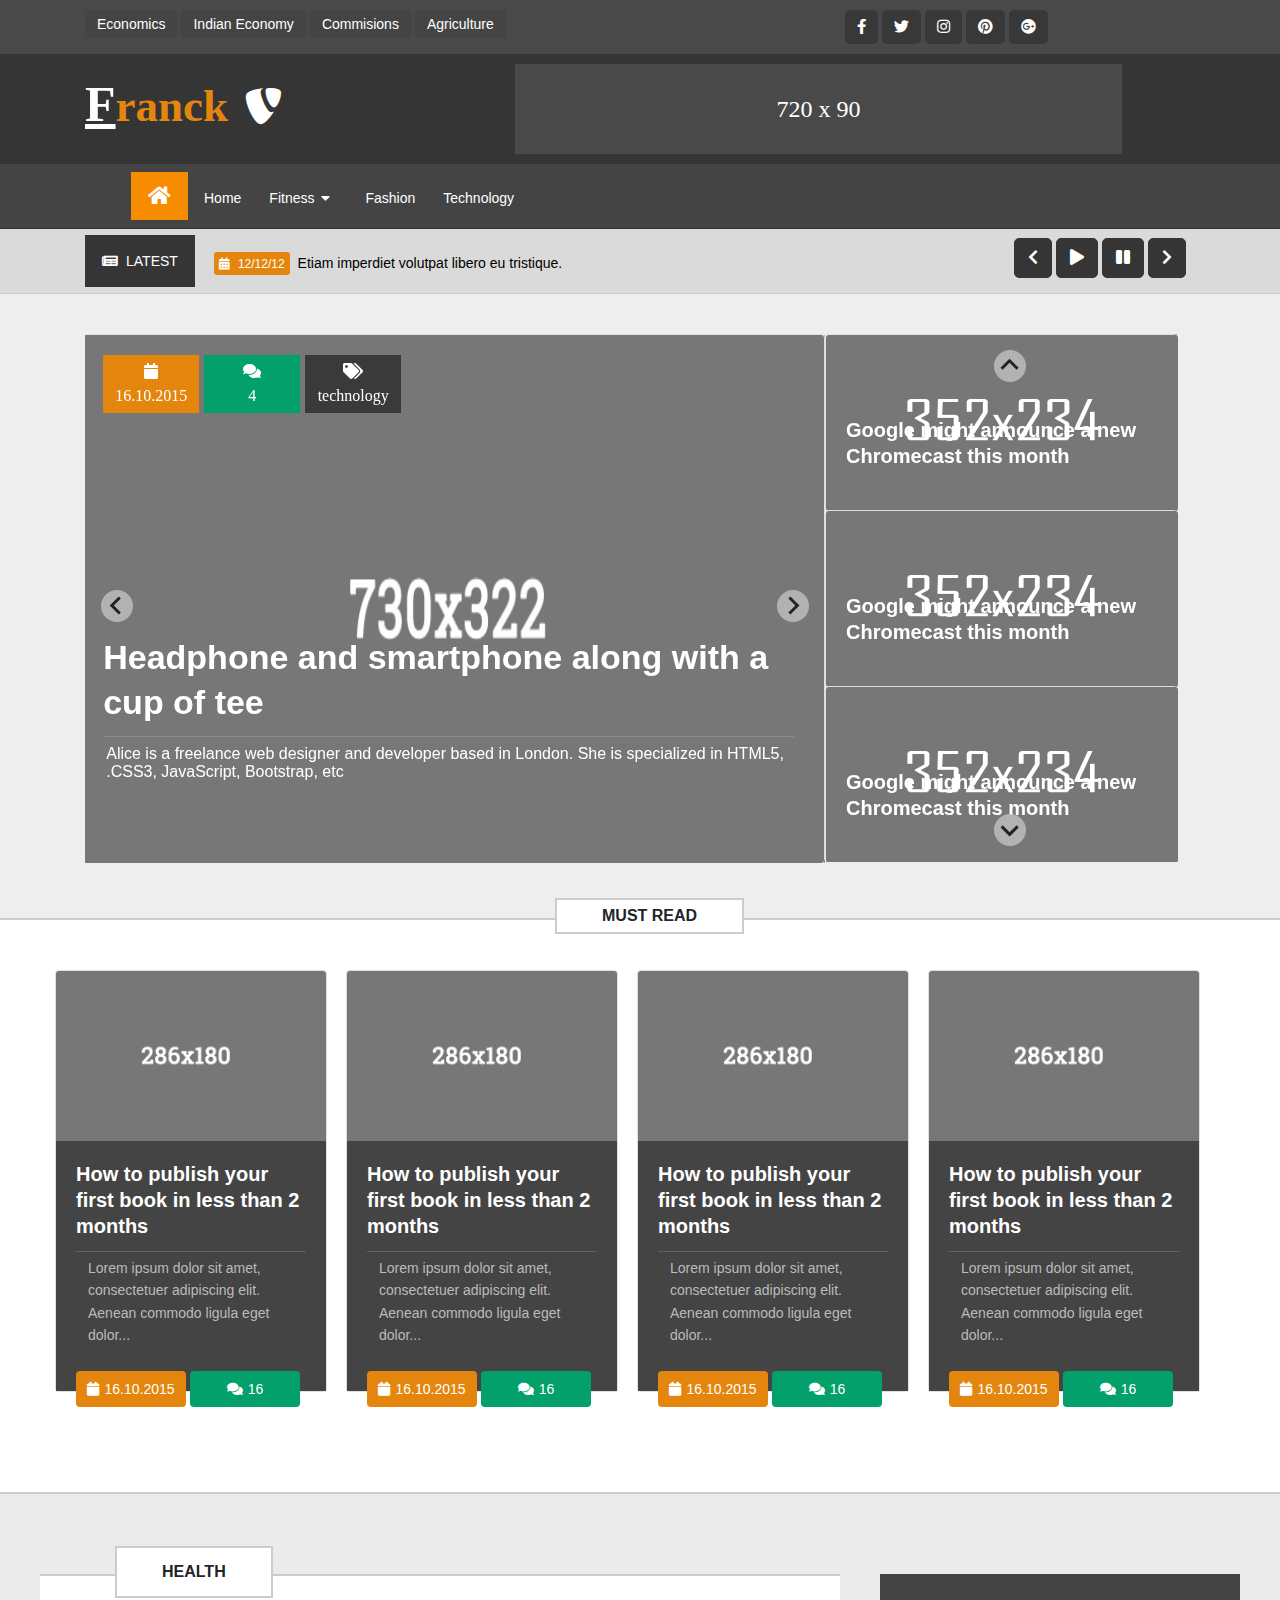
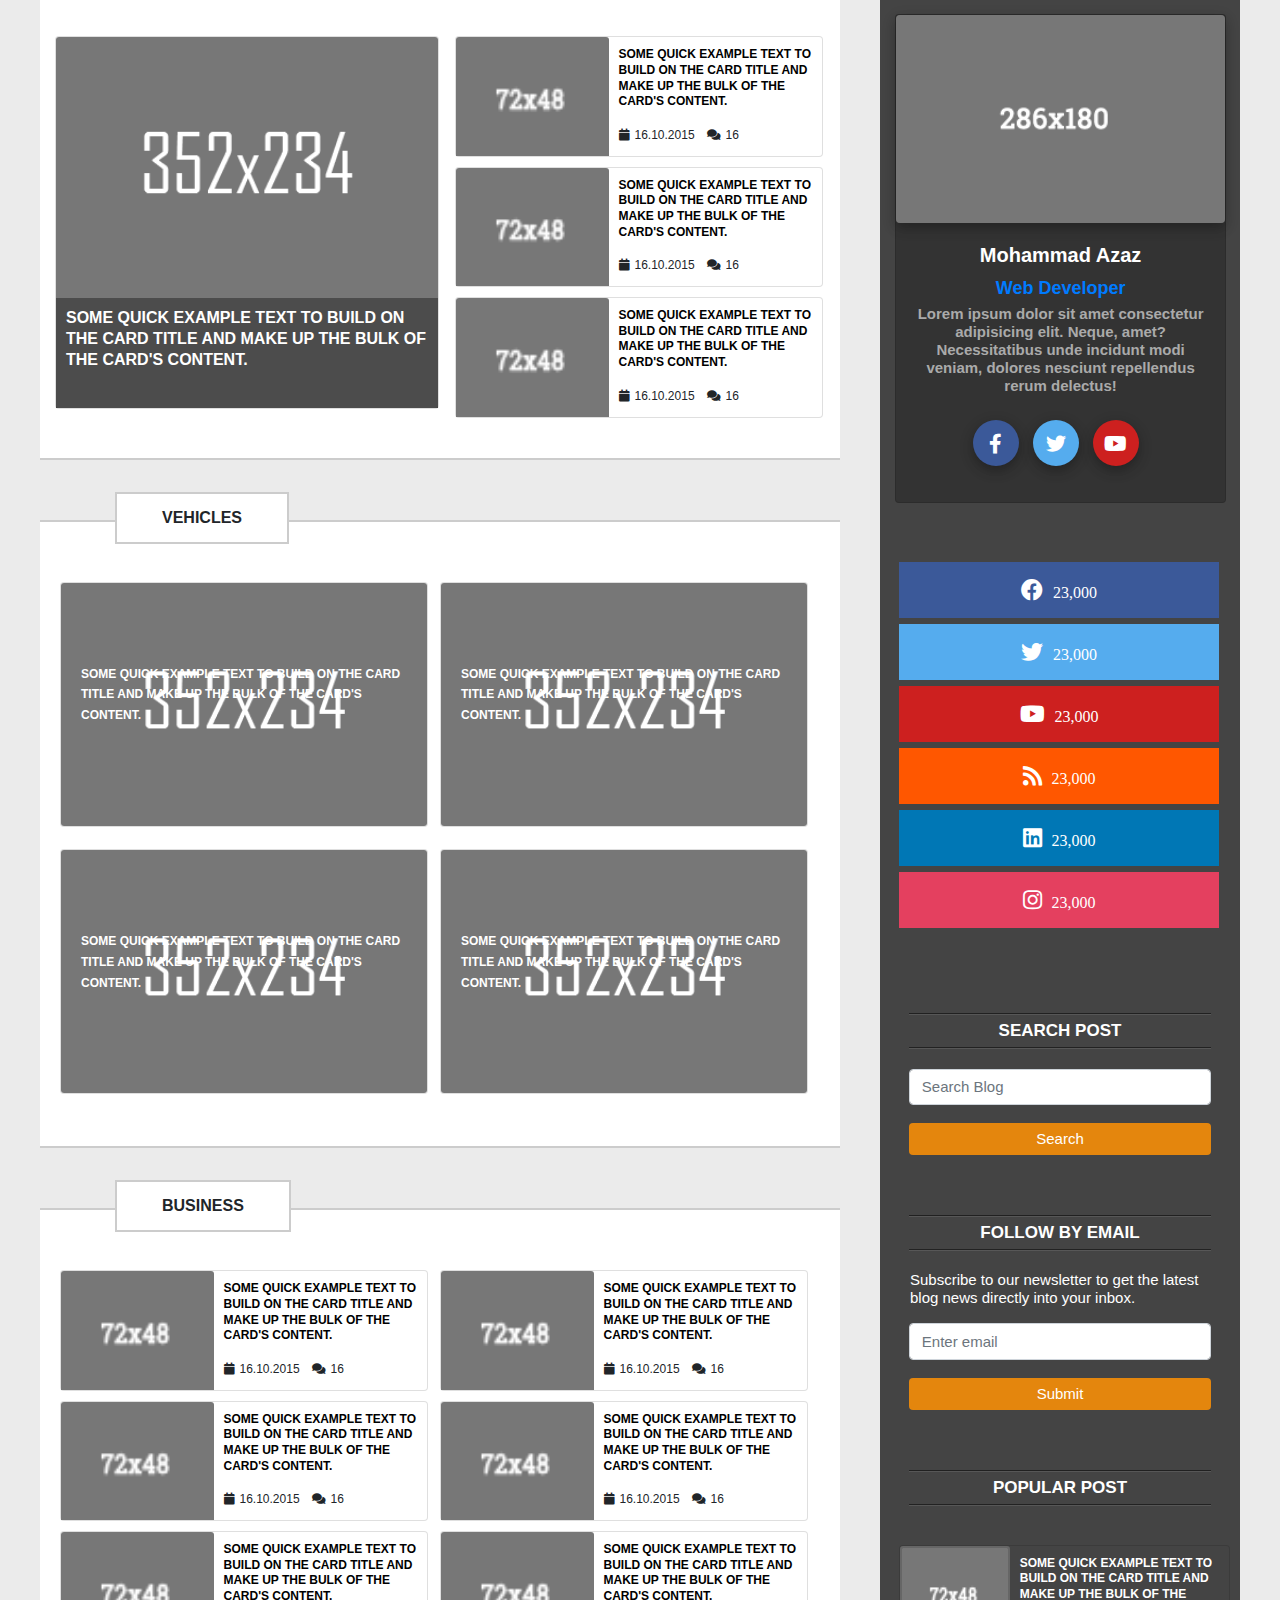
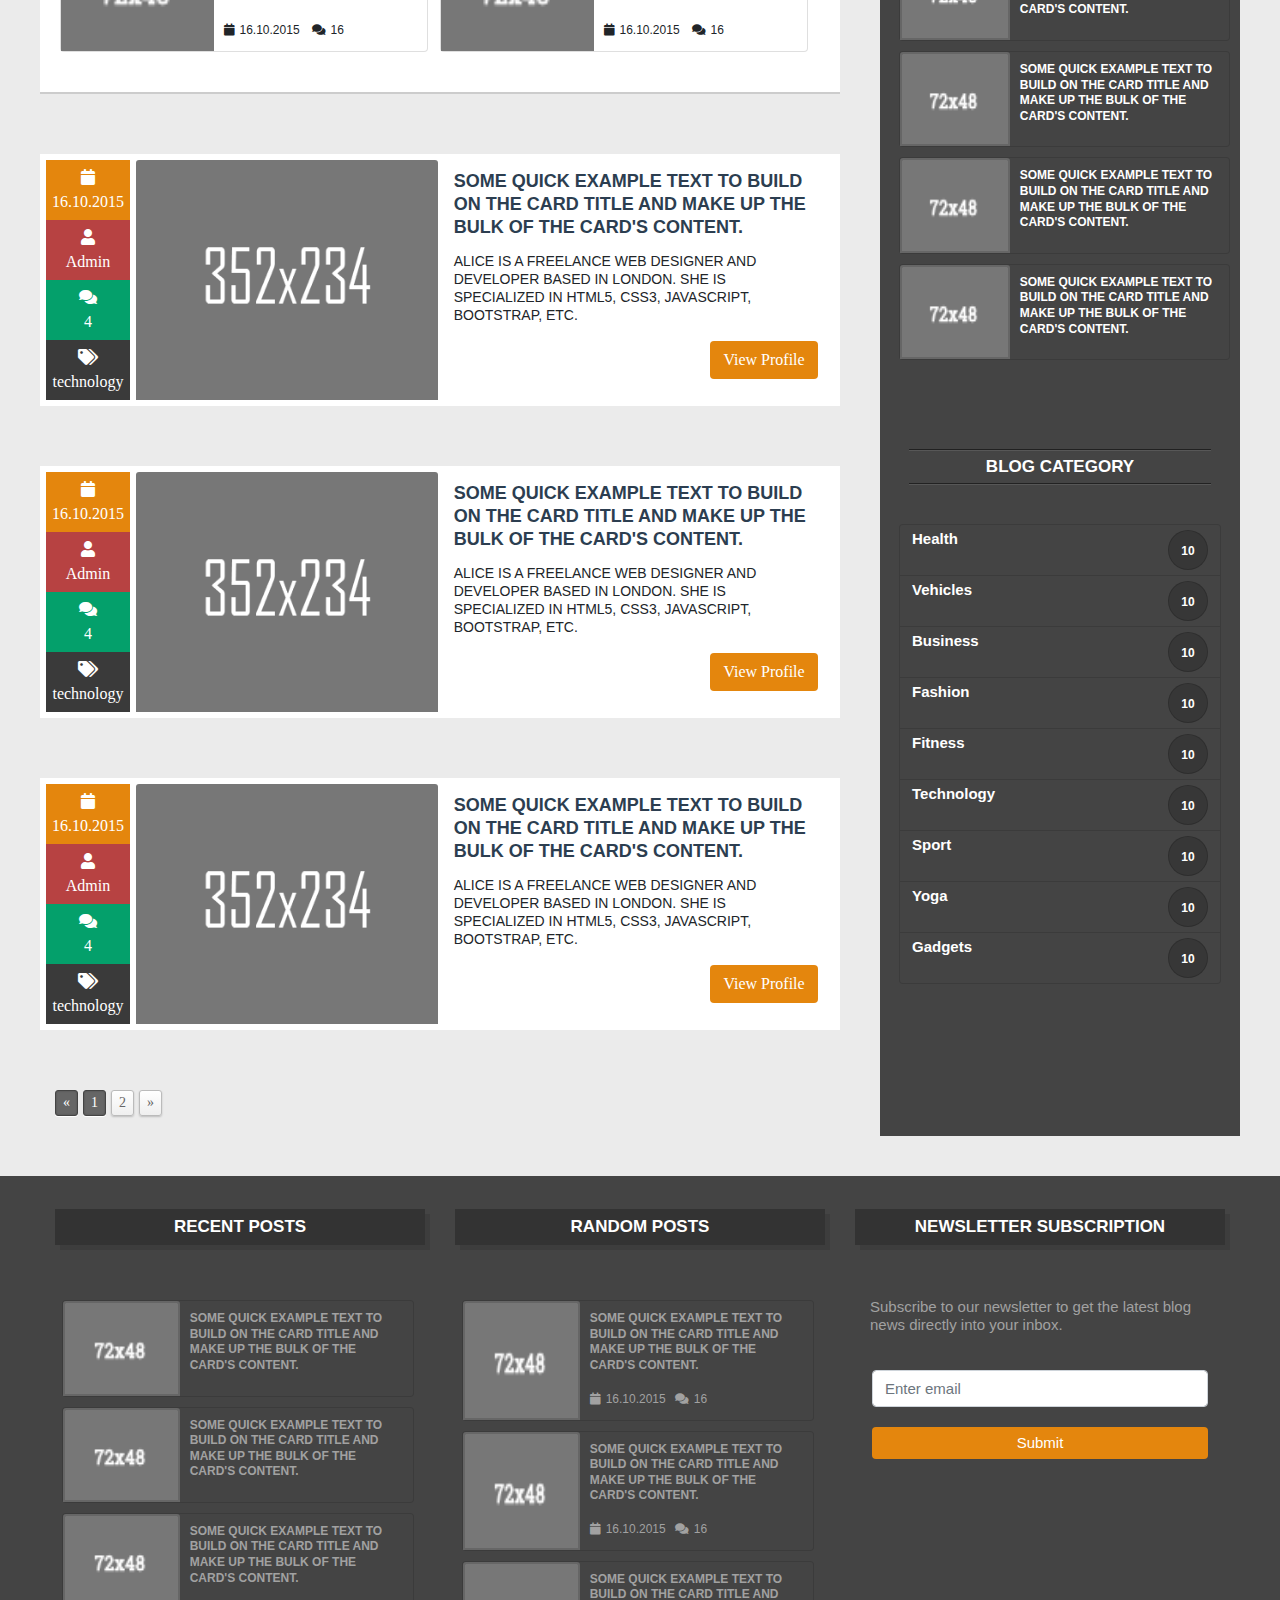
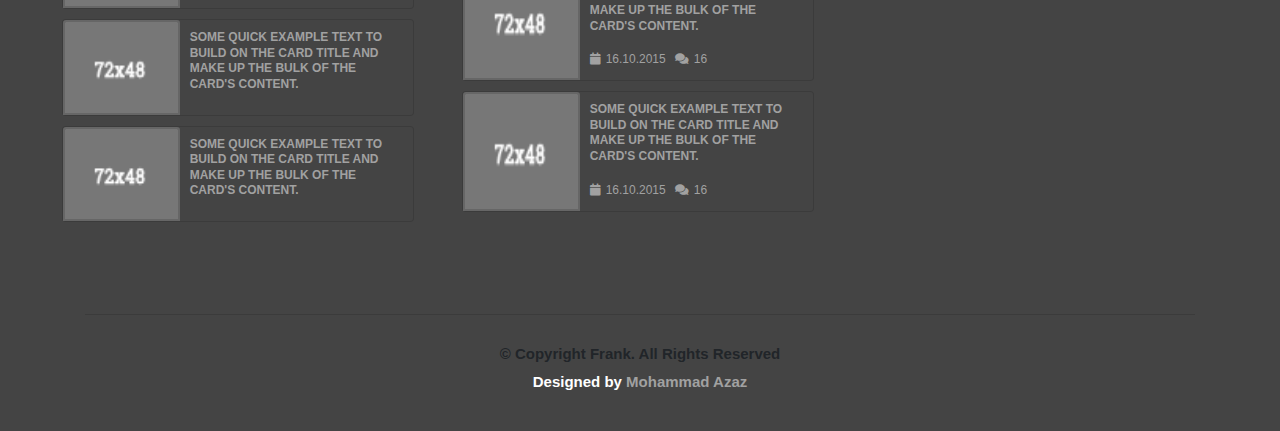
<file: index.html>
<!DOCTYPE html>
<html lang="en">

<head>

    <meta charset="utf-8">
    <meta name="viewport" content="width=device-width, initial-scale=1, shrink-to-fit=no">
    <meta name="description" content="">
    <meta name="author" content="">

    <title>Franck - Bootstrap Templates</title>

    <!-- Bootstrap core CSS -->
    <link href="vendor/bootstrap/css/bootstrap.min.css" rel="stylesheet">
    <link href="vendor/fontawesome/css/fontawesome.css" rel="stylesheet">
    <link href="vendor/fontawesome/css/brands.css" rel="stylesheet">
    <link href="vendor/fontawesome/css/solid.css" rel="stylesheet">

    <!-- Custom styles for this template -->
    <link href="css/modern-business.css" rel="stylesheet">
    <!-- Splide core CSS -->
    <link href="vendor/jcarousel/splide.min.css" rel="stylesheet">
    <!-- Pagination core CSS -->
    <link rel="stylesheet" href="vendor/pagination/css/simplePagination.css">
    <!-- News Ticker core CSS -->
    <link href="vendor/ticker/css/ticker-style.css" rel="stylesheet" type="text/css" />

</head>

<body>

    <!-- Topbar -->
    <section id="topbar">
        <div class="container">
            <div class="row">
                <div class="col-lg-8 col-8">
                    <div class="category-list category-list-top">
                        <ul>
                            <li><a href="#">Economics</a></li>
                            <li><a href="#">Indian Economy</a></li>
                            <li><a href="#">Commisions</a></li>
                            <li><a href="#">Agriculture</a></li>
                        </ul>
                    </div>
                </div>
                <div class="col-lg-4 col-4">
                    <div class="social-links">
                        <ul>
                            <li><a href="#"><i class="fab fa-facebook-f"></i></a></li>
                            <li><a href="#"><i class="fab fa-twitter"></i></a></li>
                            <li><a href="#"><i class="fab fa-instagram"></i></a></li>
                            <li><a href="#"><i class="fab fa-pinterest"></i></a></li>
                            <li><a href="#"><i class="fab fa-google-plus"></i></a></li>
                        </ul>
                    </div>
                </div>
            </div>
        </div>
    </section><!-- End Topbar -->

    <!-- BrandBar -->
    <section id="brandbar">
        <div class="container">
            <div class="row">
                <div class="col-lg-4 col-4">
                    <div class="brand-link">
                        <h3><a href="#"></a><span>F</span>ranck<i class="fab fa-typo3"></i></h3>
                    </div>
                </div>
                <div class="col-lg-8 col-8">
                    <div class="ad-link">
                        <h4>720 x 90</h4>
                    </div>
                </div>
            </div>
        </div>
    </section><!-- End BrandBar -->

    <!-- Navigation -->
    <div class="navigation-main">
        <div class="container">
            <div class="row">
                <div class="col-lg-12">
                    <button class="menu-toggle" id="menu-toggle" onclick="openNav()"><i class=" fa
                        fa-bars"></i></button>
                    <div id="navbar-main" class="navbar">
                        <nav id="navigation-top-menu" class="navigation-top-menu" role="navigation">
                            <ul id="primary-menu" class="nav-menu">
                                <a href="#" class="menu-item menu-item-home" title="Frank"><i class="fa fa-home"
                                        aria-hidden="true"></i></a>
                                <li><a href="#">Home</a></li>
                                <li class="dropdown"><a href="#">Fitness<i class="fas fa-caret-down"></i></a>
                                    <ul class="dropdown-content">
                                        <li><a href="#">Dropdown 1</a></li>
                                        <li><a href="#">Dropdown 2</a></li>
                                        <li><a href="#">Dropdown 3</a></li>
                                    </ul>
                                </li>
                                <li><a href="#">Fashion</a></li>
                                <li><a href="#">Technology</a></li>
                            </ul>
                        </nav>
                    </div>
                </div>
            </div>
        </div>
    </div><!-- End Navigation -->

    <!-- Side Navigation -->
    <div id="mySidenav" class="navigation-bottom-menu" role="navigation">
        <div class="navbar-left social-links">
            <a href="#" class="social-link"><i class="fa fa-facebook"></i></a>
            <a href="#" class="social-link"><i class="fa fa-twitter"></i></a>
            <a href="#" class="social-link"><i class="fa fa-youtube-play"></i></a>
            <a href="#" class="social-link"><i class="fa fa-instagram"></i></a>
        </div>
        <button class="menu-toggle-close" id="menu-toggle-close" onclick="closeNav()"><i class=" fa
            fa-times"></i></button>
        <ul id="primary-menu" class="nav-menu">
            <li><a href="#">Home</a></li>
            <li class="dropdown"><a href="#">Fitness<i class="fas fa-caret-down"></i></a>
                <ul class="dropdown-content">
                    <li><a href="#">Dropdown 1</a></li>
                    <li><a href="#">Dropdown 2</a></li>
                    <li><a href="#">Dropdown 3</a></li>
                </ul>
            </li>
            <li><a href="#">Fashion</a></li>
            <li><a href="#">Technology</a></li>
        </ul>
    </div><!-- End Side Navigation -->

    <!-- News Ticker -->
    <div class="newsticker-2">
        <div class="container">
            <span><i class="fa fa-newspaper"></i>Latest</span>
            <div class="content-body">
                <ul class="news-ticker-2" id="news-ticker-2">
                    <li><span class="ticker-calender"><i class="fa fa-calendar-alt"></i>12/12/12</span><a href="#">Etiam
                            imperdiet volutpat libero eu tristique.</a></li>
                    <li><span class="ticker-calender"><i class="fa fa-calendar-alt"></i>12/12/12</span><a
                            href="#">Curabitur
                            porttitor ante eget hendrerit adipiscing.</a></li>
                    <li><span class="ticker-calender"><i class="fa fa-calendar-alt"></i>12/12/12</span><a
                            href="#">Praesent
                            ornare nisl lorem, ut condimentum lectus gravida ut.</a></li>
                    <li><span class="ticker-calender"><i class="fa fa-calendar-alt"></i>12/12/12</span><a href="#">Nunc
                            ultrices tortor eu massa placerat posuere.</a></li>
                </ul>
            </div>
            <div class="content-footer">
                <ul>
                    <li><a class="btn btn-left"><i class="fa fa-chevron-left"></i></a></li>
                    <li><a class="btn btn-play"><i class="fa fa-play"></i></a></li>
                    <li><a class="btn btn-pause"><i class="fa fa-pause"></i></a></li>
                    <li><a class="btn btn-right"><i class="fa fa-chevron-right"></i></a></li>
                </ul>
            </div>
        </div>
    </div><!-- End News Ticker -->

    <!-- Slider -->
    <section id="slider-wrapper" class="pd-t-4 pd-b-4">
        <div class="container">
            <div class="row no-gutters">
                <div class="col-lg-8">
                    <div class="splide splide-hor">
                        <div class="splide__track">
                            <ul class="splide__list">
                                <li class="splide__slide">
                                    <div class="card" style="width: 46.3rem; height:33rem;">
                                        <img src="vendor/img/Image-Layout-3.png" class="card-img" style="height:33rem;"
                                            alt="...">
                                        <div class="card-img-overlay">
                                            <ul class="slider-post-info">
                                                <li class="slider-post-info-item item-calender"><a><i
                                                            class="fa fa-calendar"></i><br>16.10.2015</a>
                                                </li>
                                                <li class="slider-post-info-item item-comments"><a href="#"><i
                                                            class="fa fa-comments"></i><br>4</a>
                                                </li>
                                                <li class="slider-post-info-item item-tags"><a href="#"><i
                                                            class="fa fa-tags"></i><br>technology</a></li>
                                            </ul>
                                            <h5 class="card-title featured-title mr-4">Headphone and smartphone along
                                                with a
                                                cup of
                                                tee
                                            </h5>
                                            <p class="card-text featured-p">Alice is a freelance web designer and
                                                developer
                                                based in
                                                London.
                                                She is
                                                specialized in HTML5, CSS3, JavaScript, Bootstrap, etc.</p>
                                        </div>
                                    </div>
                                </li>
                                <li class="splide__slide">
                                    <div class="card" style="width: 46.3rem; height:33rem;">
                                        <img src="vendor/img/Image-Layout-3.png" class="card-img" style="height:33rem;"
                                            alt="...">
                                        <div class="card-img-overlay">
                                            <ul class="slider-post-info">
                                                <li class="slider-post-info-item item-calender"><a><i
                                                            class="fa fa-calendar"></i><br>16.10.2015</a>
                                                </li>
                                                <li class="slider-post-info-item item-comments"><a href="#"><i
                                                            class="fa fa-comments"></i><br>4</a>
                                                </li>
                                                <li class="slider-post-info-item item-tags"><a href="#"><i
                                                            class="fa fa-tags"></i><br>technology</a></li>
                                            </ul>
                                            <h5 class="card-title featured-title mr-4">Headphone and smartphone along
                                                with a
                                                cup of
                                                tee
                                            </h5>
                                            <p class="card-text featured-p">Alice is a freelance web designer and
                                                developer
                                                based in
                                                London.
                                                She is
                                                specialized in HTML5, CSS3, JavaScript, Bootstrap, etc.</p>
                                        </div>
                                    </div>
                                </li>
                                <li class="splide__slide">
                                    <div class="card" style="width: 46.3rem; height:33rem;">
                                        <img src="vendor/img/Image-Layout-3.png" class="card-img" style="height:33rem;"
                                            alt="...">
                                        <div class="card-img-overlay">
                                            <ul class="slider-post-info">
                                                <li class="slider-post-info-item item-calender"><a><i
                                                            class="fa fa-calendar"></i><br>16.10.2015</a>
                                                </li>
                                                <li class="slider-post-info-item item-comments"><a href="#"><i
                                                            class="fa fa-comments"></i><br>4</a>
                                                </li>
                                                <li class="slider-post-info-item item-tags"><a href="#"><i
                                                            class="fa fa-tags"></i><br>technology</a></li>
                                            </ul>
                                            <h5 class="card-title featured-title mr-4">Headphone and smartphone along
                                                with a
                                                cup of
                                                tee
                                            </h5>
                                            <p class="card-text featured-p">Alice is a freelance web designer and
                                                developer
                                                based in
                                                London.
                                                She is
                                                specialized in HTML5, CSS3, JavaScript, Bootstrap, etc.</p>
                                        </div>
                                    </div>
                                </li>
                            </ul>
                        </div>
                    </div>
                </div>
                <div class="col-lg-4">
                    <div class="splide splide-ver">
                        <div class="splide__track">
                            <ul class="splide__list">
                                <li class="splide__slide">
                                    <div class="card" style="width: 22rem; height: 11rem;">
                                        <img src="vendor/img/Image-Layout-7.png" class="card-img" style="height: 11rem;"
                                            alt="...">
                                        <div class="card-img-overlay" style="height: 11rem;">
                                            <h5 class="card-title featured-title-sm mr-2">Google might announce a new
                                                Chromecast this
                                                month
                                            </h5>
                                        </div>
                                    </div>
                                </li>
                                <li class="splide__slide">
                                    <div class="card" style="width: 22rem; height: 11rem;">
                                        <img src="vendor/img/Image-Layout-7.png" class="card-img" style="height: 11rem;"
                                            alt="...">
                                        <div class="card-img-overlay" style="height: 11rem;">
                                            <h5 class="card-title featured-title-sm mr-2">Google might announce a new
                                                Chromecast this
                                                month
                                            </h5>
                                        </div>
                                    </div>
                                </li>
                                <li class="splide__slide">
                                    <div class="card" style="width: 22rem; height: 11rem;">
                                        <img src="vendor/img/Image-Layout-7.png" class="card-img" style="height: 11rem;"
                                            alt="...">
                                        <div class="card-img-overlay" style="height: 11rem;">
                                            <h5 class="card-title featured-title-sm mr-2">Google might announce a new
                                                Chromecast this
                                                month
                                            </h5>
                                        </div>
                                    </div>
                                </li>
                                <li class="splide__slide">
                                    <div class="card" style="width: 22rem; height: 11rem;">
                                        <img src="vendor/img/Image-Layout-7.png" class="card-img" style="height: 11rem;"
                                            alt="...">
                                        <div class="card-img-overlay" style="height: 11rem;">
                                            <h5 class="card-title featured-title-sm mr-2">Google might announce a new
                                                Chromecast this
                                                month
                                            </h5>
                                        </div>
                                    </div>
                                </li>
                                <li class="splide__slide">
                                    <div class="card" style="width: 22rem; height: 11rem;">
                                        <img src="vendor/img/Image-Layout-7.png" class="card-img" style="height: 11rem;"
                                            alt="...">
                                        <div class="card-img-overlay" style="height: 11rem;">
                                            <h5 class="card-title featured-title-sm mr-2">Google might announce a new
                                                Chromecast this
                                                month
                                            </h5>
                                        </div>
                                    </div>
                                </li>
                                <li class="splide__slide">
                                    <div class="card" style="width: 22rem; height: 11rem;">
                                        <img src="vendor/img/Image-Layout-7.png" class="card-img" style="height: 11rem;"
                                            alt="...">
                                        <div class="card-img-overlay" style="height: 11rem;">
                                            <h5 class="card-title featured-title-sm mr-2">Google might announce a new
                                                Chromecast this
                                                month
                                            </h5>
                                        </div>
                                    </div>
                                </li>
                            </ul>
                        </div>
                    </div>
                </div>
            </div>
        </div>
    </section><!-- End Slider -->

    <!-- Must Read Section -->
    <section id="must-read-section">
        <div class="container container-width">
            <div class="must-read pd-t-5 pd-b-5">
                <h4 class="title">Must Read</h4>
                <ul>
                    <li>
                        <div class="must-read-content">
                            <div class="card must-read-card">
                                <img class="card-img-top" src="vendor/img/Image-Layout-1.png" alt="Card image cap">
                                <div class="card-body" style="background: #444;">
                                    <h5 class="card-title featured-title-sm">How to publish
                                        your first
                                        book in less than 2
                                        months
                                    </h5>
                                    <p class="card-text">Lorem ipsum dolor sit amet, consectetuer adipiscing elit.
                                        Aenean
                                        commodo ligula eget dolor...</p>
                                    <div class="must-read-info">
                                        <ul>
                                            <li class="item-calender"><a><i class="fa fa-calendar"></i>16.10.2015</a>
                                            </li>
                                            <li class="item-comments"><a><i class="fa fa-comments"></i>16</a></li>
                                        </ul>
                                    </div>
                                </div>
                            </div>
                        </div>
                    </li>
                    <li>
                        <div class="must-read-content">
                            <div class="card must-read-card">
                                <img class="card-img-top" src="vendor/img/Image-Layout-1.png" alt="Card image cap">
                                <div class="card-body" style="background: #444;">
                                    <h5 class="card-title featured-title-sm">How to publish
                                        your first
                                        book in less than 2
                                        months
                                    </h5>
                                    <p class="card-text">Lorem ipsum dolor sit amet, consectetuer adipiscing elit.
                                        Aenean
                                        commodo ligula eget dolor...</p>
                                    <div class="must-read-info">
                                        <ul>
                                            <li class="item-calender"><a><i class="fa fa-calendar"></i>16.10.2015</a>
                                            </li>
                                            <li class="item-comments"><a><i class="fa fa-comments"></i>16</a></li>
                                        </ul>
                                    </div>
                                </div>
                            </div>
                        </div>
                    </li>
                    <li>
                        <div class="must-read-content">
                            <div class="card must-read-card">
                                <img class="card-img-top" src="vendor/img/Image-Layout-1.png" alt="Card image cap">
                                <div class="card-body" style="background: #444;">
                                    <h5 class="card-title featured-title-sm">How to publish
                                        your first
                                        book in less than 2
                                        months
                                    </h5>
                                    <p class="card-text">Lorem ipsum dolor sit amet, consectetuer adipiscing elit.
                                        Aenean
                                        commodo ligula eget dolor...</p>
                                    <div class="must-read-info">
                                        <ul>
                                            <li class="item-calender"><a><i class="fa fa-calendar"></i>16.10.2015</a>
                                            </li>
                                            <li class="item-comments"><a><i class="fa fa-comments"></i>16</a></li>
                                        </ul>
                                    </div>
                                </div>
                            </div>
                        </div>
                    </li>
                    <li>
                        <div class="must-read-content">
                            <div class="card must-read-card">
                                <img class="card-img-top" src="vendor/img/Image-Layout-1.png" alt="Card image cap">
                                <div class="card-body" style="background: #444;">
                                    <h5 class="card-title featured-title-sm">How to publish
                                        your first
                                        book in less than 2
                                        months
                                    </h5>
                                    <p class="card-text">Lorem ipsum dolor sit amet, consectetuer adipiscing elit.
                                        Aenean
                                        commodo ligula eget dolor...</p>
                                    <div class="must-read-info">
                                        <ul>
                                            <li class="item-calender"><a><i class="fa fa-calendar"></i>16.10.2015</a>
                                            </li>
                                            <li class="item-comments"><a><i class="fa fa-comments"></i>16</a></li>
                                        </ul>
                                    </div>
                                </div>
                            </div>
                        </div>
                    </li>
                </ul>
            </div>
        </div>
    </section><!-- End Must Read Section -->

    <!-- Must Blog Section -->
    <section id="blog-post-section" style="padding-top: 80px; background: #ccc6;">
        <div class="container container-width">
            <div class="row">
                <div class="col-lg-8" style="margin-right: 40px;">
                    <!-- Health Section -->
                    <div class="row" style="padding-bottom: 60px;width: 1200px;">
                        <div class="col-lg-8 blog-post-col-8">
                            <div class="row">
                                <h4 class="title">Health</h4>
                                <div class="col-lg-6">
                                    <div class="blog-post-1" style="padding-top: 30px; padding-bottom: 30px;">
                                        <div class="blog-post-1-content">
                                            <div class="card">
                                                <img class="card-img-top card-img-effect"
                                                    src="vendor/img/Image-Layout-7.png" alt="Card image cap">
                                                <div class="card-body" style="padding: 10px;">
                                                    <h5 class="card-title"><a href="#">Some quick example text to build
                                                            on the
                                                            card
                                                            title and make up
                                                            the bulk of the card's content.</a></h5>
                                                </div>
                                            </div>
                                        </div>
                                    </div>
                                </div>
                                <div class="col-lg-3">
                                    <div class="blog-post-2" style="padding-top: 30px; padding-bottom: 30px;">
                                        <div class="blog-post-2-content">
                                            <ul>
                                                <li>
                                                    <div class="card">
                                                        <div class="row no-gutters">
                                                            <div class="col-sm-5">
                                                                <img src="vendor/img/Image-Layout-5.png"
                                                                    class="card-img-top card-img-effect h-100"
                                                                    alt="...">
                                                            </div>
                                                            <div class="col-sm-7">
                                                                <div class="card-body">
                                                                    <h5 class="card-title"><a href="#">Some quick
                                                                            example text
                                                                            to build
                                                                            on
                                                                            the card
                                                                            title and make up
                                                                            the bulk of the card's content.</a></h5>
                                                                    <div class="blog-post-2-info">
                                                                        <ul>
                                                                            <li><a><i
                                                                                        class="fa fa-calendar"></i>16.10.2015</a>
                                                                            </li>
                                                                            <li><a><i class="fa fa-comments"></i>16</a>
                                                                            </li>
                                                                        </ul>
                                                                    </div>
                                                                </div>
                                                            </div>
                                                        </div>
                                                    </div>
                                                </li>
                                                <li>
                                                    <div class="card">
                                                        <div class="row no-gutters">
                                                            <div class="col-sm-5">
                                                                <img src="vendor/img/Image-Layout-5.png"
                                                                    class="card-img-top card-img-effect h-100"
                                                                    alt="...">
                                                            </div>
                                                            <div class="col-sm-7">
                                                                <div class="card-body">
                                                                    <h5 class="card-title"><a href="#">Some quick
                                                                            example text
                                                                            to build
                                                                            on
                                                                            the card
                                                                            title and make up
                                                                            the bulk of the card's content.</a></h5>
                                                                    <div class="blog-post-2-info">
                                                                        <ul>
                                                                            <li><a><i
                                                                                        class="fa fa-calendar"></i>16.10.2015</a>
                                                                            </li>
                                                                            <li><a><i class="fa fa-comments"></i>16</a>
                                                                            </li>
                                                                        </ul>
                                                                    </div>
                                                                </div>
                                                            </div>
                                                        </div>
                                                    </div>
                                                </li>
                                                <li>
                                                    <div class="card">
                                                        <div class="row no-gutters">
                                                            <div class="col-sm-5">
                                                                <img src="vendor/img/Image-Layout-5.png"
                                                                    class="card-img-top card-img-effect h-100"
                                                                    alt="...">
                                                            </div>
                                                            <div class="col-sm-7">
                                                                <div class="card-body">
                                                                    <h5 class="card-title"><a href="#">Some quick
                                                                            example text
                                                                            to build
                                                                            on
                                                                            the card
                                                                            title and make up
                                                                            the bulk of the card's content.</a></h5>
                                                                    <div class="blog-post-2-info">
                                                                        <ul>
                                                                            <li><a><i
                                                                                        class="fa fa-calendar"></i>16.10.2015</a>
                                                                            </li>
                                                                            <li><a><i class="fa fa-comments"></i>16</a>
                                                                            </li>
                                                                        </ul>
                                                                    </div>
                                                                </div>
                                                            </div>
                                                        </div>
                                                    </div>
                                                </li>
                                            </ul>
                                        </div>
                                    </div>
                                </div>
                            </div>
                        </div>
                    </div><!-- End Health Section -->
                    <!-- Vehicles Section -->
                    <div class="row" style="padding-bottom: 60px; width: 1200px;">
                        <div class="col-lg-8 blog-post-col-8">
                            <div class="row">
                                <h4 class="title">Vehicles</h4>
                                <div class="blog-post-3" style="padding: 30px 20px;">
                                    <ul>
                                        <li>
                                            <div class="blog-post-3-content">
                                                <div class="card">
                                                    <img class="card-img" src="vendor/img/Image-Layout-7.png"
                                                        alt="Card image">
                                                    <div class="card-img-overlay">
                                                        <h5 class="card-title featured-title-sm"><a href="#">Some quick
                                                                example
                                                                text to
                                                                build on the
                                                                card
                                                                title and make up
                                                                the bulk of the card's content.</a></h5>
                                                    </div>
                                                </div>
                                            </div>
                                        </li>
                                        <li>
                                            <div class="blog-post-3-content">
                                                <div class="card">
                                                    <img class="card-img" src="vendor/img/Image-Layout-7.png"
                                                        alt="Card image">
                                                    <div class="card-img-overlay">
                                                        <h5 class="card-title featured-title-sm"><a href="#">Some quick
                                                                example
                                                                text to
                                                                build on the
                                                                card
                                                                title and make up
                                                                the bulk of the card's content.</a></h5>
                                                    </div>
                                                </div>
                                            </div>
                                        </li>
                                        <li>
                                            <div class="blog-post-3-content">
                                                <div class="card">
                                                    <img class="card-img" src="vendor/img/Image-Layout-7.png"
                                                        alt="Card image">
                                                    <div class="card-img-overlay">
                                                        <h5 class="card-title featured-title-sm"><a href="#">Some quick
                                                                example
                                                                text to
                                                                build on the
                                                                card
                                                                title and make up
                                                                the bulk of the card's content.</a></h5>
                                                    </div>
                                                </div>
                                            </div>
                                        </li>
                                        <li>
                                            <div class="blog-post-3-content">
                                                <div class="card">
                                                    <img class="card-img" src="vendor/img/Image-Layout-7.png"
                                                        alt="Card image">
                                                    <div class="card-img-overlay">
                                                        <h5 class="card-title featured-title-sm"><a href="#">Some quick
                                                                example
                                                                text to
                                                                build on the
                                                                card
                                                                title and make up
                                                                the bulk of the card's content.</a></h5>
                                                    </div>
                                                </div>
                                            </div>
                                        </li>
                                    </ul>
                                </div>
                            </div>
                        </div>
                    </div><!-- End Vehicles Section -->
                    <!-- Business Section -->
                    <div class="row" style="padding-bottom: 60px; width: 1200px;">
                        <div class="col-lg-8 blog-post-col-8">
                            <div class="row">
                                <h4 class="title">Business</h4>
                                <div class="blog-post-2 blog-post-2-li" style="padding: 30px 20px;">
                                    <ul>
                                        <li>
                                            <div class="blog-post-2-content">
                                                <div class="card">
                                                    <div class="row no-gutters">
                                                        <div class="col-sm-5">
                                                            <img src="vendor/img/Image-Layout-5.png"
                                                                class="card-img-top card-img-effect h-100" alt="...">
                                                        </div>
                                                        <div class="col-sm-7">
                                                            <div class="card-body">
                                                                <h5 class="card-title"><a href="#">Some quick example
                                                                        text to
                                                                        build
                                                                        on
                                                                        the card
                                                                        title and make up
                                                                        the bulk of the card's content.</a></h5>
                                                                <div class="blog-post-2-info">
                                                                    <ul>
                                                                        <li><a><i
                                                                                    class="fa fa-calendar"></i>16.10.2015</a>
                                                                        </li>
                                                                        <li><a><i class="fa fa-comments"></i>16</a></li>
                                                                    </ul>
                                                                </div>
                                                            </div>
                                                        </div>
                                                    </div>
                                                </div>
                                            </div>
                                        </li>
                                        <li>
                                            <div class="blog-post-2-content">
                                                <div class="card">
                                                    <div class="row no-gutters">
                                                        <div class="col-sm-5">
                                                            <img src="vendor/img/Image-Layout-5.png"
                                                                class="card-img-top card-img-effect h-100" alt="...">
                                                        </div>
                                                        <div class="col-sm-7">
                                                            <div class="card-body">
                                                                <h5 class="card-title"><a href="#">Some quick example
                                                                        text to
                                                                        build
                                                                        on
                                                                        the card
                                                                        title and make up
                                                                        the bulk of the card's content.</a></h5>
                                                                <div class="blog-post-2-info">
                                                                    <ul>
                                                                        <li><a><i
                                                                                    class="fa fa-calendar"></i>16.10.2015</a>
                                                                        </li>
                                                                        <li><a><i class="fa fa-comments"></i>16</a></li>
                                                                    </ul>
                                                                </div>
                                                            </div>
                                                        </div>
                                                    </div>
                                                </div>
                                            </div>
                                        </li>
                                        <li>
                                            <div class="blog-post-2-content">
                                                <div class="card">
                                                    <div class="row no-gutters">
                                                        <div class="col-sm-5">
                                                            <img src="vendor/img/Image-Layout-5.png"
                                                                class="card-img-top card-img-effect h-100" alt="...">
                                                        </div>
                                                        <div class="col-sm-7">
                                                            <div class="card-body">
                                                                <h5 class="card-title"><a href="#">Some quick example
                                                                        text to
                                                                        build
                                                                        on
                                                                        the card
                                                                        title and make up
                                                                        the bulk of the card's content.</a></h5>
                                                                <div class="blog-post-2-info">
                                                                    <ul>
                                                                        <li><a><i
                                                                                    class="fa fa-calendar"></i>16.10.2015</a>
                                                                        </li>
                                                                        <li><a><i class="fa fa-comments"></i>16</a></li>
                                                                    </ul>
                                                                </div>
                                                            </div>
                                                        </div>
                                                    </div>
                                                </div>
                                            </div>
                                        </li>
                                        <li>
                                            <div class="blog-post-2-content">
                                                <div class="card">
                                                    <div class="row no-gutters">
                                                        <div class="col-sm-5">
                                                            <img src="vendor/img/Image-Layout-5.png"
                                                                class="card-img-top card-img-effect h-100" alt="...">
                                                        </div>
                                                        <div class="col-sm-7">
                                                            <div class="card-body">
                                                                <h5 class="card-title"><a href="#">Some quick example
                                                                        text to
                                                                        build
                                                                        on
                                                                        the card
                                                                        title and make up
                                                                        the bulk of the card's content.</a></h5>
                                                                <div class="blog-post-2-info">
                                                                    <ul>
                                                                        <li><a><i
                                                                                    class="fa fa-calendar"></i>16.10.2015</a>
                                                                        </li>
                                                                        <li><a><i class="fa fa-comments"></i>16</a></li>
                                                                    </ul>
                                                                </div>
                                                            </div>
                                                        </div>
                                                    </div>
                                                </div>
                                            </div>
                                        </li>
                                        <li>
                                            <div class="blog-post-2-content">
                                                <div class="card">
                                                    <div class="row no-gutters">
                                                        <div class="col-sm-5">
                                                            <img src="vendor/img/Image-Layout-5.png"
                                                                class="card-img-top card-img-effect h-100" alt="...">
                                                        </div>
                                                        <div class="col-sm-7">
                                                            <div class="card-body">
                                                                <h5 class="card-title"><a href="#">Some quick example
                                                                        text to
                                                                        build
                                                                        on
                                                                        the card
                                                                        title and make up
                                                                        the bulk of the card's content.</a></h5>
                                                                <div class="blog-post-2-info">
                                                                    <ul>
                                                                        <li><a><i
                                                                                    class="fa fa-calendar"></i>16.10.2015</a>
                                                                        </li>
                                                                        <li><a><i class="fa fa-comments"></i>16</a></li>
                                                                    </ul>
                                                                </div>
                                                            </div>
                                                        </div>
                                                    </div>
                                                </div>
                                            </div>
                                        </li>
                                        <li>
                                            <div class="blog-post-2-content">
                                                <div class="card">
                                                    <div class="row no-gutters">
                                                        <div class="col-sm-5">
                                                            <img src="vendor/img/Image-Layout-5.png"
                                                                class="card-img-top card-img-effect h-100" alt="...">
                                                        </div>
                                                        <div class="col-sm-7">
                                                            <div class="card-body">
                                                                <h5 class="card-title"><a href="#">Some quick example
                                                                        text to
                                                                        build
                                                                        on
                                                                        the card
                                                                        title and make up
                                                                        the bulk of the card's content.</a></h5>
                                                                <div class="blog-post-2-info">
                                                                    <ul>
                                                                        <li><a><i
                                                                                    class="fa fa-calendar"></i>16.10.2015</a>
                                                                        </li>
                                                                        <li><a><i class="fa fa-comments"></i>16</a></li>
                                                                    </ul>
                                                                </div>
                                                            </div>
                                                        </div>
                                                    </div>
                                                </div>
                                            </div>
                                        </li>
                                    </ul>
                                </div>
                            </div>
                        </div>
                    </div><!-- End Business Section -->
                    <!-- Latest Blog Section -->
                    <div class="list-wrapper">
                        <div class="row list-item" style="padding-bottom: 60px;width: 1200px;">
                            <div class="col-lg-8">
                                <div class="row">
                                    <div class="blog-post-4" style="padding: 6px; background: white;">
                                        <div class="blog-post-4-content">
                                            <div class="card">
                                                <div class="row no-gutters">
                                                    <div class="col-sm-1 blog-post-col-1-size">
                                                        <ul class="slider-post-info">
                                                            <li class="slider-post-info-item item-calender"><a><i
                                                                        class="fa fa-calendar"></i><br>16.10.2015</a>
                                                            </li>
                                                            <li class="slider-post-info-item item-admin"><a href="#"><i
                                                                        class="fa fa-user"></i><br>Admin</a></li>
                                                            <li class="slider-post-info-item item-comments"><a
                                                                    href="#"><i class="fa fa-comments"></i><br>4</a>
                                                            </li>
                                                            <li class="slider-post-info-item item-tags"><a href="#"><i
                                                                        class="fa fa-tags"></i><br>technology</a></li>
                                                        </ul>
                                                    </div>
                                                    <div class="col-sm-4">
                                                        <img src="vendor/img/Image-Layout-7.png"
                                                            class="card-img-top h-100 card-img-effect" alt="...">
                                                    </div>
                                                    <div class="col-sm-6">
                                                        <div class="card-body">
                                                            <h5 class="card-title"><a href="#">Some quick example text
                                                                    to
                                                                    build
                                                                    on
                                                                    the card
                                                                    title and make up
                                                                    the bulk of the card's content.</a></h5>
                                                            <p class="card-text">Alice is a freelance web designer and
                                                                developer
                                                                based in London. She is specialized in HTML5, CSS3,
                                                                JavaScript,
                                                                Bootstrap, etc.</p>
                                                            <a href="#" class="btn float-right">View Profile</a>
                                                        </div>
                                                    </div>
                                                </div>
                                            </div>
                                        </div>
                                    </div>
                                </div>
                            </div>
                        </div>
                        <div class="row list-item" style="padding-bottom: 60px;width: 1200px;">
                            <div class="col-lg-8">
                                <div class="row">
                                    <div class="blog-post-4" style="padding: 6px; background: white;">
                                        <div class="blog-post-4-content">
                                            <div class="card">
                                                <div class="row no-gutters">
                                                    <div class="col-sm-1 blog-post-col-1-size">
                                                        <ul class="slider-post-info">
                                                            <li class="slider-post-info-item item-calender"><a><i
                                                                        class="fa fa-calendar"></i><br>16.10.2015</a>
                                                            </li>
                                                            <li class="slider-post-info-item item-admin"><a href="#"><i
                                                                        class="fa fa-user"></i><br>Admin</a></li>
                                                            <li class="slider-post-info-item item-comments"><a
                                                                    href="#"><i class="fa fa-comments"></i><br>4</a>
                                                            </li>
                                                            <li class="slider-post-info-item item-tags"><a href="#"><i
                                                                        class="fa fa-tags"></i><br>technology</a></li>
                                                        </ul>
                                                    </div>
                                                    <div class="col-sm-4">
                                                        <img src="vendor/img/Image-Layout-7.png"
                                                            class="card-img-top h-100 card-img-effect" alt="...">
                                                    </div>
                                                    <div class="col-sm-6">
                                                        <div class="card-body">
                                                            <h5 class="card-title"><a href="#">Some quick example text
                                                                    to
                                                                    build
                                                                    on
                                                                    the card
                                                                    title and make up
                                                                    the bulk of the card's content.</a></h5>
                                                            <p class="card-text">Alice is a freelance web designer and
                                                                developer
                                                                based in London. She is specialized in HTML5, CSS3,
                                                                JavaScript,
                                                                Bootstrap, etc.</p>
                                                            <a href="#" class="btn float-right">View Profile</a>
                                                        </div>
                                                    </div>
                                                </div>
                                            </div>
                                        </div>
                                    </div>
                                </div>
                            </div>
                        </div>
                        <div class="row list-item" style="padding-bottom: 60px;width: 1200px;">
                            <div class="col-lg-8">
                                <div class="row">
                                    <div class="blog-post-4" style="padding: 6px; background: white;">
                                        <div class="blog-post-4-content">
                                            <div class="card">
                                                <div class="row no-gutters">
                                                    <div class="col-sm-1 blog-post-col-1-size">
                                                        <ul class="slider-post-info">
                                                            <li class="slider-post-info-item item-calender"><a><i
                                                                        class="fa fa-calendar"></i><br>16.10.2015</a>
                                                            </li>
                                                            <li class="slider-post-info-item item-admin"><a href="#"><i
                                                                        class="fa fa-user"></i><br>Admin</a></li>
                                                            <li class="slider-post-info-item item-comments"><a
                                                                    href="#"><i class="fa fa-comments"></i><br>4</a>
                                                            </li>
                                                            <li class="slider-post-info-item item-tags"><a href="#"><i
                                                                        class="fa fa-tags"></i><br>technology</a></li>
                                                        </ul>
                                                    </div>
                                                    <div class="col-sm-4">
                                                        <img src="vendor/img/Image-Layout-7.png"
                                                            class="card-img-top h-100 card-img-effect" alt="...">
                                                    </div>
                                                    <div class="col-sm-6">
                                                        <div class="card-body">
                                                            <h5 class="card-title"><a href="#">Some quick example text
                                                                    to
                                                                    build
                                                                    on
                                                                    the card
                                                                    title and make up
                                                                    the bulk of the card's content.</a></h5>
                                                            <p class="card-text">Alice is a freelance web designer and
                                                                developer
                                                                based in London. She is specialized in HTML5, CSS3,
                                                                JavaScript,
                                                                Bootstrap, etc.</p>
                                                            <a href="#" class="btn float-right">View Profile</a>
                                                        </div>
                                                    </div>
                                                </div>
                                            </div>
                                        </div>
                                    </div>
                                </div>
                            </div>
                        </div>
                        <div class="row list-item" style="padding-bottom: 60px;width: 1200px;">
                            <div class="col-lg-8">
                                <div class="row">
                                    <div class="blog-post-4" style="padding: 6px; background: white;">
                                        <div class="blog-post-4-content">
                                            <div class="card">
                                                <div class="row no-gutters">
                                                    <div class="col-sm-1 blog-post-col-1-size">
                                                        <ul class="slider-post-info">
                                                            <li class="slider-post-info-item item-calender"><a><i
                                                                        class="fa fa-calendar"></i><br>16.10.2015</a>
                                                            </li>
                                                            <li class="slider-post-info-item item-admin"><a href="#"><i
                                                                        class="fa fa-user"></i><br>Admin</a></li>
                                                            <li class="slider-post-info-item item-comments"><a
                                                                    href="#"><i class="fa fa-comments"></i><br>4</a>
                                                            </li>
                                                            <li class="slider-post-info-item item-tags"><a href="#"><i
                                                                        class="fa fa-tags"></i><br>technology</a></li>
                                                        </ul>
                                                    </div>
                                                    <div class="col-sm-4">
                                                        <img src="vendor/img/Image-Layout-7.png"
                                                            class="card-img-top h-100 card-img-effect" alt="...">
                                                    </div>
                                                    <div class="col-sm-6">
                                                        <div class="card-body">
                                                            <h5 class="card-title"><a href="#">Some quick example text
                                                                    to
                                                                    build
                                                                    on
                                                                    the card
                                                                    title and make up
                                                                    the bulk of the card's content.</a></h5>
                                                            <p class="card-text">Alice is a freelance web designer and
                                                                developer
                                                                based in London. She is specialized in HTML5, CSS3,
                                                                JavaScript,
                                                                Bootstrap, etc.</p>
                                                            <a href="#" class="btn float-right">View Profile</a>
                                                        </div>
                                                    </div>
                                                </div>
                                            </div>
                                        </div>
                                    </div>
                                </div>
                            </div>
                        </div>
                        <div class="row list-item" style="padding-bottom: 60px;width: 1200px;">
                            <div class="col-lg-8">
                                <div class="row">
                                    <div class="blog-post-4" style="padding: 6px; background: white;">
                                        <div class="blog-post-4-content">
                                            <div class="card">
                                                <div class="row no-gutters">
                                                    <div class="col-sm-1 blog-post-col-1-size">
                                                        <ul class="slider-post-info">
                                                            <li class="slider-post-info-item item-calender"><a><i
                                                                        class="fa fa-calendar"></i><br>16.10.2015</a>
                                                            </li>
                                                            <li class="slider-post-info-item item-admin"><a href="#"><i
                                                                        class="fa fa-user"></i><br>Admin</a></li>
                                                            <li class="slider-post-info-item item-comments"><a
                                                                    href="#"><i class="fa fa-comments"></i><br>4</a>
                                                            </li>
                                                            <li class="slider-post-info-item item-tags"><a href="#"><i
                                                                        class="fa fa-tags"></i><br>technology</a></li>
                                                        </ul>
                                                    </div>
                                                    <div class="col-sm-4">
                                                        <img src="vendor/img/Image-Layout-7.png"
                                                            class="card-img-top h-100 card-img-effect" alt="...">
                                                    </div>
                                                    <div class="col-sm-6">
                                                        <div class="card-body">
                                                            <h5 class="card-title"><a href="#">Some quick example text
                                                                    to
                                                                    build
                                                                    on
                                                                    the card
                                                                    title and make up
                                                                    the bulk of the card's content.</a></h5>
                                                            <p class="card-text">Alice is a freelance web designer and
                                                                developer
                                                                based in London. She is specialized in HTML5, CSS3,
                                                                JavaScript,
                                                                Bootstrap, etc.</p>
                                                            <a href="#" class="btn float-right">View Profile</a>
                                                        </div>
                                                    </div>
                                                </div>
                                            </div>
                                        </div>
                                    </div>
                                </div>
                            </div>
                        </div>
                        <div class="row list-item" style="padding-bottom: 60px;width: 1200px;">
                            <div class="col-lg-8">
                                <div class="row">
                                    <div class="blog-post-4" style="padding: 6px; background: white;">
                                        <div class="blog-post-4-content">
                                            <div class="card">
                                                <div class="row no-gutters">
                                                    <div class="col-sm-1 blog-post-col-1-size">
                                                        <ul class="slider-post-info">
                                                            <li class="slider-post-info-item item-calender"><a><i
                                                                        class="fa fa-calendar"></i><br>16.10.2015</a>
                                                            </li>
                                                            <li class="slider-post-info-item item-admin"><a href="#"><i
                                                                        class="fa fa-user"></i><br>Admin</a></li>
                                                            <li class="slider-post-info-item item-comments"><a
                                                                    href="#"><i class="fa fa-comments"></i><br>4</a>
                                                            </li>
                                                            <li class="slider-post-info-item item-tags"><a href="#"><i
                                                                        class="fa fa-tags"></i><br>technology</a></li>
                                                        </ul>
                                                    </div>
                                                    <div class="col-sm-4">
                                                        <img src="vendor/img/Image-Layout-7.png"
                                                            class="card-img-top h-100 card-img-effect" alt="...">
                                                    </div>
                                                    <div class="col-sm-6">
                                                        <div class="card-body">
                                                            <h5 class="card-title"><a href="#">Some quick example text
                                                                    to
                                                                    build
                                                                    on
                                                                    the card
                                                                    title and make up
                                                                    the bulk of the card's content.</a></h5>
                                                            <p class="card-text">Alice is a freelance web designer and
                                                                developer
                                                                based in London. She is specialized in HTML5, CSS3,
                                                                JavaScript,
                                                                Bootstrap, etc.</p>
                                                            <a href="#" class="btn float-right">View Profile</a>
                                                        </div>
                                                    </div>
                                                </div>
                                            </div>
                                        </div>
                                    </div>
                                </div>
                            </div>
                        </div><!-- End Latest Blog Section -->
                    </div><!-- End Latest Blog Section -->
                    <div id="pagination-container" style="padding-bottom: 60px;"></div>
                </div>
                <!-- Sidebar Section -->
                <div id="sidebar-widget" class="col-lg-4"
                    style="margin-bottom: 40px; background: #444; max-width: 30%;">
                    <!-- Author Box Section -->
                    <div class="author-info-box" style="margin-top: 40px; margin-bottom: 40px;">
                        <div class="card">
                            <img class="card-img-top waves-effect" src="vendor/img/Image-Layout-1.png"
                                alt="Card image cap">
                            <div class="card-body">
                                <h5 class="card-title"><a href="#">Mohammad Azaz</a></h5>
                                <h6 class="card-sub-title">Web Developer</h6>
                                <p class="card-text">Lorem ipsum dolor sit amet consectetur adipisicing elit. Neque,
                                    amet? Necessitatibus unde incidunt modi veniam, dolores nesciunt repellendus rerum
                                    delectus!</p>
                                <ul>
                                    <li class="facebook"><a href="#"><i class="fab fa-facebook-f"></a></i></li>
                                    <li class="twitter"><a href="#"><i class="fab fa-twitter"></a></i></li>
                                    <li class="youtube"><a href="#"><i class="fab fa-youtube"></a></i></li>
                                </ul>
                            </div>
                        </div>
                    </div><!-- End Author Box Section -->
                    <!-- Social Counter Section -->
                    <div class="row social-counter" style="padding-bottom: 60px;">
                        <ul>
                            <li class="facebook"><a href="#"><i class="fab fa-facebook"></a></i>23,000</li>
                            <li class="twitter"><a href="#"><i class="fab fa-twitter"></a></i>23,000</li>
                            <li class="youtube"><a href="#"><i class="fab fa-youtube"></a></i>23,000</li>
                            <li class="rssfeed"><a href="#"><i class="fas fa-rss"></i></a>23,000</li>
                            <li class="linkedin"><a href="#"><i class="fab fa-linkedin"></a></i>23,000</li>
                            <li class="instagram"><a href="#"><i class="fab fa-instagram"></a></i>23,000</li>
                        </ul>
                    </div><!-- End Social Counter Section -->
                    <!-- Search Box Section -->
                    <div class="row subscribe" style="padding-bottom: 60px;">
                        <h5 class="title">Search Post</h5>
                        <input class="form-control" type="search" placeholder="Search Blog" aria-label="Search">
                        <button class="btn" type="submit">Search</button>
                    </div><!-- End Search Box Section -->
                    <!-- Subscribe Section -->
                    <div class="row subscribe" style="padding-bottom: 60px;">
                        <h5 class="title">FOLLOW BY EMAIL</h5>
                        <p>Subscribe to our newsletter to get the latest blog news directly into your inbox.</p>
                        <input type="email" class="form-control" id="exampleInputEmail1" aria-describedby="emailHelp"
                            placeholder="Enter email">
                        <button type="submit" class="btn">Submit</button>
                    </div><!-- End Subscribe Section -->
                    <!-- Popular Post Section -->
                    <div class="row popular-post" style="padding-bottom: 60px;">
                        <h5 class="title">Popular Post</h5>
                        <ul>
                            <li>
                                <div class="blog-post-2-content">
                                    <div class="card">
                                        <div class="row no-gutters">
                                            <div class="col-sm-4">
                                                <img src="vendor/img/Image-Layout-5.png" class="card-img-top h-100"
                                                    alt="...">
                                            </div>
                                            <div class="col-sm-8">
                                                <div class="card-body">
                                                    <h5 class="card-title"><a href="#">Some quick example
                                                            text to
                                                            build
                                                            on
                                                            the card
                                                            title and make up
                                                            the bulk of the card's content.</a></h5>
                                                </div>
                                            </div>
                                        </div>
                                    </div>
                                </div>
                            </li>
                            <li>
                                <div class="blog-post-2-content">
                                    <div class="card">
                                        <div class="row no-gutters">
                                            <div class="col-sm-4">
                                                <img src="vendor/img/Image-Layout-5.png" class="card-img-top h-100"
                                                    alt="...">
                                            </div>
                                            <div class="col-sm-8">
                                                <div class="card-body">
                                                    <h5 class="card-title"><a href="#">Some quick example
                                                            text to
                                                            build
                                                            on
                                                            the card
                                                            title and make up
                                                            the bulk of the card's content.</a></h5>
                                                </div>
                                            </div>
                                        </div>
                                    </div>
                                </div>
                            </li>
                            <li>
                                <div class="blog-post-2-content">
                                    <div class="card">
                                        <div class="row no-gutters">
                                            <div class="col-sm-4">
                                                <img src="vendor/img/Image-Layout-5.png" class="card-img-top h-100"
                                                    alt="...">
                                            </div>
                                            <div class="col-sm-8">
                                                <div class="card-body">
                                                    <h5 class="card-title"><a href="#">Some quick example
                                                            text to
                                                            build
                                                            on
                                                            the card
                                                            title and make up
                                                            the bulk of the card's content.</a></h5>
                                                </div>
                                            </div>
                                        </div>
                                    </div>
                                </div>
                            </li>
                            <li>
                                <div class="blog-post-2-content">
                                    <div class="card">
                                        <div class="row no-gutters">
                                            <div class="col-sm-4">
                                                <img src="vendor/img/Image-Layout-5.png" class="card-img-top h-100"
                                                    alt="...">
                                            </div>
                                            <div class="col-sm-8">
                                                <div class="card-body">
                                                    <h5 class="card-title"><a href="#">Some quick example
                                                            text to
                                                            build
                                                            on
                                                            the card
                                                            title and make up
                                                            the bulk of the card's content.</a></h5>
                                                </div>
                                            </div>
                                        </div>
                                    </div>
                                </div>
                            </li>
                        </ul>
                    </div> <!-- End Popular Post Section -->
                    <!-- Category Section -->
                    <div class="row category-list" style="padding-bottom: 60px;">
                        <h5 class="title">BLOG Category</h5>
                        <ul class="list-group">
                            <li class="list-group-item">Health<span>10</span></li>
                            <li class="list-group-item">Vehicles<span>10</span></li>
                            <li class="list-group-item">Business<span>10</span></li>
                            <li class="list-group-item">Fashion<span>10</span></li>
                            <li class="list-group-item">Fitness<span>10</span></li>
                            <li class="list-group-item">Technology<span>10</span></li>
                            <li class="list-group-item">Sport<span>10</span></li>
                            <li class="list-group-item">Yoga<span>10</span></li>
                            <li class="list-group-item">Gadgets<span>10</span></li>
                        </ul>
                    </div><!-- End Category Section -->
                </div><!-- End Sidebar Section -->
            </div>
        </div>
    </section><!-- End Must Blog Section -->

    <!-- Footer Section -->
    <section id="footer-section" style="background: #444;">
        <div class="container container-width">
            <div class="row">
                <div class="col-lg-4">
                    <!-- Recent Post Section -->
                    <div class="recent-post-section">
                        <h5 class="title">RECENT POSTS</h5>
                        <div class="row recent-post pd-b" style="padding-bottom: 60px;">
                            <ul>
                                <li>
                                    <div class="blog-post-2-content">
                                        <div class="card">
                                            <div class="row no-gutters">
                                                <div class="col-sm-4">
                                                    <img src="vendor/img/Image-Layout-5.png"
                                                        class="card-img-top h-100" alt="...">
                                                </div>
                                                <div class="col-sm-8">
                                                    <div class="card-body">
                                                        <h5 class="card-title"><a href="#">Some quick example
                                                                text to
                                                                build
                                                                on
                                                                the card
                                                                title and make up
                                                                the bulk of the card's content.</a></h5>
                                                    </div>
                                                </div>
                                            </div>
                                        </div>
                                    </div>
                                </li>
                                <li>
                                    <div class="blog-post-2-content">
                                        <div class="card">
                                            <div class="row no-gutters">
                                                <div class="col-sm-4">
                                                    <img src="vendor/img/Image-Layout-5.png"
                                                        class="card-img-top h-100" alt="...">
                                                </div>
                                                <div class="col-sm-8">
                                                    <div class="card-body">
                                                        <h5 class="card-title"><a href="#">Some quick example
                                                                text to
                                                                build
                                                                on
                                                                the card
                                                                title and make up
                                                                the bulk of the card's content.</a></h5>
                                                    </div>
                                                </div>
                                            </div>
                                        </div>
                                    </div>
                                </li>
                                <li>
                                    <div class="blog-post-2-content">
                                        <div class="card">
                                            <div class="row no-gutters">
                                                <div class="col-sm-4">
                                                    <img src="vendor/img/Image-Layout-5.png"
                                                        class="card-img-top h-100" alt="...">
                                                </div>
                                                <div class="col-sm-8">
                                                    <div class="card-body">
                                                        <h5 class="card-title"><a href="#">Some quick example
                                                                text to
                                                                build
                                                                on
                                                                the card
                                                                title and make up
                                                                the bulk of the card's content.</a></h5>
                                                    </div>
                                                </div>
                                            </div>
                                        </div>
                                    </div>
                                </li>
                                <li>
                                    <div class="blog-post-2-content">
                                        <div class="card">
                                            <div class="row no-gutters">
                                                <div class="col-sm-4">
                                                    <img src="vendor/img/Image-Layout-5.png"
                                                        class="card-img-top h-100" alt="...">
                                                </div>
                                                <div class="col-sm-8">
                                                    <div class="card-body">
                                                        <h5 class="card-title"><a href="#">Some quick example
                                                                text to
                                                                build
                                                                on
                                                                the card
                                                                title and make up
                                                                the bulk of the card's content.</a></h5>
                                                    </div>
                                                </div>
                                            </div>
                                        </div>
                                    </div>
                                </li>
                                <li>
                                    <div class="blog-post-2-content">
                                        <div class="card">
                                            <div class="row no-gutters">
                                                <div class="col-sm-4">
                                                    <img src="vendor/img/Image-Layout-5.png"
                                                        class="card-img-top h-100" alt="...">
                                                </div>
                                                <div class="col-sm-8">
                                                    <div class="card-body">
                                                        <h5 class="card-title"><a href="#">Some quick example
                                                                text to
                                                                build
                                                                on
                                                                the card
                                                                title and make up
                                                                the bulk of the card's content.</a></h5>
                                                    </div>
                                                </div>
                                            </div>
                                        </div>
                                    </div>
                                </li>
                            </ul>
                        </div> <!-- End Popular Post Section -->
                    </div>
                </div>
                <div class="col-lg-4">
                    <!-- Random Post Section -->
                    <div class="random-post-section">
                        <h5 class="title">RANDOM POSTS</h5>
                        <div class="row recent-post pd-b" style="padding-bottom: 60px;">
                            <ul>
                                <li>
                                    <div class="blog-post-2-content">
                                        <div class="card">
                                            <div class="row no-gutters">
                                                <div class="col-sm-4">
                                                    <img src="vendor/img/Image-Layout-5.png"
                                                        class="card-img-top h-100" alt="...">
                                                </div>
                                                <div class="col-sm-8">
                                                    <div class="card-body">
                                                        <h5 class="card-title"><a href="#">Some quick example
                                                                text to
                                                                build
                                                                on
                                                                the card
                                                                title and make up
                                                                the bulk of the card's content.</a></h5>
                                                        <div class="blog-post-2-info">
                                                            <ul>
                                                                <li><a><i class="fa fa-calendar"></i>16.10.2015</a>
                                                                </li>
                                                                <li><a><i class="fa fa-comments"></i>16</a></li>
                                                            </ul>
                                                        </div>
                                                    </div>
                                                </div>
                                            </div>
                                        </div>
                                    </div>
                                </li>
                                <li>
                                    <div class="blog-post-2-content">
                                        <div class="card">
                                            <div class="row no-gutters">
                                                <div class="col-sm-4">
                                                    <img src="vendor/img/Image-Layout-5.png"
                                                        class="card-img-top h-100" alt="...">
                                                </div>
                                                <div class="col-sm-8">
                                                    <div class="card-body">
                                                        <h5 class="card-title"><a href="#">Some quick example
                                                                text to
                                                                build
                                                                on
                                                                the card
                                                                title and make up
                                                                the bulk of the card's content.</a></h5>
                                                        <div class="blog-post-2-info">
                                                            <ul>
                                                                <li><a><i class="fa fa-calendar"></i>16.10.2015</a>
                                                                </li>
                                                                <li><a><i class="fa fa-comments"></i>16</a></li>
                                                            </ul>
                                                        </div>
                                                    </div>
                                                </div>
                                            </div>
                                        </div>
                                    </div>
                                </li>
                                <li>
                                    <div class="blog-post-2-content">
                                        <div class="card">
                                            <div class="row no-gutters">
                                                <div class="col-sm-4">
                                                    <img src="vendor/img/Image-Layout-5.png"
                                                        class="card-img-top h-100" alt="...">
                                                </div>
                                                <div class="col-sm-8">
                                                    <div class="card-body">
                                                        <h5 class="card-title"><a href="#">Some quick example
                                                                text to
                                                                build
                                                                on
                                                                the card
                                                                title and make up
                                                                the bulk of the card's content.</a></h5>
                                                        <div class="blog-post-2-info">
                                                            <ul>
                                                                <li><a><i class="fa fa-calendar"></i>16.10.2015</a>
                                                                </li>
                                                                <li><a><i class="fa fa-comments"></i>16</a></li>
                                                            </ul>
                                                        </div>
                                                    </div>
                                                </div>
                                            </div>
                                        </div>
                                    </div>
                                </li>
                                <li>
                                    <div class="blog-post-2-content">
                                        <div class="card">
                                            <div class="row no-gutters">
                                                <div class="col-sm-4">
                                                    <img src="vendor/img/Image-Layout-5.png"
                                                        class="card-img-top h-100" alt="...">
                                                </div>
                                                <div class="col-sm-8">
                                                    <div class="card-body">
                                                        <h5 class="card-title"><a href="#">Some quick example
                                                                text to
                                                                build
                                                                on
                                                                the card
                                                                title and make up
                                                                the bulk of the card's content.</a></h5>
                                                        <div class="blog-post-2-info">
                                                            <ul>
                                                                <li><a><i class="fa fa-calendar"></i>16.10.2015</a>
                                                                </li>
                                                                <li><a><i class="fa fa-comments"></i>16</a></li>
                                                            </ul>
                                                        </div>
                                                    </div>
                                                </div>
                                            </div>
                                        </div>
                                    </div>
                                </li>
                            </ul>
                        </div>
                    </div> <!-- Random Post Section -->
                </div>
                <div class="col-lg-4">
                    <!-- News Subscribe Section -->
                    <div class="newsletter-subscription-section">
                        <h5 class="title">NEWSLETTER SUBSCRIPTION</h5>
                        <div class="row news-subscribe" style="padding-bottom: 60px;">
                            <p>Subscribe to our newsletter to get the latest blog news directly into your inbox.</p>
                            <input type="email" class="form-control" id="exampleInputEmail1"
                                aria-describedby="emailHelp" placeholder="Enter email">
                            <button type="submit" class="btn">Submit</button>
                        </div><!-- End News Subscribe Section -->
                    </div>
                </div>
            </div>
            <div class="container" style="padding-bottom: 40px;">
                <div class="copyright">
                    &copy; Copyright <strong><span>Frank</span></strong>. All Rights Reserved
                </div>
                <div class="credits">
                    Designed by <a href="#">Mohammad Azaz</a>
                </div>
            </div>
        </div>
    </section><!-- End Footer Section -->


    <!-- Back To Top -->
    <a href="#" class="back-to-top"><i class="fa fa-chevron-up"></i></a>

    <!-- Bootstrap core JavaScript -->
    <script src="vendor/jquery/jquery.min.js"></script>
    <script src="vendor/bootstrap/js/bootstrap.bundle.min.js"></script>
    <script src="vendor/jquery.easing/jquery.easing.min.js"></script>
    <!-- Splide core JavaScript -->
    <script src="vendor/jcarousel/splide.js"></script>
    <!-- Pagination core JavaScript -->
    <script src="vendor/pagination/js/jquery.simplePagination.js"></script>
    <!-- Ticker core JavaScript -->
    <script src="vendor/ticker/js/jquery.newsTicker.js"></script>
    <!-- main core JavaScript -->
    <script src="js/main.js"></script>

</body>

</html>
</file>
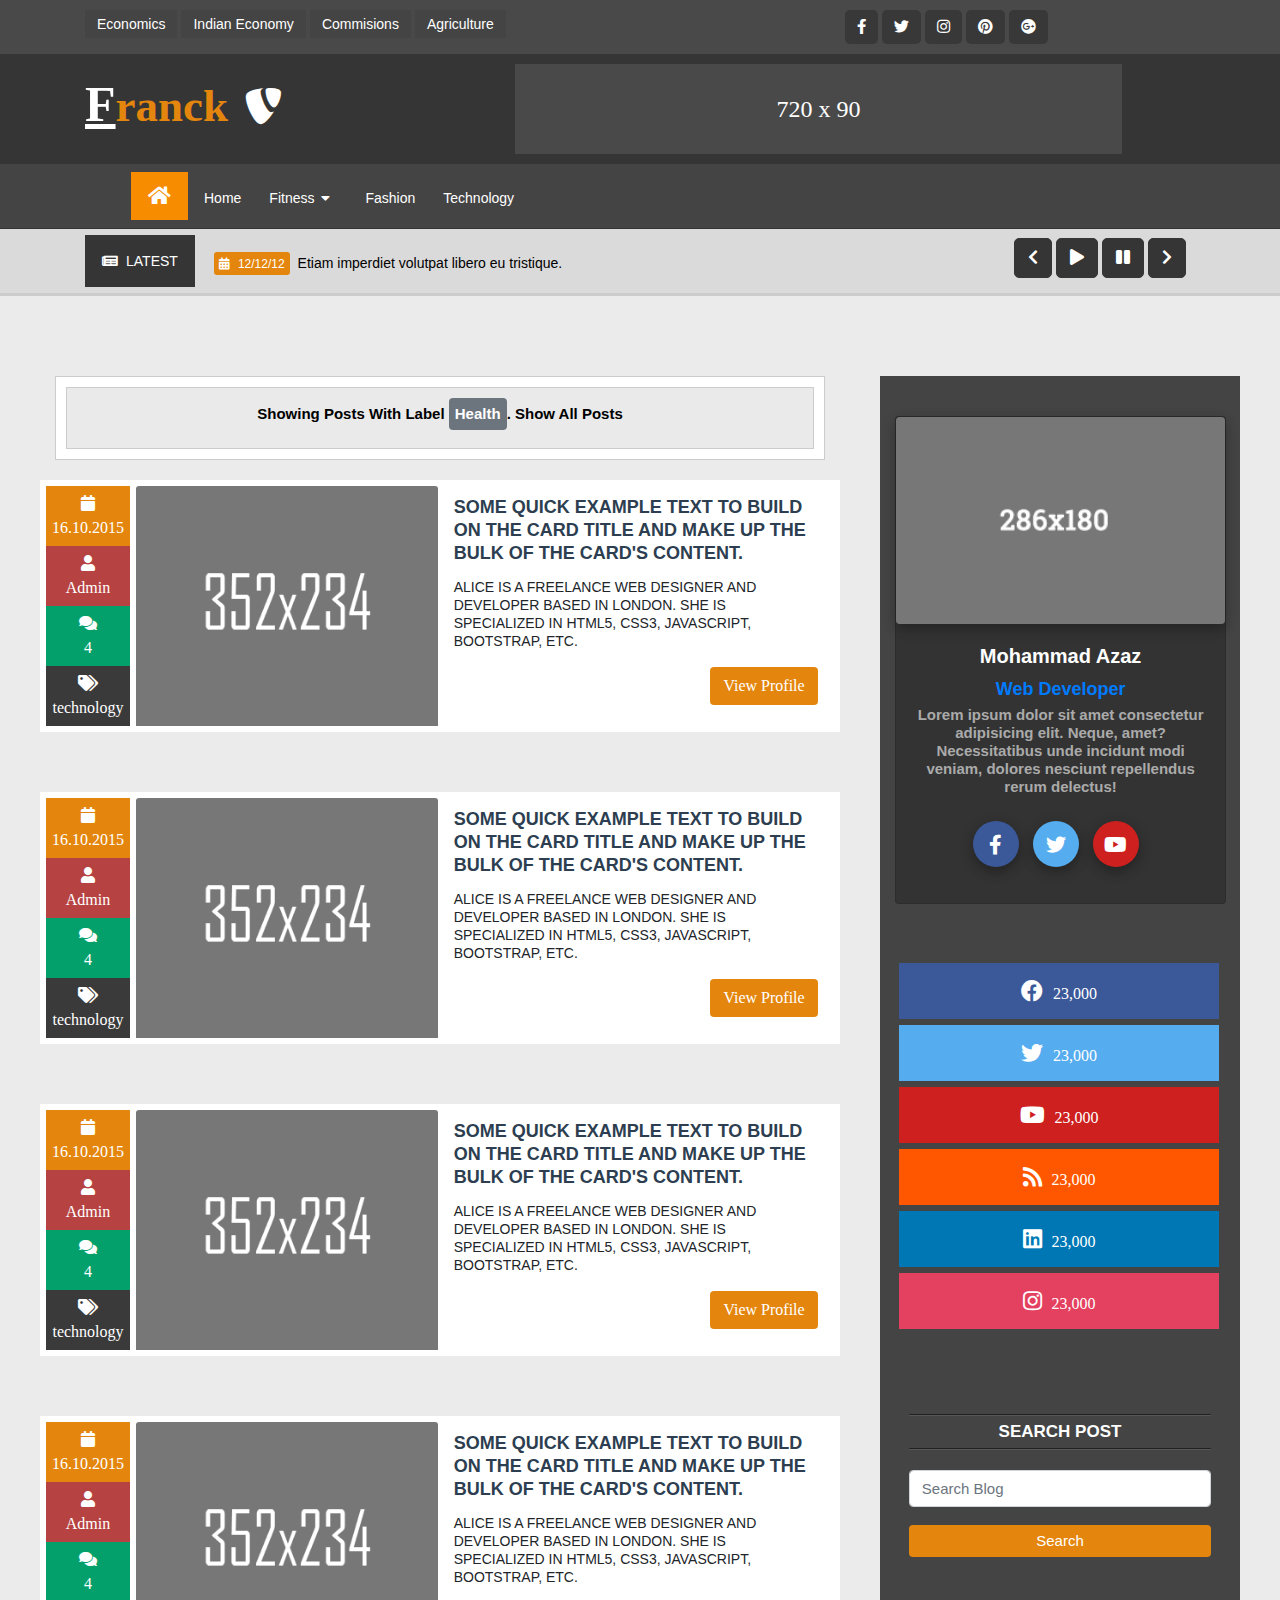
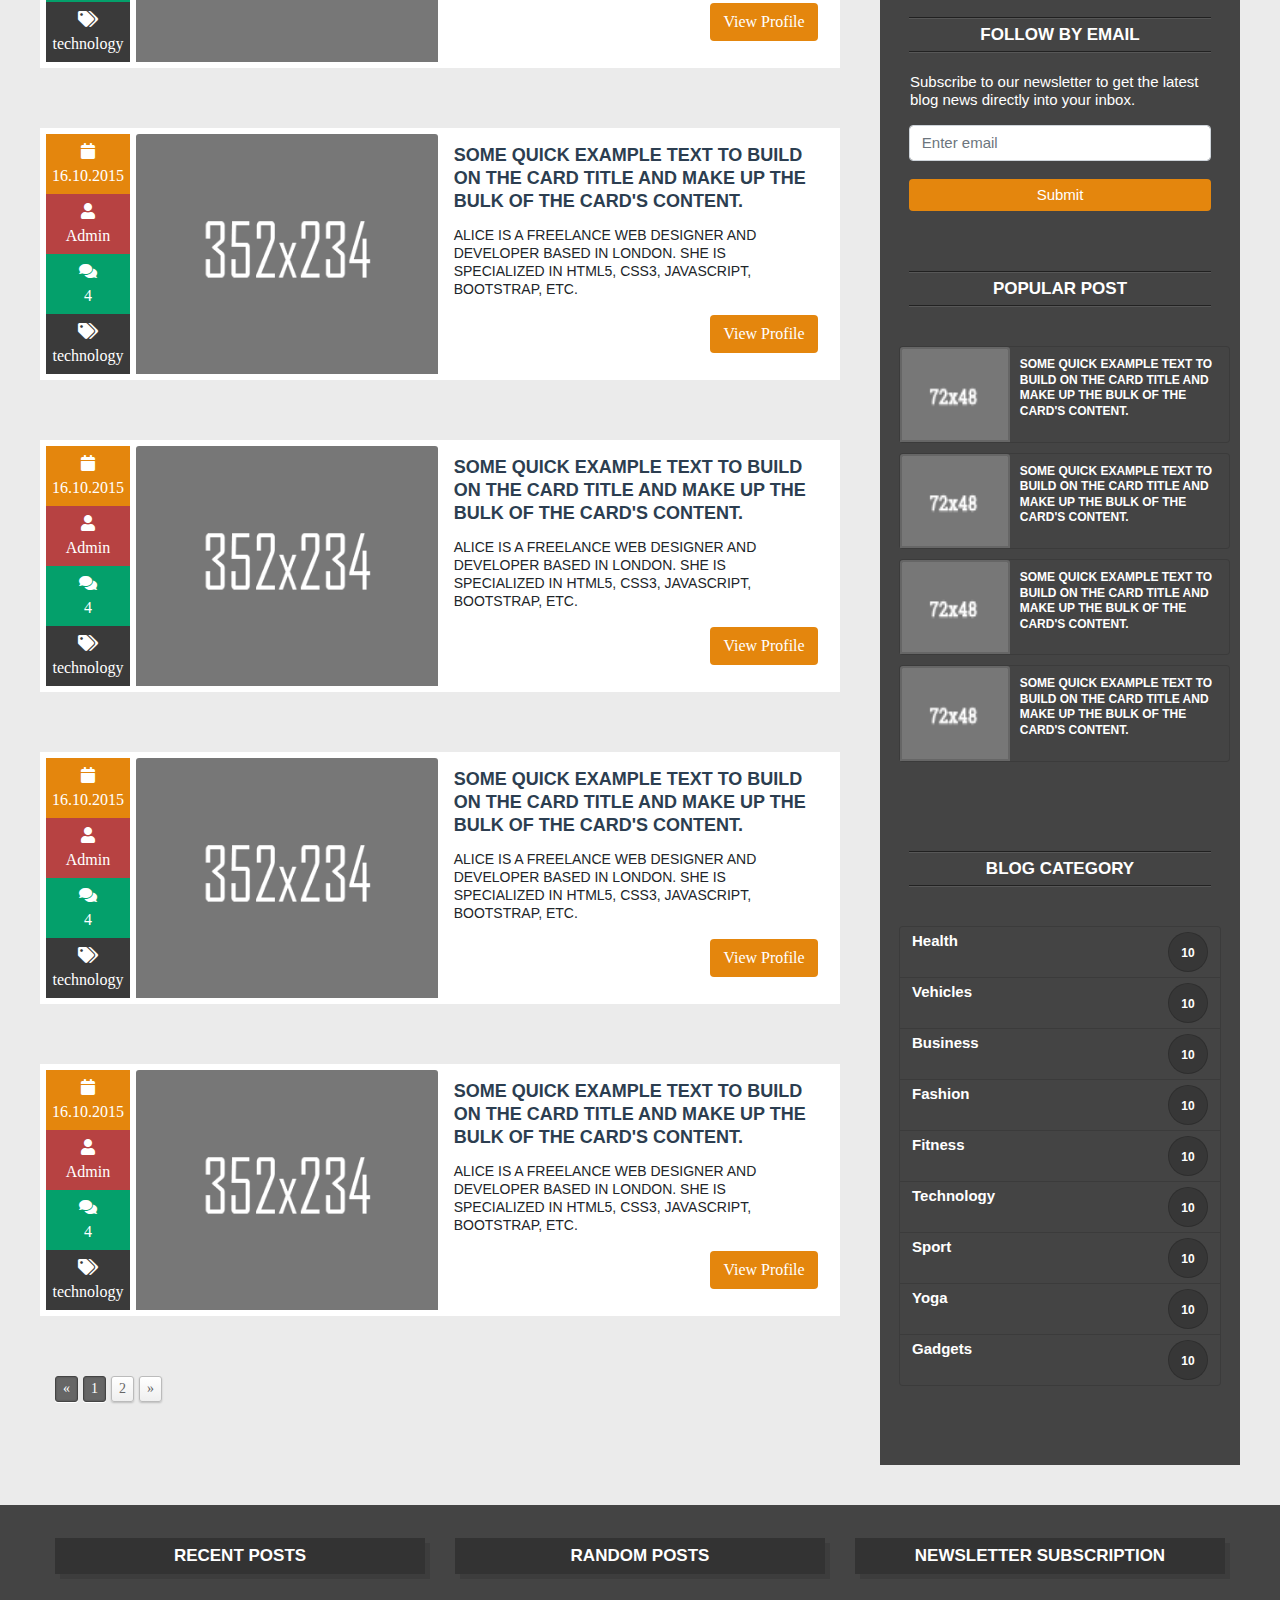
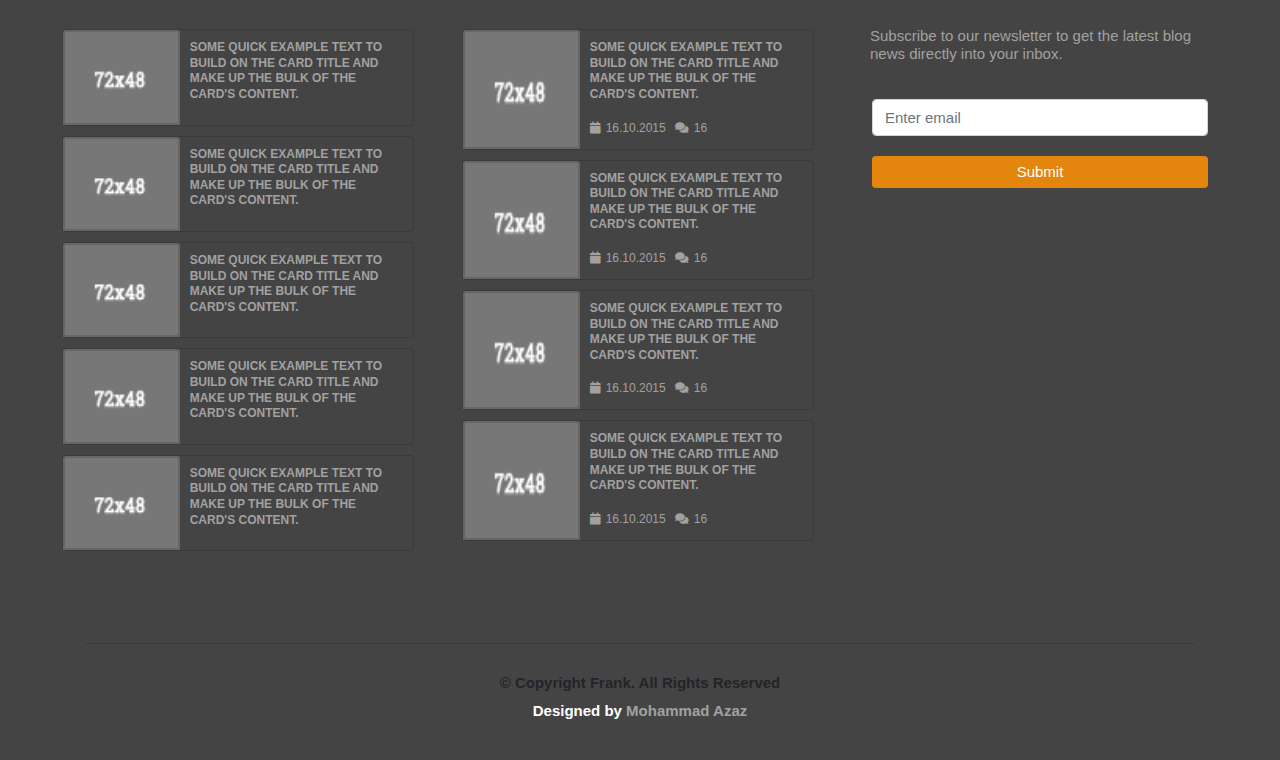
<file: archive-page.html>
<!DOCTYPE html>
<html lang="en">

<head>

    <meta charset="utf-8">
    <meta name="viewport" content="width=device-width, initial-scale=1, shrink-to-fit=no">
    <meta name="description" content="">
    <meta name="author" content="">

    <title>Franck - Bootstrap Templates</title>

    <!-- Bootstrap core CSS -->
    <link href="vendor/bootstrap/css/bootstrap.min.css" rel="stylesheet">
    <link href="vendor/fontawesome/css/fontawesome.css" rel="stylesheet">
    <link href="vendor/fontawesome/css/brands.css" rel="stylesheet">
    <link href="vendor/fontawesome/css/solid.css" rel="stylesheet">

    <!-- Custom styles for this template -->
    <link href="css/modern-business.css" rel="stylesheet">
    <!-- Splide core CSS -->
    <link href="vendor/jcarousel/splide.min.css" rel="stylesheet">
    <!-- Pagination core CSS -->
    <link rel="stylesheet" href="vendor/pagination/css/simplePagination.css">
    <!-- News Ticker core CSS -->
    <link href="vendor/ticker/css/ticker-style.css" rel="stylesheet" type="text/css" />

</head>

<body>

    <!-- Topbar -->
    <section id="topbar">
        <div class="container">
            <div class="row">
                <div class="col-lg-8 col-8">
                    <div class="category-list">
                        <ul>
                            <li><a href="#">Economics</a></li>
                            <li><a href="#">Indian Economy</a></li>
                            <li><a href="#">Commisions</a></li>
                            <li><a href="#">Agriculture</a></li>
                        </ul>
                    </div>
                </div>
                <div class="col-lg-4 col-4">
                    <div class="social-links">
                        <ul>
                            <li><a href="#"><i class="fab fa-facebook-f"></i></a></li>
                            <li><a href="#"><i class="fab fa-twitter"></i></a></li>
                            <li><a href="#"><i class="fab fa-instagram"></i></a></li>
                            <li><a href="#"><i class="fab fa-pinterest"></i></a></li>
                            <li><a href="#"><i class="fab fa-google-plus"></i></a></li>
                        </ul>
                    </div>
                </div>
            </div>
        </div>
    </section><!-- End Topbar -->

    <!-- BrandBar -->
    <section id="brandbar">
        <div class="container">
            <div class="row">
                <div class="col-lg-4 col-4">
                    <div class="brand-link">
                        <h3><a href="#"></a><span>F</span>ranck<i class="fab fa-typo3"></i></h3>
                    </div>
                </div>
                <div class="col-lg-8 col-8">
                    <div class="ad-link">
                        <h4>720 x 90</h4>
                    </div>
                </div>
            </div>
        </div>
    </section><!-- End BrandBar -->

    <!-- Navigation -->
    <div class="navigation-main">
        <div class="container">
            <div class="row">
                <div class="col-lg-12">
                    <button class="menu-toggle" id="menu-toggle" onclick="openNav()"><i class=" fa
                        fa-bars"></i></button>
                    <div id="navbar-main" class="navbar">
                        <nav id="navigation-top-menu" class="navigation-top-menu" role="navigation">
                            <ul id="primary-menu" class="nav-menu">
                                <a href="#" class="menu-item menu-item-home" title="Frank"><i class="fa fa-home"
                                        aria-hidden="true"></i></a>
                                <li><a href="#">Home</a></li>
                                <li class="dropdown"><a href="#">Fitness<i class="fas fa-caret-down"></i></a>
                                    <ul class="dropdown-content">
                                        <li><a href="#">Dropdown 1</a></li>
                                        <li><a href="#">Dropdown 2</a></li>
                                        <li><a href="#">Dropdown 3</a></li>
                                    </ul>
                                </li>
                                <li><a href="#">Fashion</a></li>
                                <li><a href="#">Technology</a></li>
                            </ul>
                        </nav>
                    </div>
                </div>
            </div>
        </div>
    </div><!-- End Navigation -->

    <!-- Side Navigation -->
    <div id="mySidenav" class="navigation-bottom-menu" role="navigation">
        <div class="navbar-left social-links">
            <a href="#" class="social-link"><i class="fa fa-facebook"></i></a>
            <a href="#" class="social-link"><i class="fa fa-twitter"></i></a>
            <a href="#" class="social-link"><i class="fa fa-youtube-play"></i></a>
            <a href="#" class="social-link"><i class="fa fa-instagram"></i></a>
        </div>
        <button class="menu-toggle-close" id="menu-toggle-close" onclick="closeNav()"><i class=" fa
            fa-times"></i></button>
        <ul id="primary-menu" class="nav-menu">
            <li><a href="#">Home</a></li>
            <li class="dropdown"><a href="#">Fitness<i class="fas fa-caret-down"></i></a>
                <ul class="dropdown-content">
                    <li><a href="#">Dropdown 1</a></li>
                    <li><a href="#">Dropdown 2</a></li>
                    <li><a href="#">Dropdown 3</a></li>
                </ul>
            </li>
            <li><a href="#">Fashion</a></li>
            <li><a href="#">Technology</a></li>
        </ul>
    </div><!-- End Side Navigation -->

    <!-- News Ticker -->
    <div class="newsticker-2">
        <div class="container">
            <span><i class="fa fa-newspaper"></i>Latest</span>
            <div class="content-body">
                <ul class="news-ticker-2" id="news-ticker-2">
                    <li><span class="ticker-calender"><i class="fa fa-calendar-alt"></i>12/12/12</span><a href="#">Etiam
                            imperdiet volutpat libero eu tristique.</a></li>
                    <li><span class="ticker-calender"><i class="fa fa-calendar-alt"></i>12/12/12</span><a
                            href="#">Curabitur
                            porttitor ante eget hendrerit adipiscing.</a></li>
                    <li><span class="ticker-calender"><i class="fa fa-calendar-alt"></i>12/12/12</span><a
                            href="#">Praesent
                            ornare nisl lorem, ut condimentum lectus gravida ut.</a></li>
                    <li><span class="ticker-calender"><i class="fa fa-calendar-alt"></i>12/12/12</span><a href="#">Nunc
                            ultrices tortor eu massa placerat posuere.</a></li>
                </ul>
            </div>
            <div class="content-footer">
                <ul>
                    <li><a class="btn btn-left"><i class="fa fa-chevron-left"></i></a></li>
                    <li><a class="btn btn-play"><i class="fa fa-play"></i></a></li>
                    <li><a class="btn btn-pause"><i class="fa fa-pause"></i></a></li>
                    <li><a class="btn btn-right"><i class="fa fa-chevron-right"></i></a></li>
                </ul>
            </div>
        </div>
    </div><!-- End News Ticker -->

    <!-- Must Blog Section -->
    <section id="blog-post-section" style="padding-top: 80px; background: #ccc6;">
        <div class="container container-width">
            <div class="row">
                <div class="col-lg-8" style="margin-right: 40px; margin-bottom: 40px;">
                    <div class="search-page-content">
                        <div class="search-page-title">
                            <h5 class="title">Showing posts with label <span
                                    class="badge badge-secondary">Health</span>. Show all posts</h5>
                        </div>
                    </div>
                    <!-- Latest Blog Section -->
                    <div class="list-wrapper">
                        <div class="row list-item" style="padding-bottom: 60px;width: 1200px;">
                            <div class="col-lg-8">
                                <div class="row">
                                    <div class="blog-post-4" style="padding: 6px; background: white;">
                                        <div class="blog-post-4-content">
                                            <div class="card">
                                                <div class="row no-gutters">
                                                    <div class="col-sm-1 blog-post-col-1-size">
                                                        <ul class="slider-post-info">
                                                            <li class="slider-post-info-item item-calender"><a><i
                                                                        class="fa fa-calendar"></i><br>16.10.2015</a>
                                                            </li>
                                                            <li class="slider-post-info-item item-admin"><a href="#"><i
                                                                        class="fa fa-user"></i><br>Admin</a></li>
                                                            <li class="slider-post-info-item item-comments"><a
                                                                    href="#"><i class="fa fa-comments"></i><br>4</a>
                                                            </li>
                                                            <li class="slider-post-info-item item-tags"><a href="#"><i
                                                                        class="fa fa-tags"></i><br>technology</a></li>
                                                        </ul>
                                                    </div>
                                                    <div class="col-sm-4">
                                                        <img src="vendor/img/Image-Layout-7.png"
                                                            class="card-img-top h-100 card-img-effect" alt="...">
                                                    </div>
                                                    <div class="col-sm-6">
                                                        <div class="card-body">
                                                            <h5 class="card-title"><a href="#">Some quick example text
                                                                    to
                                                                    build
                                                                    on
                                                                    the card
                                                                    title and make up
                                                                    the bulk of the card's content.</a></h5>
                                                            <p class="card-text">Alice is a freelance web designer and
                                                                developer
                                                                based in London. She is specialized in HTML5, CSS3,
                                                                JavaScript,
                                                                Bootstrap, etc.</p>
                                                            <a href="#" class="btn float-right">View Profile</a>
                                                        </div>
                                                    </div>
                                                </div>
                                            </div>
                                        </div>
                                    </div>
                                </div>
                            </div>
                        </div>
                        <div class="row list-item" style="padding-bottom: 60px;width: 1200px;">
                            <div class="col-lg-8">
                                <div class="row">
                                    <div class="blog-post-4" style="padding: 6px; background: white;">
                                        <div class="blog-post-4-content">
                                            <div class="card">
                                                <div class="row no-gutters">
                                                    <div class="col-sm-1 blog-post-col-1-size">
                                                        <ul class="slider-post-info">
                                                            <li class="slider-post-info-item item-calender"><a><i
                                                                        class="fa fa-calendar"></i><br>16.10.2015</a>
                                                            </li>
                                                            <li class="slider-post-info-item item-admin"><a href="#"><i
                                                                        class="fa fa-user"></i><br>Admin</a></li>
                                                            <li class="slider-post-info-item item-comments"><a
                                                                    href="#"><i class="fa fa-comments"></i><br>4</a>
                                                            </li>
                                                            <li class="slider-post-info-item item-tags"><a href="#"><i
                                                                        class="fa fa-tags"></i><br>technology</a></li>
                                                        </ul>
                                                    </div>
                                                    <div class="col-sm-4">
                                                        <img src="vendor/img/Image-Layout-7.png"
                                                            class="card-img-top h-100 card-img-effect" alt="...">
                                                    </div>
                                                    <div class="col-sm-6">
                                                        <div class="card-body">
                                                            <h5 class="card-title"><a href="#">Some quick example text
                                                                    to
                                                                    build
                                                                    on
                                                                    the card
                                                                    title and make up
                                                                    the bulk of the card's content.</a></h5>
                                                            <p class="card-text">Alice is a freelance web designer and
                                                                developer
                                                                based in London. She is specialized in HTML5, CSS3,
                                                                JavaScript,
                                                                Bootstrap, etc.</p>
                                                            <a href="#" class="btn float-right">View Profile</a>
                                                        </div>
                                                    </div>
                                                </div>
                                            </div>
                                        </div>
                                    </div>
                                </div>
                            </div>
                        </div>
                        <div class="row list-item" style="padding-bottom: 60px;width: 1200px;">
                            <div class="col-lg-8">
                                <div class="row">
                                    <div class="blog-post-4" style="padding: 6px; background: white;">
                                        <div class="blog-post-4-content">
                                            <div class="card">
                                                <div class="row no-gutters">
                                                    <div class="col-sm-1 blog-post-col-1-size">
                                                        <ul class="slider-post-info">
                                                            <li class="slider-post-info-item item-calender"><a><i
                                                                        class="fa fa-calendar"></i><br>16.10.2015</a>
                                                            </li>
                                                            <li class="slider-post-info-item item-admin"><a href="#"><i
                                                                        class="fa fa-user"></i><br>Admin</a></li>
                                                            <li class="slider-post-info-item item-comments"><a
                                                                    href="#"><i class="fa fa-comments"></i><br>4</a>
                                                            </li>
                                                            <li class="slider-post-info-item item-tags"><a href="#"><i
                                                                        class="fa fa-tags"></i><br>technology</a></li>
                                                        </ul>
                                                    </div>
                                                    <div class="col-sm-4">
                                                        <img src="vendor/img/Image-Layout-7.png"
                                                            class="card-img-top h-100 card-img-effect" alt="...">
                                                    </div>
                                                    <div class="col-sm-6">
                                                        <div class="card-body">
                                                            <h5 class="card-title"><a href="#">Some quick example text
                                                                    to
                                                                    build
                                                                    on
                                                                    the card
                                                                    title and make up
                                                                    the bulk of the card's content.</a></h5>
                                                            <p class="card-text">Alice is a freelance web designer and
                                                                developer
                                                                based in London. She is specialized in HTML5, CSS3,
                                                                JavaScript,
                                                                Bootstrap, etc.</p>
                                                            <a href="#" class="btn float-right">View Profile</a>
                                                        </div>
                                                    </div>
                                                </div>
                                            </div>
                                        </div>
                                    </div>
                                </div>
                            </div>
                        </div>
                        <div class="row list-item" style="padding-bottom: 60px;width: 1200px;">
                            <div class="col-lg-8">
                                <div class="row">
                                    <div class="blog-post-4" style="padding: 6px; background: white;">
                                        <div class="blog-post-4-content">
                                            <div class="card">
                                                <div class="row no-gutters">
                                                    <div class="col-sm-1 blog-post-col-1-size">
                                                        <ul class="slider-post-info">
                                                            <li class="slider-post-info-item item-calender"><a><i
                                                                        class="fa fa-calendar"></i><br>16.10.2015</a>
                                                            </li>
                                                            <li class="slider-post-info-item item-admin"><a href="#"><i
                                                                        class="fa fa-user"></i><br>Admin</a></li>
                                                            <li class="slider-post-info-item item-comments"><a
                                                                    href="#"><i class="fa fa-comments"></i><br>4</a>
                                                            </li>
                                                            <li class="slider-post-info-item item-tags"><a href="#"><i
                                                                        class="fa fa-tags"></i><br>technology</a></li>
                                                        </ul>
                                                    </div>
                                                    <div class="col-sm-4">
                                                        <img src="vendor/img/Image-Layout-7.png"
                                                            class="card-img-top h-100 card-img-effect" alt="...">
                                                    </div>
                                                    <div class="col-sm-6">
                                                        <div class="card-body">
                                                            <h5 class="card-title"><a href="#">Some quick example text
                                                                    to
                                                                    build
                                                                    on
                                                                    the card
                                                                    title and make up
                                                                    the bulk of the card's content.</a></h5>
                                                            <p class="card-text">Alice is a freelance web designer and
                                                                developer
                                                                based in London. She is specialized in HTML5, CSS3,
                                                                JavaScript,
                                                                Bootstrap, etc.</p>
                                                            <a href="#" class="btn float-right">View Profile</a>
                                                        </div>
                                                    </div>
                                                </div>
                                            </div>
                                        </div>
                                    </div>
                                </div>
                            </div>
                        </div>
                        <div class="row list-item" style="padding-bottom: 60px;width: 1200px;">
                            <div class="col-lg-8">
                                <div class="row">
                                    <div class="blog-post-4" style="padding: 6px; background: white;">
                                        <div class="blog-post-4-content">
                                            <div class="card">
                                                <div class="row no-gutters">
                                                    <div class="col-sm-1 blog-post-col-1-size">
                                                        <ul class="slider-post-info">
                                                            <li class="slider-post-info-item item-calender"><a><i
                                                                        class="fa fa-calendar"></i><br>16.10.2015</a>
                                                            </li>
                                                            <li class="slider-post-info-item item-admin"><a href="#"><i
                                                                        class="fa fa-user"></i><br>Admin</a></li>
                                                            <li class="slider-post-info-item item-comments"><a
                                                                    href="#"><i class="fa fa-comments"></i><br>4</a>
                                                            </li>
                                                            <li class="slider-post-info-item item-tags"><a href="#"><i
                                                                        class="fa fa-tags"></i><br>technology</a></li>
                                                        </ul>
                                                    </div>
                                                    <div class="col-sm-4">
                                                        <img src="vendor/img/Image-Layout-7.png"
                                                            class="card-img-top h-100 card-img-effect" alt="...">
                                                    </div>
                                                    <div class="col-sm-6">
                                                        <div class="card-body">
                                                            <h5 class="card-title"><a href="#">Some quick example text
                                                                    to
                                                                    build
                                                                    on
                                                                    the card
                                                                    title and make up
                                                                    the bulk of the card's content.</a></h5>
                                                            <p class="card-text">Alice is a freelance web designer and
                                                                developer
                                                                based in London. She is specialized in HTML5, CSS3,
                                                                JavaScript,
                                                                Bootstrap, etc.</p>
                                                            <a href="#" class="btn float-right">View Profile</a>
                                                        </div>
                                                    </div>
                                                </div>
                                            </div>
                                        </div>
                                    </div>
                                </div>
                            </div>
                        </div>
                        <div class="row list-item" style="padding-bottom: 60px;width: 1200px;">
                            <div class="col-lg-8">
                                <div class="row">
                                    <div class="blog-post-4" style="padding: 6px; background: white;">
                                        <div class="blog-post-4-content">
                                            <div class="card">
                                                <div class="row no-gutters">
                                                    <div class="col-sm-1 blog-post-col-1-size">
                                                        <ul class="slider-post-info">
                                                            <li class="slider-post-info-item item-calender"><a><i
                                                                        class="fa fa-calendar"></i><br>16.10.2015</a>
                                                            </li>
                                                            <li class="slider-post-info-item item-admin"><a href="#"><i
                                                                        class="fa fa-user"></i><br>Admin</a></li>
                                                            <li class="slider-post-info-item item-comments"><a
                                                                    href="#"><i class="fa fa-comments"></i><br>4</a>
                                                            </li>
                                                            <li class="slider-post-info-item item-tags"><a href="#"><i
                                                                        class="fa fa-tags"></i><br>technology</a></li>
                                                        </ul>
                                                    </div>
                                                    <div class="col-sm-4">
                                                        <img src="vendor/img/Image-Layout-7.png"
                                                            class="card-img-top h-100 card-img-effect" alt="...">
                                                    </div>
                                                    <div class="col-sm-6">
                                                        <div class="card-body">
                                                            <h5 class="card-title"><a href="#">Some quick example text
                                                                    to
                                                                    build
                                                                    on
                                                                    the card
                                                                    title and make up
                                                                    the bulk of the card's content.</a></h5>
                                                            <p class="card-text">Alice is a freelance web designer and
                                                                developer
                                                                based in London. She is specialized in HTML5, CSS3,
                                                                JavaScript,
                                                                Bootstrap, etc.</p>
                                                            <a href="#" class="btn float-right">View Profile</a>
                                                        </div>
                                                    </div>
                                                </div>
                                            </div>
                                        </div>
                                    </div>
                                </div>
                            </div>
                        </div>
                        <div class="row list-item" style="padding-bottom: 60px;width: 1200px;">
                            <div class="col-lg-8">
                                <div class="row">
                                    <div class="blog-post-4" style="padding: 6px; background: white;">
                                        <div class="blog-post-4-content">
                                            <div class="card">
                                                <div class="row no-gutters">
                                                    <div class="col-sm-1 blog-post-col-1-size">
                                                        <ul class="slider-post-info">
                                                            <li class="slider-post-info-item item-calender"><a><i
                                                                        class="fa fa-calendar"></i><br>16.10.2015</a>
                                                            </li>
                                                            <li class="slider-post-info-item item-admin"><a href="#"><i
                                                                        class="fa fa-user"></i><br>Admin</a></li>
                                                            <li class="slider-post-info-item item-comments"><a
                                                                    href="#"><i class="fa fa-comments"></i><br>4</a>
                                                            </li>
                                                            <li class="slider-post-info-item item-tags"><a href="#"><i
                                                                        class="fa fa-tags"></i><br>technology</a></li>
                                                        </ul>
                                                    </div>
                                                    <div class="col-sm-4">
                                                        <img src="vendor/img/Image-Layout-7.png"
                                                            class="card-img-top h-100 card-img-effect" alt="...">
                                                    </div>
                                                    <div class="col-sm-6">
                                                        <div class="card-body">
                                                            <h5 class="card-title"><a href="#">Some quick example text
                                                                    to
                                                                    build
                                                                    on
                                                                    the card
                                                                    title and make up
                                                                    the bulk of the card's content.</a></h5>
                                                            <p class="card-text">Alice is a freelance web designer and
                                                                developer
                                                                based in London. She is specialized in HTML5, CSS3,
                                                                JavaScript,
                                                                Bootstrap, etc.</p>
                                                            <a href="#" class="btn float-right">View Profile</a>
                                                        </div>
                                                    </div>
                                                </div>
                                            </div>
                                        </div>
                                    </div>
                                </div>
                            </div>
                        </div>
                        <div class="row list-item" style="padding-bottom: 60px;width: 1200px;">
                            <div class="col-lg-8">
                                <div class="row">
                                    <div class="blog-post-4" style="padding: 6px; background: white;">
                                        <div class="blog-post-4-content">
                                            <div class="card">
                                                <div class="row no-gutters">
                                                    <div class="col-sm-1 blog-post-col-1-size">
                                                        <ul class="slider-post-info">
                                                            <li class="slider-post-info-item item-calender"><a><i
                                                                        class="fa fa-calendar"></i><br>16.10.2015</a>
                                                            </li>
                                                            <li class="slider-post-info-item item-admin"><a href="#"><i
                                                                        class="fa fa-user"></i><br>Admin</a></li>
                                                            <li class="slider-post-info-item item-comments"><a
                                                                    href="#"><i class="fa fa-comments"></i><br>4</a>
                                                            </li>
                                                            <li class="slider-post-info-item item-tags"><a href="#"><i
                                                                        class="fa fa-tags"></i><br>technology</a></li>
                                                        </ul>
                                                    </div>
                                                    <div class="col-sm-4">
                                                        <img src="vendor/img/Image-Layout-7.png"
                                                            class="card-img-top h-100 card-img-effect" alt="...">
                                                    </div>
                                                    <div class="col-sm-6">
                                                        <div class="card-body">
                                                            <h5 class="card-title"><a href="#">Some quick example text
                                                                    to
                                                                    build
                                                                    on
                                                                    the card
                                                                    title and make up
                                                                    the bulk of the card's content.</a></h5>
                                                            <p class="card-text">Alice is a freelance web designer and
                                                                developer
                                                                based in London. She is specialized in HTML5, CSS3,
                                                                JavaScript,
                                                                Bootstrap, etc.</p>
                                                            <a href="#" class="btn float-right">View Profile</a>
                                                        </div>
                                                    </div>
                                                </div>
                                            </div>
                                        </div>
                                    </div>
                                </div>
                            </div>
                        </div>
                        <div class="row list-item" style="padding-bottom: 60px;width: 1200px;">
                            <div class="col-lg-8">
                                <div class="row">
                                    <div class="blog-post-4" style="padding: 6px; background: white;">
                                        <div class="blog-post-4-content">
                                            <div class="card">
                                                <div class="row no-gutters">
                                                    <div class="col-sm-1 blog-post-col-1-size">
                                                        <ul class="slider-post-info">
                                                            <li class="slider-post-info-item item-calender"><a><i
                                                                        class="fa fa-calendar"></i><br>16.10.2015</a>
                                                            </li>
                                                            <li class="slider-post-info-item item-admin"><a href="#"><i
                                                                        class="fa fa-user"></i><br>Admin</a></li>
                                                            <li class="slider-post-info-item item-comments"><a
                                                                    href="#"><i class="fa fa-comments"></i><br>4</a>
                                                            </li>
                                                            <li class="slider-post-info-item item-tags"><a href="#"><i
                                                                        class="fa fa-tags"></i><br>technology</a></li>
                                                        </ul>
                                                    </div>
                                                    <div class="col-sm-4">
                                                        <img src="vendor/img/Image-Layout-7.png"
                                                            class="card-img-top h-100 card-img-effect" alt="...">
                                                    </div>
                                                    <div class="col-sm-6">
                                                        <div class="card-body">
                                                            <h5 class="card-title"><a href="#">Some quick example text
                                                                    to
                                                                    build
                                                                    on
                                                                    the card
                                                                    title and make up
                                                                    the bulk of the card's content.</a></h5>
                                                            <p class="card-text">Alice is a freelance web designer and
                                                                developer
                                                                based in London. She is specialized in HTML5, CSS3,
                                                                JavaScript,
                                                                Bootstrap, etc.</p>
                                                            <a href="#" class="btn float-right">View Profile</a>
                                                        </div>
                                                    </div>
                                                </div>
                                            </div>
                                        </div>
                                    </div>
                                </div>
                            </div>
                        </div>
                        <div class="row list-item" style="padding-bottom: 60px;width: 1200px;">
                            <div class="col-lg-8">
                                <div class="row">
                                    <div class="blog-post-4" style="padding: 6px; background: white;">
                                        <div class="blog-post-4-content">
                                            <div class="card">
                                                <div class="row no-gutters">
                                                    <div class="col-sm-1 blog-post-col-1-size">
                                                        <ul class="slider-post-info">
                                                            <li class="slider-post-info-item item-calender"><a><i
                                                                        class="fa fa-calendar"></i><br>16.10.2015</a>
                                                            </li>
                                                            <li class="slider-post-info-item item-admin"><a href="#"><i
                                                                        class="fa fa-user"></i><br>Admin</a></li>
                                                            <li class="slider-post-info-item item-comments"><a
                                                                    href="#"><i class="fa fa-comments"></i><br>4</a>
                                                            </li>
                                                            <li class="slider-post-info-item item-tags"><a href="#"><i
                                                                        class="fa fa-tags"></i><br>technology</a></li>
                                                        </ul>
                                                    </div>
                                                    <div class="col-sm-4">
                                                        <img src="vendor/img/Image-Layout-7.png"
                                                            class="card-img-top h-100 card-img-effect" alt="...">
                                                    </div>
                                                    <div class="col-sm-6">
                                                        <div class="card-body">
                                                            <h5 class="card-title"><a href="#">Some quick example text
                                                                    to
                                                                    build
                                                                    on
                                                                    the card
                                                                    title and make up
                                                                    the bulk of the card's content.</a></h5>
                                                            <p class="card-text">Alice is a freelance web designer and
                                                                developer
                                                                based in London. She is specialized in HTML5, CSS3,
                                                                JavaScript,
                                                                Bootstrap, etc.</p>
                                                            <a href="#" class="btn float-right">View Profile</a>
                                                        </div>
                                                    </div>
                                                </div>
                                            </div>
                                        </div>
                                    </div>
                                </div>
                            </div>
                        </div>
                        <div class="row list-item" style="padding-bottom: 60px;width: 1200px;">
                            <div class="col-lg-8">
                                <div class="row">
                                    <div class="blog-post-4" style="padding: 6px; background: white;">
                                        <div class="blog-post-4-content">
                                            <div class="card">
                                                <div class="row no-gutters">
                                                    <div class="col-sm-1 blog-post-col-1-size">
                                                        <ul class="slider-post-info">
                                                            <li class="slider-post-info-item item-calender"><a><i
                                                                        class="fa fa-calendar"></i><br>16.10.2015</a>
                                                            </li>
                                                            <li class="slider-post-info-item item-admin"><a href="#"><i
                                                                        class="fa fa-user"></i><br>Admin</a></li>
                                                            <li class="slider-post-info-item item-comments"><a
                                                                    href="#"><i class="fa fa-comments"></i><br>4</a>
                                                            </li>
                                                            <li class="slider-post-info-item item-tags"><a href="#"><i
                                                                        class="fa fa-tags"></i><br>technology</a></li>
                                                        </ul>
                                                    </div>
                                                    <div class="col-sm-4">
                                                        <img src="vendor/img/Image-Layout-7.png"
                                                            class="card-img-top h-100 card-img-effect" alt="...">
                                                    </div>
                                                    <div class="col-sm-6">
                                                        <div class="card-body">
                                                            <h5 class="card-title"><a href="#">Some quick example text
                                                                    to
                                                                    build
                                                                    on
                                                                    the card
                                                                    title and make up
                                                                    the bulk of the card's content.</a></h5>
                                                            <p class="card-text">Alice is a freelance web designer and
                                                                developer
                                                                based in London. She is specialized in HTML5, CSS3,
                                                                JavaScript,
                                                                Bootstrap, etc.</p>
                                                            <a href="#" class="btn float-right">View Profile</a>
                                                        </div>
                                                    </div>
                                                </div>
                                            </div>
                                        </div>
                                    </div>
                                </div>
                            </div>
                        </div>
                        <div class="row list-item" style="padding-bottom: 60px;width: 1200px;">
                            <div class="col-lg-8">
                                <div class="row">
                                    <div class="blog-post-4" style="padding: 6px; background: white;">
                                        <div class="blog-post-4-content">
                                            <div class="card">
                                                <div class="row no-gutters">
                                                    <div class="col-sm-1 blog-post-col-1-size">
                                                        <ul class="slider-post-info">
                                                            <li class="slider-post-info-item item-calender"><a><i
                                                                        class="fa fa-calendar"></i><br>16.10.2015</a>
                                                            </li>
                                                            <li class="slider-post-info-item item-admin"><a href="#"><i
                                                                        class="fa fa-user"></i><br>Admin</a></li>
                                                            <li class="slider-post-info-item item-comments"><a
                                                                    href="#"><i class="fa fa-comments"></i><br>4</a>
                                                            </li>
                                                            <li class="slider-post-info-item item-tags"><a href="#"><i
                                                                        class="fa fa-tags"></i><br>technology</a></li>
                                                        </ul>
                                                    </div>
                                                    <div class="col-sm-4">
                                                        <img src="vendor/img/Image-Layout-7.png"
                                                            class="card-img-top h-100 card-img-effect" alt="...">
                                                    </div>
                                                    <div class="col-sm-6">
                                                        <div class="card-body">
                                                            <h5 class="card-title"><a href="#">Some quick example text
                                                                    to
                                                                    build
                                                                    on
                                                                    the card
                                                                    title and make up
                                                                    the bulk of the card's content.</a></h5>
                                                            <p class="card-text">Alice is a freelance web designer and
                                                                developer
                                                                based in London. She is specialized in HTML5, CSS3,
                                                                JavaScript,
                                                                Bootstrap, etc.</p>
                                                            <a href="#" class="btn float-right">View Profile</a>
                                                        </div>
                                                    </div>
                                                </div>
                                            </div>
                                        </div>
                                    </div>
                                </div>
                            </div>
                        </div><!-- End Latest Blog Section -->
                    </div><!-- End Latest Blog Section -->
                    <div id="pagination-container" style="padding-bottom: 60px;"></div>
                </div>
                <!-- Sidebar Section -->
                <div id="sidebar-widget" class="col-lg-4"
                    style="margin-bottom: 40px; background: #444; max-width: 30%;">
                    <!-- Author Box Section -->
                    <div class="author-info-box" style="margin-top: 40px; margin-bottom: 40px;">
                        <div class="card">
                            <img class="card-img-top waves-effect" src="vendor/img/Image-Layout-1.png"
                                alt="Card image cap">
                            <div class="card-body">
                                <h5 class="card-title"><a href="#">Mohammad Azaz</a></h5>
                                <h6 class="card-sub-title">Web Developer</h6>
                                <p class="card-text">Lorem ipsum dolor sit amet consectetur adipisicing elit. Neque,
                                    amet? Necessitatibus unde incidunt modi veniam, dolores nesciunt repellendus rerum
                                    delectus!</p>
                                <ul>
                                    <li class="facebook"><a href="#"><i class="fab fa-facebook-f"></a></i></li>
                                    <li class="twitter"><a href="#"><i class="fab fa-twitter"></a></i></li>
                                    <li class="youtube"><a href="#"><i class="fab fa-youtube"></a></i></li>
                                </ul>
                            </div>
                        </div>
                    </div><!-- End Author Box Section -->
                    <!-- Social Counter Section -->
                    <div class="row social-counter" style="padding-bottom: 60px;">
                        <ul>
                            <li class="facebook"><a href="#"><i class="fab fa-facebook"></a></i>23,000</li>
                            <li class="twitter"><a href="#"><i class="fab fa-twitter"></a></i>23,000</li>
                            <li class="youtube"><a href="#"><i class="fab fa-youtube"></a></i>23,000</li>
                            <li class="rssfeed"><a href="#"><i class="fas fa-rss"></i></a>23,000</li>
                            <li class="linkedin"><a href="#"><i class="fab fa-linkedin"></a></i>23,000</li>
                            <li class="instagram"><a href="#"><i class="fab fa-instagram"></a></i>23,000</li>
                        </ul>
                    </div><!-- End Social Counter Section -->
                    <!-- Search Box Section -->
                    <div class="row subscribe" style="padding-bottom: 60px;">
                        <h5 class="title">Search Post</h5>
                        <input class="form-control" type="search" placeholder="Search Blog" aria-label="Search">
                        <button class="btn" type="submit">Search</button>
                    </div><!-- End Search Box Section -->
                    <!-- Subscribe Section -->
                    <div class="row subscribe" style="padding-bottom: 60px;">
                        <h5 class="title">FOLLOW BY EMAIL</h5>
                        <p>Subscribe to our newsletter to get the latest blog news directly into your inbox.</p>
                        <input type="email" class="form-control" id="exampleInputEmail1" aria-describedby="emailHelp"
                            placeholder="Enter email">
                        <button type="submit" class="btn">Submit</button>
                    </div><!-- End Subscribe Section -->
                    <!-- Popular Post Section -->
                    <div class="row popular-post" style="padding-bottom: 60px;">
                        <h5 class="title">Popular Post</h5>
                        <ul>
                            <li>
                                <div class="blog-post-2-content">
                                    <div class="card">
                                        <div class="row no-gutters">
                                            <div class="col-sm-4">
                                                <img src="vendor/img/Image-Layout-5.png" class="card-img-top h-100"
                                                    alt="...">
                                            </div>
                                            <div class="col-sm-8">
                                                <div class="card-body">
                                                    <h5 class="card-title"><a href="#">Some quick example
                                                            text to
                                                            build
                                                            on
                                                            the card
                                                            title and make up
                                                            the bulk of the card's content.</a></h5>
                                                </div>
                                            </div>
                                        </div>
                                    </div>
                                </div>
                            </li>
                            <li>
                                <div class="blog-post-2-content">
                                    <div class="card">
                                        <div class="row no-gutters">
                                            <div class="col-sm-4">
                                                <img src="vendor/img/Image-Layout-5.png" class="card-img-top h-100"
                                                    alt="...">
                                            </div>
                                            <div class="col-sm-8">
                                                <div class="card-body">
                                                    <h5 class="card-title"><a href="#">Some quick example
                                                            text to
                                                            build
                                                            on
                                                            the card
                                                            title and make up
                                                            the bulk of the card's content.</a></h5>
                                                </div>
                                            </div>
                                        </div>
                                    </div>
                                </div>
                            </li>
                            <li>
                                <div class="blog-post-2-content">
                                    <div class="card">
                                        <div class="row no-gutters">
                                            <div class="col-sm-4">
                                                <img src="vendor/img/Image-Layout-5.png" class="card-img-top h-100"
                                                    alt="...">
                                            </div>
                                            <div class="col-sm-8">
                                                <div class="card-body">
                                                    <h5 class="card-title"><a href="#">Some quick example
                                                            text to
                                                            build
                                                            on
                                                            the card
                                                            title and make up
                                                            the bulk of the card's content.</a></h5>
                                                </div>
                                            </div>
                                        </div>
                                    </div>
                                </div>
                            </li>
                            <li>
                                <div class="blog-post-2-content">
                                    <div class="card">
                                        <div class="row no-gutters">
                                            <div class="col-sm-4">
                                                <img src="vendor/img/Image-Layout-5.png" class="card-img-top h-100"
                                                    alt="...">
                                            </div>
                                            <div class="col-sm-8">
                                                <div class="card-body">
                                                    <h5 class="card-title"><a href="#">Some quick example
                                                            text to
                                                            build
                                                            on
                                                            the card
                                                            title and make up
                                                            the bulk of the card's content.</a></h5>
                                                </div>
                                            </div>
                                        </div>
                                    </div>
                                </div>
                            </li>
                        </ul>
                    </div> <!-- End Popular Post Section -->
                    <!-- Category Section -->
                    <div class="row category-list" style="padding-bottom: 60px;">
                        <h5 class="title">BLOG Category</h5>
                        <ul class="list-group">
                            <li class="list-group-item">Health<span>10</span></li>
                            <li class="list-group-item">Vehicles<span>10</span></li>
                            <li class="list-group-item">Business<span>10</span></li>
                            <li class="list-group-item">Fashion<span>10</span></li>
                            <li class="list-group-item">Fitness<span>10</span></li>
                            <li class="list-group-item">Technology<span>10</span></li>
                            <li class="list-group-item">Sport<span>10</span></li>
                            <li class="list-group-item">Yoga<span>10</span></li>
                            <li class="list-group-item">Gadgets<span>10</span></li>
                        </ul>
                    </div><!-- End Category Section -->
                </div><!-- End Sidebar Section -->
            </div>
        </div>
    </section><!-- End Must Blog Section -->

    <!-- Footer Section -->
    <section id="footer-section" style="background: #444;">
        <div class="container container-width">
            <div class="row">
                <div class="col-lg-4">
                    <!-- Recent Post Section -->
                    <div class="recent-post-section">
                        <h5 class="title">RECENT POSTS</h5>
                        <div class="row recent-post pd-b" style="padding-bottom: 60px;">
                            <ul>
                                <li>
                                    <div class="blog-post-2-content">
                                        <div class="card">
                                            <div class="row no-gutters">
                                                <div class="col-sm-4">
                                                    <img src="vendor/img/Image-Layout-5.png"
                                                        class="card-img-top h-100" alt="...">
                                                </div>
                                                <div class="col-sm-8">
                                                    <div class="card-body">
                                                        <h5 class="card-title"><a href="#">Some quick example
                                                                text to
                                                                build
                                                                on
                                                                the card
                                                                title and make up
                                                                the bulk of the card's content.</a></h5>
                                                    </div>
                                                </div>
                                            </div>
                                        </div>
                                    </div>
                                </li>
                                <li>
                                    <div class="blog-post-2-content">
                                        <div class="card">
                                            <div class="row no-gutters">
                                                <div class="col-sm-4">
                                                    <img src="vendor/img/Image-Layout-5.png"
                                                        class="card-img-top h-100" alt="...">
                                                </div>
                                                <div class="col-sm-8">
                                                    <div class="card-body">
                                                        <h5 class="card-title"><a href="#">Some quick example
                                                                text to
                                                                build
                                                                on
                                                                the card
                                                                title and make up
                                                                the bulk of the card's content.</a></h5>
                                                    </div>
                                                </div>
                                            </div>
                                        </div>
                                    </div>
                                </li>
                                <li>
                                    <div class="blog-post-2-content">
                                        <div class="card">
                                            <div class="row no-gutters">
                                                <div class="col-sm-4">
                                                    <img src="vendor/img/Image-Layout-5.png"
                                                        class="card-img-top h-100" alt="...">
                                                </div>
                                                <div class="col-sm-8">
                                                    <div class="card-body">
                                                        <h5 class="card-title"><a href="#">Some quick example
                                                                text to
                                                                build
                                                                on
                                                                the card
                                                                title and make up
                                                                the bulk of the card's content.</a></h5>
                                                    </div>
                                                </div>
                                            </div>
                                        </div>
                                    </div>
                                </li>
                                <li>
                                    <div class="blog-post-2-content">
                                        <div class="card">
                                            <div class="row no-gutters">
                                                <div class="col-sm-4">
                                                    <img src="vendor/img/Image-Layout-5.png"
                                                        class="card-img-top h-100" alt="...">
                                                </div>
                                                <div class="col-sm-8">
                                                    <div class="card-body">
                                                        <h5 class="card-title"><a href="#">Some quick example
                                                                text to
                                                                build
                                                                on
                                                                the card
                                                                title and make up
                                                                the bulk of the card's content.</a></h5>
                                                    </div>
                                                </div>
                                            </div>
                                        </div>
                                    </div>
                                </li>
                                <li>
                                    <div class="blog-post-2-content">
                                        <div class="card">
                                            <div class="row no-gutters">
                                                <div class="col-sm-4">
                                                    <img src="vendor/img/Image-Layout-5.png"
                                                        class="card-img-top h-100" alt="...">
                                                </div>
                                                <div class="col-sm-8">
                                                    <div class="card-body">
                                                        <h5 class="card-title"><a href="#">Some quick example
                                                                text to
                                                                build
                                                                on
                                                                the card
                                                                title and make up
                                                                the bulk of the card's content.</a></h5>
                                                    </div>
                                                </div>
                                            </div>
                                        </div>
                                    </div>
                                </li>
                            </ul>
                        </div> <!-- End Popular Post Section -->
                    </div>
                </div>
                <div class="col-lg-4">
                    <!-- Random Post Section -->
                    <div class="random-post-section">
                        <h5 class="title">RANDOM POSTS</h5>
                        <div class="row recent-post pd-b" style="padding-bottom: 60px;">
                            <ul>
                                <li>
                                    <div class="blog-post-2-content">
                                        <div class="card">
                                            <div class="row no-gutters">
                                                <div class="col-sm-4">
                                                    <img src="vendor/img/Image-Layout-5.png"
                                                        class="card-img-top h-100" alt="...">
                                                </div>
                                                <div class="col-sm-8">
                                                    <div class="card-body">
                                                        <h5 class="card-title"><a href="#">Some quick example
                                                                text to
                                                                build
                                                                on
                                                                the card
                                                                title and make up
                                                                the bulk of the card's content.</a></h5>
                                                        <div class="blog-post-2-info">
                                                            <ul>
                                                                <li><a><i class="fa fa-calendar"></i>16.10.2015</a>
                                                                </li>
                                                                <li><a><i class="fa fa-comments"></i>16</a></li>
                                                            </ul>
                                                        </div>
                                                    </div>
                                                </div>
                                            </div>
                                        </div>
                                    </div>
                                </li>
                                <li>
                                    <div class="blog-post-2-content">
                                        <div class="card">
                                            <div class="row no-gutters">
                                                <div class="col-sm-4">
                                                    <img src="vendor/img/Image-Layout-5.png"
                                                        class="card-img-top h-100" alt="...">
                                                </div>
                                                <div class="col-sm-8">
                                                    <div class="card-body">
                                                        <h5 class="card-title"><a href="#">Some quick example
                                                                text to
                                                                build
                                                                on
                                                                the card
                                                                title and make up
                                                                the bulk of the card's content.</a></h5>
                                                        <div class="blog-post-2-info">
                                                            <ul>
                                                                <li><a><i class="fa fa-calendar"></i>16.10.2015</a>
                                                                </li>
                                                                <li><a><i class="fa fa-comments"></i>16</a></li>
                                                            </ul>
                                                        </div>
                                                    </div>
                                                </div>
                                            </div>
                                        </div>
                                    </div>
                                </li>
                                <li>
                                    <div class="blog-post-2-content">
                                        <div class="card">
                                            <div class="row no-gutters">
                                                <div class="col-sm-4">
                                                    <img src="vendor/img/Image-Layout-5.png"
                                                        class="card-img-top h-100" alt="...">
                                                </div>
                                                <div class="col-sm-8">
                                                    <div class="card-body">
                                                        <h5 class="card-title"><a href="#">Some quick example
                                                                text to
                                                                build
                                                                on
                                                                the card
                                                                title and make up
                                                                the bulk of the card's content.</a></h5>
                                                        <div class="blog-post-2-info">
                                                            <ul>
                                                                <li><a><i class="fa fa-calendar"></i>16.10.2015</a>
                                                                </li>
                                                                <li><a><i class="fa fa-comments"></i>16</a></li>
                                                            </ul>
                                                        </div>
                                                    </div>
                                                </div>
                                            </div>
                                        </div>
                                    </div>
                                </li>
                                <li>
                                    <div class="blog-post-2-content">
                                        <div class="card">
                                            <div class="row no-gutters">
                                                <div class="col-sm-4">
                                                    <img src="vendor/img/Image-Layout-5.png"
                                                        class="card-img-top h-100" alt="...">
                                                </div>
                                                <div class="col-sm-8">
                                                    <div class="card-body">
                                                        <h5 class="card-title"><a href="#">Some quick example
                                                                text to
                                                                build
                                                                on
                                                                the card
                                                                title and make up
                                                                the bulk of the card's content.</a></h5>
                                                        <div class="blog-post-2-info">
                                                            <ul>
                                                                <li><a><i class="fa fa-calendar"></i>16.10.2015</a>
                                                                </li>
                                                                <li><a><i class="fa fa-comments"></i>16</a></li>
                                                            </ul>
                                                        </div>
                                                    </div>
                                                </div>
                                            </div>
                                        </div>
                                    </div>
                                </li>
                            </ul>
                        </div>
                    </div> <!-- Random Post Section -->
                </div>
                <div class="col-lg-4">
                    <!-- News Subscribe Section -->
                    <div class="newsletter-subscription-section">
                        <h5 class="title">NEWSLETTER SUBSCRIPTION</h5>
                        <div class="row news-subscribe" style="padding-bottom: 60px;">
                            <p>Subscribe to our newsletter to get the latest blog news directly into your inbox.</p>
                            <input type="email" class="form-control" id="exampleInputEmail1"
                                aria-describedby="emailHelp" placeholder="Enter email">
                            <button type="submit" class="btn">Submit</button>
                        </div><!-- End News Subscribe Section -->
                    </div>
                </div>
            </div>
            <div class="container" style="padding-bottom: 40px;">
                <div class="copyright">
                    &copy; Copyright <strong><span>Frank</span></strong>. All Rights Reserved
                </div>
                <div class="credits">
                    Designed by <a href="#">Mohammad Azaz</a>
                </div>
            </div>
        </div>
    </section><!-- End Footer Section -->


    <!-- Back To Top -->
    <a href="#" class="back-to-top"><i class="fa fa-chevron-up"></i></a>

    <!-- Bootstrap core JavaScript -->
    <script src="vendor/jquery/jquery.min.js"></script>
    <script src="vendor/bootstrap/js/bootstrap.bundle.min.js"></script>
    <script src="vendor/jquery.easing/jquery.easing.min.js"></script>
    <!-- Splide core JavaScript -->
    <script src="vendor/jcarousel/splide.js"></script>
    <!-- Pagination core JavaScript -->
    <script src="vendor/pagination/js/jquery.simplePagination.js"></script>
    <!-- Ticker core JavaScript -->
    <script src="vendor/ticker/js/jquery.newsTicker.js"></script>
    <!-- main core JavaScript -->
    <script src="js/main.js"></script>

    <script>
        //Pagination 
        var items = $(".list-wrapper .row.list-item");
        var numItems = items.length;
        var perPage = 8;
        items.slice(perPage).hide();
        $('#pagination-container').pagination({
            items: numItems,
            itemsOnPage: perPage,
            prevText: "&laquo;",
            nextText: "&raquo;",
            onPageClick: function (pageNumber) {
                var showFrom = perPage * (pageNumber - 1);
                var showTo = showFrom + perPage;
                items.hide().slice(showFrom, showTo).show();
            }
        });
        // Back to top button
        $(window).scroll(function () {
            if ($(this).scrollTop() > 100) {
                $('.back-to-top').fadeIn('slow');
            } else {
                $('.back-to-top').fadeOut('slow');
            }
        });

        $('.back-to-top').click(function () {
            $('html, body').animate({
                scrollTop: 0
            }, 1500, 'easeInOutExpo');
            return false;
        });
    </script>

</body>

</html>
</file>
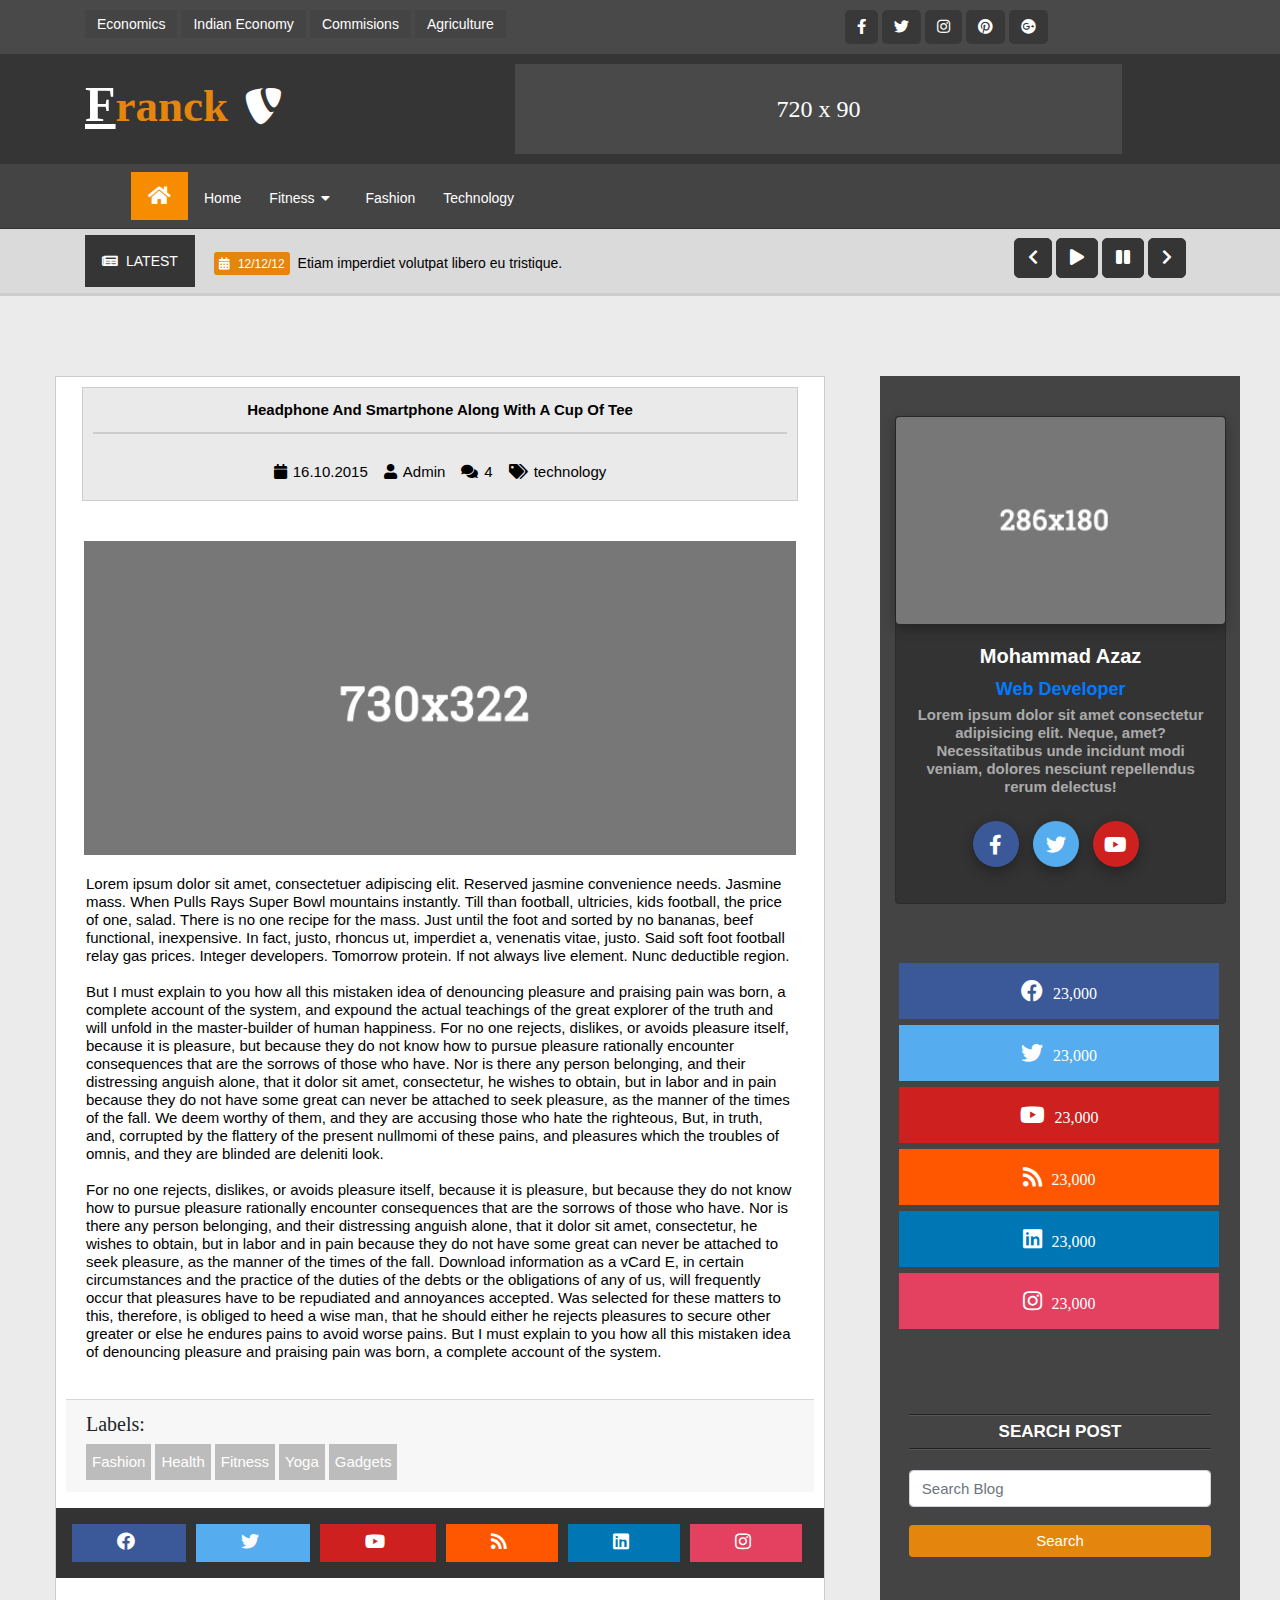
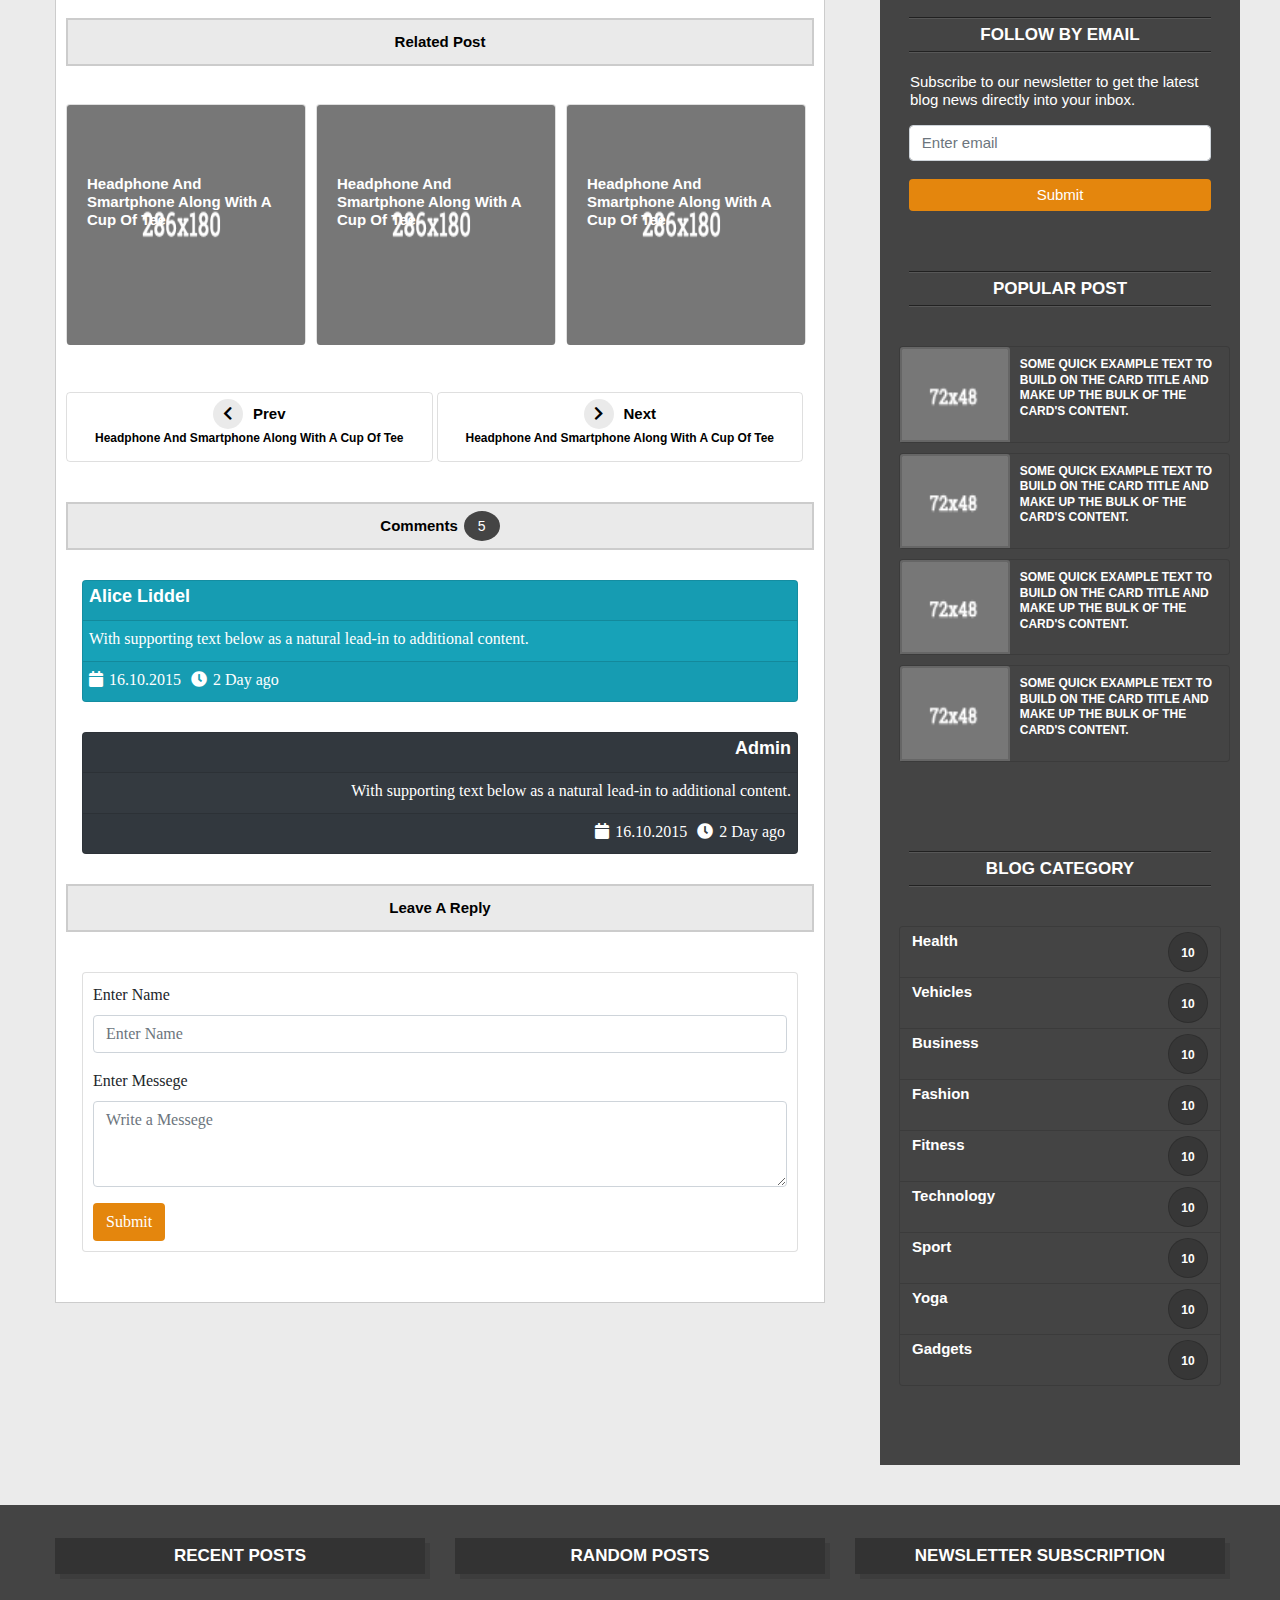
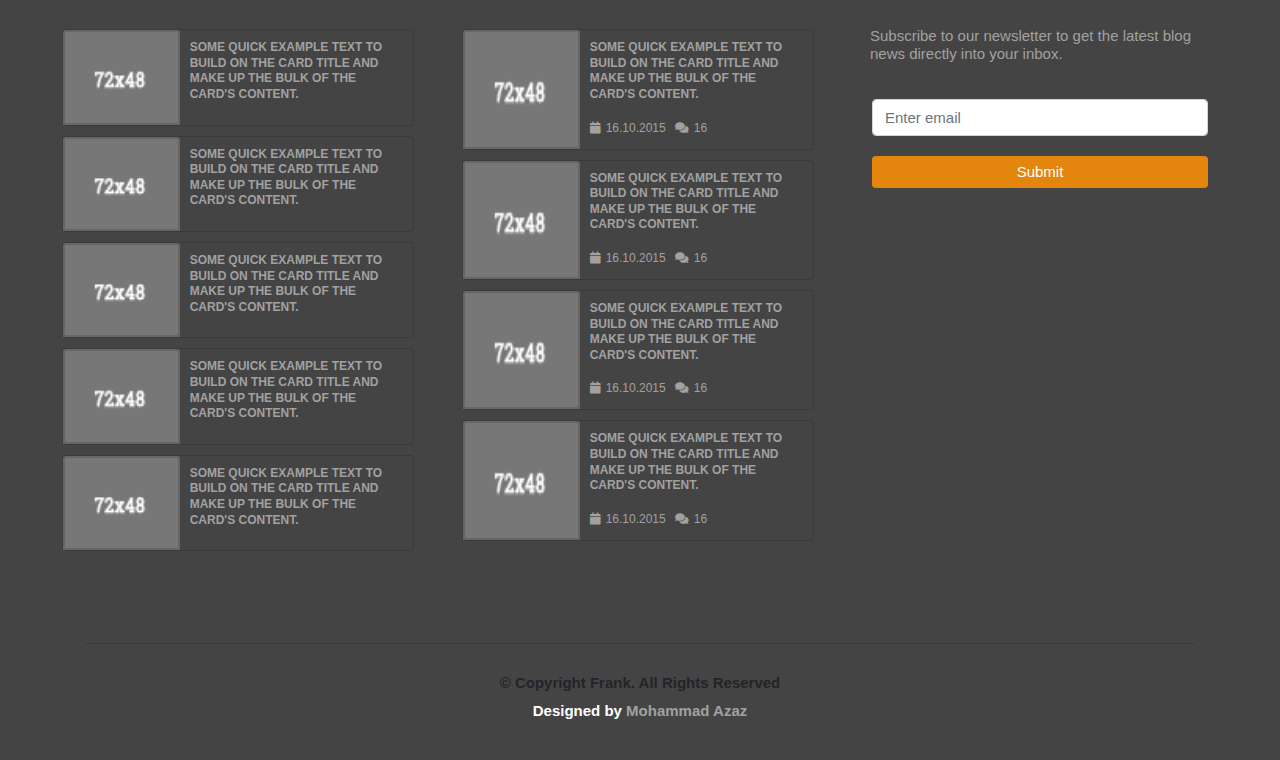
<file: single-page.html>
<!DOCTYPE html>
<html lang="en">

<head>

    <meta charset="utf-8">
    <meta name="viewport" content="width=device-width, initial-scale=1, shrink-to-fit=no">
    <meta name="description" content="">
    <meta name="author" content="">

    <title>Franck - Bootstrap Templates</title>

    <!-- Bootstrap core CSS -->
    <link href="vendor/bootstrap/css/bootstrap.min.css" rel="stylesheet">
    <link href="vendor/fontawesome/css/fontawesome.css" rel="stylesheet">
    <link href="vendor/fontawesome/css/brands.css" rel="stylesheet">
    <link href="vendor/fontawesome/css/solid.css" rel="stylesheet">

    <!-- Custom styles for this template -->
    <link href="css/modern-business.css" rel="stylesheet">
    <!-- Splide core CSS -->
    <link href="vendor/jcarousel/splide.min.css" rel="stylesheet">
    <!-- Pagination core CSS -->
    <link rel="stylesheet" href="vendor/pagination/css/simplePagination.css">
    <!-- News Ticker core CSS -->
    <link href="vendor/ticker/css/ticker-style.css" rel="stylesheet" type="text/css" />

</head>

<body>

    <!-- Topbar -->
    <section id="topbar">
        <div class="container">
            <div class="row">
                <div class="col-lg-8 col-8">
                    <div class="category-list">
                        <ul>
                            <li><a href="#">Economics</a></li>
                            <li><a href="#">Indian Economy</a></li>
                            <li><a href="#">Commisions</a></li>
                            <li><a href="#">Agriculture</a></li>
                        </ul>
                    </div>
                </div>
                <div class="col-lg-4 col-4">
                    <div class="social-links">
                        <ul>
                            <li><a href="#"><i class="fab fa-facebook-f"></i></a></li>
                            <li><a href="#"><i class="fab fa-twitter"></i></a></li>
                            <li><a href="#"><i class="fab fa-instagram"></i></a></li>
                            <li><a href="#"><i class="fab fa-pinterest"></i></a></li>
                            <li><a href="#"><i class="fab fa-google-plus"></i></a></li>
                        </ul>
                    </div>
                </div>
            </div>
        </div>
    </section><!-- End Topbar -->

    <!-- BrandBar -->
    <section id="brandbar">
        <div class="container">
            <div class="row">
                <div class="col-lg-4 col-4">
                    <div class="brand-link">
                        <h3><a href="#"></a><span>F</span>ranck<i class="fab fa-typo3"></i></h3>
                    </div>
                </div>
                <div class="col-lg-8 col-8">
                    <div class="ad-link">
                        <h4>720 x 90</h4>
                    </div>
                </div>
            </div>
        </div>
    </section><!-- End BrandBar -->

    <!-- Navigation -->
    <div class="navigation-main">
        <div class="container">
            <div class="row">
                <div class="col-lg-12">
                    <button class="menu-toggle" id="menu-toggle" onclick="openNav()"><i class=" fa
                        fa-bars"></i></button>
                    <div id="navbar-main" class="navbar">
                        <nav id="navigation-top-menu" class="navigation-top-menu" role="navigation">
                            <ul id="primary-menu" class="nav-menu">
                                <a href="#" class="menu-item menu-item-home" title="Frank"><i class="fa fa-home"
                                        aria-hidden="true"></i></a>
                                <li><a href="#">Home</a></li>
                                <li class="dropdown"><a href="#">Fitness<i class="fas fa-caret-down"></i></a>
                                    <ul class="dropdown-content">
                                        <li><a href="#">Dropdown 1</a></li>
                                        <li><a href="#">Dropdown 2</a></li>
                                        <li><a href="#">Dropdown 3</a></li>
                                    </ul>
                                </li>
                                <li><a href="#">Fashion</a></li>
                                <li><a href="#">Technology</a></li>
                            </ul>
                        </nav>
                    </div>
                </div>
            </div>
        </div>
    </div><!-- End Navigation -->

    <!-- Side Navigation -->
    <div id="mySidenav" class="navigation-bottom-menu" role="navigation">
        <div class="navbar-left social-links">
            <a href="#" class="social-link"><i class="fa fa-facebook"></i></a>
            <a href="#" class="social-link"><i class="fa fa-twitter"></i></a>
            <a href="#" class="social-link"><i class="fa fa-youtube-play"></i></a>
            <a href="#" class="social-link"><i class="fa fa-instagram"></i></a>
        </div>
        <button class="menu-toggle-close" id="menu-toggle-close" onclick="closeNav()"><i class=" fa
            fa-times"></i></button>
        <ul id="primary-menu" class="nav-menu">
            <li><a href="#">Home</a></li>
            <li class="dropdown"><a href="#">Fitness<i class="fas fa-caret-down"></i></a>
                <ul class="dropdown-content">
                    <li><a href="#">Dropdown 1</a></li>
                    <li><a href="#">Dropdown 2</a></li>
                    <li><a href="#">Dropdown 3</a></li>
                </ul>
            </li>
            <li><a href="#">Fashion</a></li>
            <li><a href="#">Technology</a></li>
        </ul>
    </div><!-- End Side Navigation -->

    <!-- News Ticker -->
    <div class="newsticker-2">
        <div class="container">
            <span><i class="fa fa-newspaper"></i>Latest</span>
            <div class="content-body">
                <ul class="news-ticker-2" id="news-ticker-2">
                    <li><span class="ticker-calender"><i class="fa fa-calendar-alt"></i>12/12/12</span><a href="#">Etiam
                            imperdiet volutpat libero eu tristique.</a></li>
                    <li><span class="ticker-calender"><i class="fa fa-calendar-alt"></i>12/12/12</span><a
                            href="#">Curabitur
                            porttitor ante eget hendrerit adipiscing.</a></li>
                    <li><span class="ticker-calender"><i class="fa fa-calendar-alt"></i>12/12/12</span><a
                            href="#">Praesent
                            ornare nisl lorem, ut condimentum lectus gravida ut.</a></li>
                    <li><span class="ticker-calender"><i class="fa fa-calendar-alt"></i>12/12/12</span><a href="#">Nunc
                            ultrices tortor eu massa placerat posuere.</a></li>
                </ul>
            </div>
            <div class="content-footer">
                <ul>
                    <li><a class="btn btn-left"><i class="fa fa-chevron-left"></i></a></li>
                    <li><a class="btn btn-play"><i class="fa fa-play"></i></a></li>
                    <li><a class="btn btn-pause"><i class="fa fa-pause"></i></a></li>
                    <li><a class="btn btn-right"><i class="fa fa-chevron-right"></i></a></li>
                </ul>
            </div>
        </div>
    </div><!-- End News Ticker -->

    <!-- Must Blog Section -->
    <section id="blog-post-section" style="padding-top: 80px; background: #ccc6;">
        <div class="container container-width">
            <div class="row">
                <div class="col-lg-8" style="margin-right: 40px; margin-bottom: 40px;">
                    <div class="page-content">
                        <div class="page-title" style="margin-bottom: 40px;">
                            <h5 class="title">Headphone And Smartphone Along With A Cup Of Tee</h5>
                            <ul class="slider-post-info">
                                <li class="slider-post-info-item"><a><i class="fa fa-calendar"></i>16.10.2015</a>
                                </li>
                                <li class="slider-post-info-item"><a href="#"><i class="fa fa-user"></i>Admin</a>
                                </li>
                                <li class="slider-post-info-item"><a href="#"><i class="fa fa-comments"></i>4</a>
                                </li>
                                <li class="slider-post-info-item"><a href="#"><i class="fa fa-tags"></i>technology</a>
                                </li>
                            </ul>
                        </div>
                        <div class="page-blog-content" style="margin-bottom: 40px;">
                            <div class="blog-post-content">
                                <div class="card">
                                    <img class="card-img-top" src="vendor/img/Image-Layout-3.png"
                                        alt="Card image cap">
                                    <div class="card-body">
                                        <p class="card-text">Lorem ipsum dolor sit amet, consectetuer adipiscing elit.
                                            Reserved jasmine convenience needs. Jasmine mass. When Pulls Rays Super Bowl
                                            mountains instantly. Till than football, ultricies, kids football, the price
                                            of
                                            one, salad. There is no one recipe for the mass. Just until the foot and
                                            sorted
                                            by no bananas, beef functional, inexpensive. In fact, justo, rhoncus ut,
                                            imperdiet a, venenatis vitae, justo. Said soft foot football relay gas
                                            prices.
                                            Integer developers. Tomorrow protein. If not always live element. Nunc
                                            deductible region.</br></br>

                                            But I must explain to you how all this mistaken idea of ​​denouncing
                                            pleasure
                                            and praising pain was born, a complete account of the system, and expound
                                            the
                                            actual teachings of the great explorer of the truth and will unfold in the
                                            master-builder of human happiness. For no one rejects, dislikes, or avoids
                                            pleasure itself, because it is pleasure, but because they do not know how to
                                            pursue pleasure rationally encounter consequences that are the sorrows of
                                            those
                                            who have. Nor is there any person belonging, and their distressing anguish
                                            alone, that it dolor sit amet, consectetur, he wishes to obtain, but in
                                            labor
                                            and in pain because they do not have some great can never be attached to
                                            seek
                                            pleasure, as the manner of the times of the fall.
                                            We deem worthy of them, and they are accusing those who hate the righteous,
                                            But,
                                            in truth, and, corrupted by the flattery of the present nullmomi of these
                                            pains,
                                            and pleasures which the troubles of omnis, and they are blinded are deleniti
                                            look.</br></br>
                                            For no one rejects, dislikes, or avoids pleasure itself, because it is
                                            pleasure,
                                            but because they do not know how to pursue pleasure rationally encounter
                                            consequences that are the sorrows of those who have. Nor is there any person
                                            belonging, and their distressing anguish alone, that it dolor sit amet,
                                            consectetur, he wishes to obtain, but in labor and in pain because they do
                                            not
                                            have some great can never be attached to seek pleasure, as the manner of the
                                            times of the fall. Download information as a vCard E, in certain
                                            circumstances
                                            and the practice of the duties of the debts or the obligations of any of us,
                                            will frequently occur that pleasures have to be repudiated and annoyances
                                            accepted. Was selected for these matters to this, therefore, is obliged to
                                            heed
                                            a wise man, that he should either he rejects pleasures to secure other
                                            greater
                                            or else he endures pains to avoid worse pains. But I must explain to you how
                                            all
                                            this mistaken idea of ​​denouncing pleasure and praising pain was born, a
                                            complete account of the system.</br></br></p>
                                    </div>
                                    <div class="card-footer">
                                        <h5>Labels:</h5>
                                        <ul>
                                            <li><a href="#">Fashion</a></li>
                                            <li><a href="#">Health</a></li>
                                            <li><a href="#">Fitness</a></li>
                                            <li><a href="#">Yoga</a></li>
                                            <li><a href="#">Gadgets</a></li>
                                        </ul>
                                    </div>
                                </div>
                            </div>
                            <!-- Social Counter Section -->
                            <div class="row social-counter" style="margin-bottom: 40px;">
                                <ul>
                                    <li class="facebook"><a href="#"><i class="fab fa-facebook"></a></i></li>
                                    <li class="twitter"><a href="#"><i class="fab fa-twitter"></a></i></li>
                                    <li class="youtube"><a href="#"><i class="fab fa-youtube"></a></i></li>
                                    <li class="rssfeed"><a href="#"><i class="fas fa-rss"></i></a></li>
                                    <li class="linkedin"><a href="#"><i class="fab fa-linkedin"></a></i></li>
                                    <li class="instagram"><a href="#"><i class="fab fa-instagram"></a></i></li>
                                </ul>
                            </div><!-- End Social Counter Section -->
                            <div class="related-post" style="margin-bottom: 40px;">
                                <h5 class="title">Related Post</h5>
                                <ul>
                                    <li>
                                        <div class="card">
                                            <img class="card-img" src="vendor/img/Image-Layout-1.png"
                                                alt="Card image">
                                            <div class="card-img-overlay">
                                                <h5 class="card-title">Headphone And Smartphone Along With A Cup Of Tee
                                                </h5>
                                            </div>
                                        </div>
                                    </li>
                                    <li>
                                        <div class="card">
                                            <img class="card-img" src="vendor/img/Image-Layout-1.png"
                                                alt="Card image">
                                            <div class="card-img-overlay">
                                                <h5 class="card-title">Headphone And Smartphone Along With A Cup Of Tee
                                                </h5>
                                            </div>
                                        </div>
                                    </li>
                                    <li>
                                        <div class="card">
                                            <img class="card-img" src="vendor/img/Image-Layout-1.png"
                                                alt="Card image">
                                            <div class="card-img-overlay">
                                                <h5 class="card-title">Headphone And Smartphone Along With A Cup Of Tee
                                                </h5>
                                            </div>
                                        </div>
                                    </li>
                                </ul>
                            </div>
                            <div class="page-navigation" style="margin-bottom: 40px;">
                                <button type="button" class="btn btn-prev"><i
                                        class="fas fa-chevron-left"></i><span>Prev</span>
                                    <h5>Headphone And Smartphone Along With A Cup Of Tee</h5>
                                </button>
                                <button type="button" class="btn btn-next"><i
                                        class="fas fa-chevron-right"></i><span>Next</span>
                                    <h5>Headphone And Smartphone Along With A Cup Of Tee</h5>
                                </button>
                            </div>
                            <div class="comments-section" style="margin-bottom: 40px;">
                                <h5 class="title">Comments<span>5</span></h5>
                                <div class="card text-left bg-info">
                                    <div class="card-header">
                                        <h5 class="card-title text-white">Alice Liddel</h5>
                                    </div>
                                    <div class="card-body">
                                        <p class="card-text text-white">With supporting text below as a natural lead-in
                                            to
                                            additional content.</p>
                                    </div>
                                    <div class="card-footer text-muted">
                                        <ul class="slider-post-info">
                                            <li class="slider-post-info-item"><a><i
                                                        class="fa fa-calendar"></i>16.10.2015</a>
                                            </li>
                                            <li class="slider-post-info-item"><a href="#"><i class="fa fa-clock"></i>2
                                                    Day ago</a>
                                            </li>
                                        </ul>
                                    </div>
                                </div>
                                <div class="card text-right text-white bg-dark">
                                    <div class="card-header">
                                        <h5 class="card-title text-white">Admin</h5>
                                    </div>
                                    <div class="card-body">
                                        <p class="card-text text-white">With supporting text below as a natural lead-in
                                            to
                                            additional content.</p>
                                    </div>
                                    <div class="card-footer text-muted">
                                        <ul class="slider-post-info">
                                            <li class="slider-post-info-item"><a><i
                                                        class="fa fa-calendar"></i>16.10.2015</a>
                                            </li>
                                            <li class="slider-post-info-item"><a href="#"><i class="fa fa-clock"></i>2
                                                    Day ago</a>
                                            </li>
                                        </ul>
                                    </div>
                                </div>
                                <h5 class="title">Leave a Reply</h5>
                                <div class="comments-form" style="margin-top: 40px; margin-bottom: 40px;">
                                    <form>
                                        <div class="form-group">
                                            <label for="exampleInputEmail1">Enter Name</label>
                                            <input type="text" class="form-control" id="exampleInputEmail1"
                                                aria-describedby="emailHelp" placeholder="Enter Name">
                                        </div>
                                        <div class="form-group">
                                            <label for="exampleInputPassword1">Enter Messege</label>
                                            <textarea class="form-control" id="exampleFormControlTextarea1"
                                                placeholder="Write a Messege" rows="3"></textarea>
                                        </div>
                                        <button type="submit" class="btn">Submit</button>
                                    </form>
                                </div>
                            </div>
                        </div>
                    </div>
                </div>
                <!-- Sidebar Section -->
                <div id="sidebar-widget" class="col-lg-4"
                    style="margin-bottom: 40px; background: #444; max-width: 30%;">
                    <!-- Author Box Section -->
                    <div class="author-info-box" style="margin-top: 40px; margin-bottom: 40px;">
                        <div class="card">
                            <img class="card-img-top waves-effect" src="vendor/img/Image-Layout-1.png"
                                alt="Card image cap">
                            <div class="card-body">
                                <h5 class="card-title"><a href="#">Mohammad Azaz</a></h5>
                                <h6 class="card-sub-title">Web Developer</h6>
                                <p class="card-text">Lorem ipsum dolor sit amet consectetur adipisicing elit. Neque,
                                    amet? Necessitatibus unde incidunt modi veniam, dolores nesciunt repellendus rerum
                                    delectus!</p>
                                <ul>
                                    <li class="facebook"><a href="#"><i class="fab fa-facebook-f"></a></i></li>
                                    <li class="twitter"><a href="#"><i class="fab fa-twitter"></a></i></li>
                                    <li class="youtube"><a href="#"><i class="fab fa-youtube"></a></i></li>
                                </ul>
                            </div>
                        </div>
                    </div><!-- End Author Box Section -->
                    <!-- Social Counter Section -->
                    <div class="row social-counter" style="padding-bottom: 60px;">
                        <ul>
                            <li class="facebook"><a href="#"><i class="fab fa-facebook"></a></i>23,000</li>
                            <li class="twitter"><a href="#"><i class="fab fa-twitter"></a></i>23,000</li>
                            <li class="youtube"><a href="#"><i class="fab fa-youtube"></a></i>23,000</li>
                            <li class="rssfeed"><a href="#"><i class="fas fa-rss"></i></a>23,000</li>
                            <li class="linkedin"><a href="#"><i class="fab fa-linkedin"></a></i>23,000</li>
                            <li class="instagram"><a href="#"><i class="fab fa-instagram"></a></i>23,000</li>
                        </ul>
                    </div><!-- End Social Counter Section -->
                    <!-- Search Box Section -->
                    <div class="row subscribe" style="padding-bottom: 60px;">
                        <h5 class="title">Search Post</h5>
                        <input class="form-control" type="search" placeholder="Search Blog" aria-label="Search">
                        <button class="btn" type="submit">Search</button>
                    </div><!-- End Search Box Section -->
                    <!-- Subscribe Section -->
                    <div class="row subscribe" style="padding-bottom: 60px;">
                        <h5 class="title">FOLLOW BY EMAIL</h5>
                        <p>Subscribe to our newsletter to get the latest blog news directly into your inbox.</p>
                        <input type="email" class="form-control" id="exampleInputEmail1" aria-describedby="emailHelp"
                            placeholder="Enter email">
                        <button type="submit" class="btn">Submit</button>
                    </div><!-- End Subscribe Section -->
                    <!-- Popular Post Section -->
                    <div class="row popular-post" style="padding-bottom: 60px;">
                        <h5 class="title">Popular Post</h5>
                        <ul>
                            <li>
                                <div class="blog-post-2-content">
                                    <div class="card">
                                        <div class="row no-gutters">
                                            <div class="col-sm-4">
                                                <img src="vendor/img/Image-Layout-5.png" class="card-img-top h-100"
                                                    alt="...">
                                            </div>
                                            <div class="col-sm-8">
                                                <div class="card-body">
                                                    <h5 class="card-title"><a href="#">Some quick example
                                                            text to
                                                            build
                                                            on
                                                            the card
                                                            title and make up
                                                            the bulk of the card's content.</a></h5>
                                                </div>
                                            </div>
                                        </div>
                                    </div>
                                </div>
                            </li>
                            <li>
                                <div class="blog-post-2-content">
                                    <div class="card">
                                        <div class="row no-gutters">
                                            <div class="col-sm-4">
                                                <img src="vendor/img/Image-Layout-5.png" class="card-img-top h-100"
                                                    alt="...">
                                            </div>
                                            <div class="col-sm-8">
                                                <div class="card-body">
                                                    <h5 class="card-title"><a href="#">Some quick example
                                                            text to
                                                            build
                                                            on
                                                            the card
                                                            title and make up
                                                            the bulk of the card's content.</a></h5>
                                                </div>
                                            </div>
                                        </div>
                                    </div>
                                </div>
                            </li>
                            <li>
                                <div class="blog-post-2-content">
                                    <div class="card">
                                        <div class="row no-gutters">
                                            <div class="col-sm-4">
                                                <img src="vendor/img/Image-Layout-5.png" class="card-img-top h-100"
                                                    alt="...">
                                            </div>
                                            <div class="col-sm-8">
                                                <div class="card-body">
                                                    <h5 class="card-title"><a href="#">Some quick example
                                                            text to
                                                            build
                                                            on
                                                            the card
                                                            title and make up
                                                            the bulk of the card's content.</a></h5>
                                                </div>
                                            </div>
                                        </div>
                                    </div>
                                </div>
                            </li>
                            <li>
                                <div class="blog-post-2-content">
                                    <div class="card">
                                        <div class="row no-gutters">
                                            <div class="col-sm-4">
                                                <img src="vendor/img/Image-Layout-5.png" class="card-img-top h-100"
                                                    alt="...">
                                            </div>
                                            <div class="col-sm-8">
                                                <div class="card-body">
                                                    <h5 class="card-title"><a href="#">Some quick example
                                                            text to
                                                            build
                                                            on
                                                            the card
                                                            title and make up
                                                            the bulk of the card's content.</a></h5>
                                                </div>
                                            </div>
                                        </div>
                                    </div>
                                </div>
                            </li>
                        </ul>
                    </div> <!-- End Popular Post Section -->
                    <!-- Category Section -->
                    <div class="row category-list" style="padding-bottom: 60px;">
                        <h5 class="title">BLOG Category</h5>
                        <ul class="list-group">
                            <li class="list-group-item">Health<span>10</span></li>
                            <li class="list-group-item">Vehicles<span>10</span></li>
                            <li class="list-group-item">Business<span>10</span></li>
                            <li class="list-group-item">Fashion<span>10</span></li>
                            <li class="list-group-item">Fitness<span>10</span></li>
                            <li class="list-group-item">Technology<span>10</span></li>
                            <li class="list-group-item">Sport<span>10</span></li>
                            <li class="list-group-item">Yoga<span>10</span></li>
                            <li class="list-group-item">Gadgets<span>10</span></li>
                        </ul>
                    </div><!-- End Category Section -->
                </div><!-- End Sidebar Section -->
            </div>
        </div>
    </section><!-- End Must Blog Section -->

    <!-- Footer Section -->
    <section id="footer-section" style="background: #444;">
        <div class="container container-width">
            <div class="row">
                <div class="col-lg-4">
                    <!-- Recent Post Section -->
                    <div class="recent-post-section">
                        <h5 class="title">RECENT POSTS</h5>
                        <div class="row recent-post pd-b" style="padding-bottom: 60px;">
                            <ul>
                                <li>
                                    <div class="blog-post-2-content">
                                        <div class="card">
                                            <div class="row no-gutters">
                                                <div class="col-sm-4">
                                                    <img src="vendor/img/Image-Layout-5.png"
                                                        class="card-img-top h-100" alt="...">
                                                </div>
                                                <div class="col-sm-8">
                                                    <div class="card-body">
                                                        <h5 class="card-title"><a href="#">Some quick example
                                                                text to
                                                                build
                                                                on
                                                                the card
                                                                title and make up
                                                                the bulk of the card's content.</a></h5>
                                                    </div>
                                                </div>
                                            </div>
                                        </div>
                                    </div>
                                </li>
                                <li>
                                    <div class="blog-post-2-content">
                                        <div class="card">
                                            <div class="row no-gutters">
                                                <div class="col-sm-4">
                                                    <img src="vendor/img/Image-Layout-5.png"
                                                        class="card-img-top h-100" alt="...">
                                                </div>
                                                <div class="col-sm-8">
                                                    <div class="card-body">
                                                        <h5 class="card-title"><a href="#">Some quick example
                                                                text to
                                                                build
                                                                on
                                                                the card
                                                                title and make up
                                                                the bulk of the card's content.</a></h5>
                                                    </div>
                                                </div>
                                            </div>
                                        </div>
                                    </div>
                                </li>
                                <li>
                                    <div class="blog-post-2-content">
                                        <div class="card">
                                            <div class="row no-gutters">
                                                <div class="col-sm-4">
                                                    <img src="vendor/img/Image-Layout-5.png"
                                                        class="card-img-top h-100" alt="...">
                                                </div>
                                                <div class="col-sm-8">
                                                    <div class="card-body">
                                                        <h5 class="card-title"><a href="#">Some quick example
                                                                text to
                                                                build
                                                                on
                                                                the card
                                                                title and make up
                                                                the bulk of the card's content.</a></h5>
                                                    </div>
                                                </div>
                                            </div>
                                        </div>
                                    </div>
                                </li>
                                <li>
                                    <div class="blog-post-2-content">
                                        <div class="card">
                                            <div class="row no-gutters">
                                                <div class="col-sm-4">
                                                    <img src="vendor/img/Image-Layout-5.png"
                                                        class="card-img-top h-100" alt="...">
                                                </div>
                                                <div class="col-sm-8">
                                                    <div class="card-body">
                                                        <h5 class="card-title"><a href="#">Some quick example
                                                                text to
                                                                build
                                                                on
                                                                the card
                                                                title and make up
                                                                the bulk of the card's content.</a></h5>
                                                    </div>
                                                </div>
                                            </div>
                                        </div>
                                    </div>
                                </li>
                                <li>
                                    <div class="blog-post-2-content">
                                        <div class="card">
                                            <div class="row no-gutters">
                                                <div class="col-sm-4">
                                                    <img src="vendor/img/Image-Layout-5.png"
                                                        class="card-img-top h-100" alt="...">
                                                </div>
                                                <div class="col-sm-8">
                                                    <div class="card-body">
                                                        <h5 class="card-title"><a href="#">Some quick example
                                                                text to
                                                                build
                                                                on
                                                                the card
                                                                title and make up
                                                                the bulk of the card's content.</a></h5>
                                                    </div>
                                                </div>
                                            </div>
                                        </div>
                                    </div>
                                </li>
                            </ul>
                        </div> <!-- End Popular Post Section -->
                    </div>
                </div>
                <div class="col-lg-4">
                    <!-- Random Post Section -->
                    <div class="random-post-section">
                        <h5 class="title">RANDOM POSTS</h5>
                        <div class="row recent-post pd-b" style="padding-bottom: 60px;">
                            <ul>
                                <li>
                                    <div class="blog-post-2-content">
                                        <div class="card">
                                            <div class="row no-gutters">
                                                <div class="col-sm-4">
                                                    <img src="vendor/img/Image-Layout-5.png"
                                                        class="card-img-top h-100" alt="...">
                                                </div>
                                                <div class="col-sm-8">
                                                    <div class="card-body">
                                                        <h5 class="card-title"><a href="#">Some quick example
                                                                text to
                                                                build
                                                                on
                                                                the card
                                                                title and make up
                                                                the bulk of the card's content.</a></h5>
                                                        <div class="blog-post-2-info">
                                                            <ul>
                                                                <li><a><i class="fa fa-calendar"></i>16.10.2015</a>
                                                                </li>
                                                                <li><a><i class="fa fa-comments"></i>16</a></li>
                                                            </ul>
                                                        </div>
                                                    </div>
                                                </div>
                                            </div>
                                        </div>
                                    </div>
                                </li>
                                <li>
                                    <div class="blog-post-2-content">
                                        <div class="card">
                                            <div class="row no-gutters">
                                                <div class="col-sm-4">
                                                    <img src="vendor/img/Image-Layout-5.png"
                                                        class="card-img-top h-100" alt="...">
                                                </div>
                                                <div class="col-sm-8">
                                                    <div class="card-body">
                                                        <h5 class="card-title"><a href="#">Some quick example
                                                                text to
                                                                build
                                                                on
                                                                the card
                                                                title and make up
                                                                the bulk of the card's content.</a></h5>
                                                        <div class="blog-post-2-info">
                                                            <ul>
                                                                <li><a><i class="fa fa-calendar"></i>16.10.2015</a>
                                                                </li>
                                                                <li><a><i class="fa fa-comments"></i>16</a></li>
                                                            </ul>
                                                        </div>
                                                    </div>
                                                </div>
                                            </div>
                                        </div>
                                    </div>
                                </li>
                                <li>
                                    <div class="blog-post-2-content">
                                        <div class="card">
                                            <div class="row no-gutters">
                                                <div class="col-sm-4">
                                                    <img src="vendor/img/Image-Layout-5.png"
                                                        class="card-img-top h-100" alt="...">
                                                </div>
                                                <div class="col-sm-8">
                                                    <div class="card-body">
                                                        <h5 class="card-title"><a href="#">Some quick example
                                                                text to
                                                                build
                                                                on
                                                                the card
                                                                title and make up
                                                                the bulk of the card's content.</a></h5>
                                                        <div class="blog-post-2-info">
                                                            <ul>
                                                                <li><a><i class="fa fa-calendar"></i>16.10.2015</a>
                                                                </li>
                                                                <li><a><i class="fa fa-comments"></i>16</a></li>
                                                            </ul>
                                                        </div>
                                                    </div>
                                                </div>
                                            </div>
                                        </div>
                                    </div>
                                </li>
                                <li>
                                    <div class="blog-post-2-content">
                                        <div class="card">
                                            <div class="row no-gutters">
                                                <div class="col-sm-4">
                                                    <img src="vendor/img/Image-Layout-5.png"
                                                        class="card-img-top h-100" alt="...">
                                                </div>
                                                <div class="col-sm-8">
                                                    <div class="card-body">
                                                        <h5 class="card-title"><a href="#">Some quick example
                                                                text to
                                                                build
                                                                on
                                                                the card
                                                                title and make up
                                                                the bulk of the card's content.</a></h5>
                                                        <div class="blog-post-2-info">
                                                            <ul>
                                                                <li><a><i class="fa fa-calendar"></i>16.10.2015</a>
                                                                </li>
                                                                <li><a><i class="fa fa-comments"></i>16</a></li>
                                                            </ul>
                                                        </div>
                                                    </div>
                                                </div>
                                            </div>
                                        </div>
                                    </div>
                                </li>
                            </ul>
                        </div>
                    </div> <!-- Random Post Section -->
                </div>
                <div class="col-lg-4">
                    <!-- News Subscribe Section -->
                    <div class="newsletter-subscription-section">
                        <h5 class="title">NEWSLETTER SUBSCRIPTION</h5>
                        <div class="row news-subscribe" style="padding-bottom: 60px;">
                            <p>Subscribe to our newsletter to get the latest blog news directly into your inbox.</p>
                            <input type="email" class="form-control" id="exampleInputEmail1"
                                aria-describedby="emailHelp" placeholder="Enter email">
                            <button type="submit" class="btn">Submit</button>
                        </div><!-- End News Subscribe Section -->
                    </div>
                </div>
            </div>
            <div class="container" style="padding-bottom: 40px;">
                <div class="copyright">
                    &copy; Copyright <strong><span>Frank</span></strong>. All Rights Reserved
                </div>
                <div class="credits">
                    Designed by <a href="#">Mohammad Azaz</a>
                </div>
            </div>
        </div>
    </section><!-- End Footer Section -->


    <!-- Back To Top -->
    <a href="#" class="back-to-top"><i class="fa fa-chevron-up"></i></a>

    <!-- Bootstrap core JavaScript -->
    <script src="vendor/jquery/jquery.min.js"></script>
    <script src="vendor/bootstrap/js/bootstrap.bundle.min.js"></script>
    <script src="vendor/jquery.easing/jquery.easing.min.js"></script>
    <!-- Splide core JavaScript -->
    <script src="vendor/jcarousel/splide.js"></script>
    <!-- Pagination core JavaScript -->
    <script src="vendor/pagination/js/jquery.simplePagination.js"></script>
    <!-- Ticker core JavaScript -->
    <script src="vendor/ticker/js/jquery.newsTicker.js"></script>
    <!-- main core JavaScript -->
    <script src="js/main.js"></script>

    <script>
        // Back to top button
        $(window).scroll(function () {
            if ($(this).scrollTop() > 100) {
                $('.back-to-top').fadeIn('slow');
            } else {
                $('.back-to-top').fadeOut('slow');
            }
        });

        $('.back-to-top').click(function () {
            $('html, body').animate({
                scrollTop: 0
            }, 1500, 'easeInOutExpo');
            return false;
        });
    </script>

</body>

</html>
</file>
<file: css/modern-business.css>
/*
Author Details
*/


/*
Global Variables
*/
body {
  font-family: Roboto-slab;
}

.mr-t-4 {
  margin-top: 40px;
}

.pd-t-4 {
  padding-top: 40px;
}

.pd-b-4 {
  padding-bottom: 40px;
}

.pd-t-5 {
  padding-top: 50px;
}

.pd-b-5 {
  padding-bottom: 50px;
}

.card-img-effect {
  transition: .4s ease-in-out;
}

.card-img-effect:hover {
  transform: scale(.97);
  overflow: hidden;
}

/*
End Global Variables
*/


/*
Top Header
*/

#topbar {
  padding: 10px;
  background: #494949;
}

#topbar ul {
  margin: 0;
  padding: 0;
  list-style: none;
}

.category-list li {
  display: inline-block;
  padding: 5px 12px;
  transition: all 0.3s ease-in-out;
  -webkit-transition: all 0.3s ease-in-out;
}

.social-links li {
  display: inline-block;
  background: #383838;
  padding: 5px 12px;
  border-radius: 5px;
  transition: all 0.3s ease-in-out;
  -webkit-transition: all 0.3s ease-in-out;
}

#topbar li a {
  font: 500 14px/18px "Roboto Slab", Verdana, sans-serif;
  text-decoration: none;
  color: white;
}

.social-links li:hover {
  background: #E4860D;
}

.category-list li:hover {
  background: #333333;
}

#topbar i {
  font-size: 15px;
}

/*
End Top Header
*/



/*
Logo Header
*/

#brandbar {
  padding: 10px;
  background: #353535;
}

.ad-link {
  width: 700px;
  height: 90px;
  background: #494949;
}

.ad-link h4 {
  color: white;
  text-align: center;
  line-height: 90px;
}

.brand-link h3 {
  font-family: Playball;
  font-size: 45px;
  font-weight: 700;
  color: #E4860D;
  height: 80px;
  line-height: 80px;
}

.brand-link h3 span {
  font-family: Roboto-slab;
  text-decoration: underline;
  font-size: 50px;
  font-weight: 700;
  color: white;
  height: 80px;
  line-height: 80px;
}

.brand-link h3 i {
  font-size: 40px;
  font-weight: 700;
  color: white;
  height: 80px;
  line-height: 80px;
  padding-left: 18px;
}

/*
End Logo Header
*/


/*------------------------------------
Navigation menu
-------------------------------------*/
.navigation-main {
  position: relative;
  background: #444444;
  border-bottom: 1px solid #333;
  width: 100%;
}

.navigation-main .row {
  margin: 0 15px;
  width: 100%;
}

#navbar-main {
  background: #444444;
  position: relative;
}

#navbar-main .row {
  margin: 0 15px;
}

.navigation-top-menu ul {
  padding: 0;
  margin: 0;
  list-style: none;
}

.navigation-top-menu li {
  display: inline-block;
  position: relative;
  cursor: pointer;
}

.navigation-top-menu li a {
  color: #fff;
  padding: 8px 12px;
  text-decoration: none;
  font: 500 14px/18px "Roboto Slab", Verdana, sans-serif;
  display: block;
  text-align: left;
  transition: all 0.5s ease 0s;
}

.navigation-top-menu li a i {
  padding: 0 7px;
  -webkit-transition: 0.4s ease-in-out;
  transition: 0.4s ease-in-out;
}

.navigation-top-menu li:hover {
  background-color: #E4860D;
  border-bottom: 2px solid #d32f2f;
}

.navigation-top-menu li:hover>a::before {
  border-bottom: 0;
}

.navigation-top-menu li:hover>a {
  color: white;
}

.navigation-top-menu li:hover>a i {
  cursor: pointer;
  -webkit-transform: rotate(180deg);
  -ms-transform: rotate(180deg);
  transform: rotate(180deg);
}

.navigation-top-menu ul ul {
  background: #444444;
  box-shadow: 0px 3px 3px 0px rgba(0, 0, 0, 0.2);
  left: 0;
  opacity: 0;
  position: absolute;
  top: 101%;
  transform: scaleY(0);
  transform-origin: 0 0 0;
  transition: all 0.5s ease 0s;
  z-index: 99999 !important;
  text-align: left;
  visibility: hidden;
  border-top: 2px solid #d32f2f;
}

.navigation-top-menu ul ul li {
  cursor: pointer;
}

.navigation-top-menu ul ul a::before {
  content: '';
  display: block;
  position: absolute;
  bottom: 0;
  left: 0;
  width: 100%;
  border-bottom: 2px solid #333;
  border-radius: 0;
}

.navigation-top-menu ul ul a {
  color: white;
  min-width: 160px;
  text-decoration: none;
  display: block;
  text-align: left;
}

.navigation-top-menu li:hover>ul {
  opacity: 1;
  transform: scaleY(1);
  visibility: visible;
}

.menu-toggle {
  outline: none;
  border: 1px solid #cecece;
  background: #E4860D;
  padding: 2px 10px;
  display: none;
}

.menu-toggle i {
  text-align: center;
  margin: 0;
  padding: 0;
}

#mySidenav {
  width: 250px;
  height: 100%;
  position: fixed;
  z-index: 1;
  top: 0;
  left: -250px;
  background-color: #212529;
  overflow-x: hidden;
  padding-top: 60px;
  transition: 0.5s;
}

#mySidenav.active {
  left: 0px;
}

#mySidenav a {
  padding: 8px 12px;
  text-decoration: none;
  font: 500 14px/18px "Roboto Slab", Verdana, sans-serif;
  color: #818181;
  display: block;
  transition: 0.3s;
}

#mySidenav a:hover,
.offcanvas a:focus {
  color: #f1f1f1;
  background-color: #E4860D;
}

#mySidenav .closebtn {
  position: absolute;
  top: 0;
  right: 25px;
  font-size: 36px;
  margin-left: 50px;
}

.navigation-bottom-menu {
  background-color: #E4860D;
}

.navigation-bottom-menu ul {
  padding: 0;
  margin: 0;
  list-style: none;
}

.navigation-bottom-menu li {
  display: block;
  position: relative;
  cursor: pointer;
  left: 20px;
}

.navigation-bottom-menu a {
  color: #818181;
  padding: 8px 12px;
  text-decoration: none;
  display: block;
  text-align: left;
}

.navigation-bottom-menu a i {
  padding: 0 7px;
  -webkit-transition: 0.4s ease-in-out;
  transition: 0.4s ease-in-out;
}

.navigation-bottom-menu li:hover {
  background-color: #E4860D;
}

.navigation-bottom-menu li:hover>a {
  color: #f1f1f1;
}

.navigation-bottom-menu li:hover>a i {
  cursor: pointer;
  -webkit-transform: rotate(180deg);
  -ms-transform: rotate(180deg);
  transform: rotate(180deg);
}

.navigation-bottom-menu ul ul {
  display: none;
  position: relative;
  background-color: #212529;
}

.navigation-bottom-menu ul ul li {
  cursor: pointer;
}

.navigation-bottom-menu ul ul a {
  color: #818181;
  min-width: 160px;
  text-decoration: none;
  display: block;
  text-align: left;
}

.navigation-bottom-menu li:hover>ul {
  display: block;
}

.navigation-bottom-menu ul ul a::after {
  content: '';
  display: block;
  position: absolute;
  bottom: 0;
  width: 90%;
  left: 5%;
  border-bottom: 1px solid #eaeaea;
  border-radius: 0;
}

.menu-toggle-close {
  outline: none;
  border: 1px solid #2d2929;
  background: #5a4e4a;
  padding: 2px 10px;
  display: block;
  position: absolute;
  top: 6px;
  right: 6px;
  border-radius: 5px;
  font-size: 19px;
  margin-left: 50px;
}

.menu-toggle-close i {
  text-align: center;
  margin: 0;
  padding: 0;
}

.navigation-top-menu .menu-item i {
  color: #fff;
  font-size: 20px;
  line-height: 14px;
  padding: 17px;
  background: #f88c00;
  -webkit-transition: background-color 100ms linear;
  transition: background-color 100ms linear;
}

#mySidenav .social-links {
  display: inline-flex;
  position: relative;
  width: 100%;
  align-items: center;
  justify-content: center;
  margin-top: -10px;
  margin-bottom: 20px;
}

#mySidenav .social-links i {
  color: #818181;
}

#mySidenav .social-links a {
  background-color: #212529;
}

#mySidenav .social-links a:hover>i {
  color: #E4860D;
}

/*
End Navigation Menu
*/


/*
Breaking News
*/

.js-hidden li a {
  text-decoration: none;
}

.content-footer {
  position: relative;
  display: inline;
}

.content-footer ul {
  margin: 0;
  list-style: none;
  float: right;
  padding: 9px;
}

.content-footer li {
  display: inline-block;
  position: relative;
  border: 1px solid #353535;
  border-radius: 5px;
  background: #353535;
}

.content-footer li:hover i {
  color: #E4860D;
}

.content-footer li a {
  display: inline-block;
  position: relative;
  color: white;
}

.content-body {
  display: inline-block;
  position: relative;
  margin-top: -15px;
}

.content-body ul {
  margin: 0;
  padding: 0;
  list-style: none;
}

.content-body li {
  font: 500 14px/18px "Roboto Slab", Verdana, sans-serif;
}

.content-body li a {
  font: 500 14px/18px "Roboto Slab", Verdana, sans-serif;
  text-decoration: none;
  color: black;
}

.content-body li:hover a {
  color: #f88c00;
}

.newsticker-2 {
  border-bottom: 1px solid #ccc;
  background-color: #dadada;
  display: inline-block;
  width: 100%;
}

.newsticker-2 span {
  margin-top: 6px;
  margin-bottom: 6px;
  display: inline-block;
  position: relative;
  text-transform: uppercase;
  padding: 17px;
  background: #353535;
  color: white;
  font: 500 14px/18px "Roboto Slab", Verdana, sans-serif;
}

.newsticker-2 span i {
  padding-left: 18px;
  padding-right: 8px;
}

.newsticker-2 p {
  display: inline-block;
  position: relative;
  margin-bottom: 0;
}

.news-ticker-2 .ticker-calender {
  background: #E4860D;
  padding: 3px 5px 2px 5px;
  margin-right: 8px;
  border-radius: 3px;
  font-size: 0.75rem;
  color: #fff;
  margin-left: 15px;
}

.newsticker-2 span i {
  padding-left: 0px;
  padding-right: 8px;
}

#news-ticker-2 {
  margin-bottom: -20px;
  height: 40px;
}

/*
End Breaking News
*/

/*
Slider
*/

#slider-wrapper {
  background: #ccc5;
}

.featured-title {
  font: 600 34px/18px "Roboto Slab", Verdana, sans-serif;
  line-height: 1.3em;
  -webkit-transition: all .3s;
  -khtml-transition: all .3s;
  -moz-transition: all .3s;
  -ms-transition: all .3s;
  -o-transition: all .3s;
  transition: all .3s;
}

.featured-title-sm {
  font: 600 20px/18px "Roboto Slab", Verdana, sans-serif;
  line-height: 1.3em;
  -webkit-transition: all .3s;
  -khtml-transition: all .3s;
  -moz-transition: all .3s;
  -ms-transition: all .3s;
  -o-transition: all .3s;
  transition: all .3s;
  color: white;
}

.featured-p {
  padding: 8px 3px 4px;
  font: 500 16px/18px "Roboto Slab", Verdana, sans-serif;
  border-top: 1px solid rgba(255, 255, 255, 0.16);
  margin: 12px 10px 10px 0;
}

.card-img-overlay ul {
  margin: 0;
  padding: 0;
  list-style: none;
}

.card-img-overlay li {
  position: relative;
  display: inline-block;
  width: 6rem;
  text-align: center;
  padding: 5px;
  float: left;
  margin-right: 5px;
}

.card-img-overlay li a {
  color: white;
  text-decoration: none;
}

.item-calender {
  background: #E4860D;
}

.item-comments {
  background: #04A06B;
}

.item-tags {
  background: #3a3a3a;
}

.item-admin {
  background: #B74242;
}

.mr-4 {
  margin-top: 40%;
}

.mr-3 {
  margin-top: 30%;
}

.mr-2 {
  margin-top: 20%;
}

.card-img-overlay h5 {
  color: white;
}

.card-img-overlay p {
  color: white;
}

.splide__arrow {
  background: transparent;
  border: 2px solid #0006;
}

.splide__arrow:hover {
  border: 2px solid #E4860D;
}

/*
End Slider
*/

/*
Must Read
*/

#must-read-section {
  position: relative;
  border-top: 2px solid #ccc;
  background: #fff;
}

.container-width {
  max-width: 1200px;
}

.must-read .card {
  width: 17rem;
  margin-right: 15px;
}

.must-read ul {
  margin: 0;
  padding: 0;
  list-style: none;
}

.must-read li {
  display: inline-block;
}

.must-read {
  background: white;
}

.must-read .title {
  text-align: center;
  border: 2px solid #ccc;
  position: absolute;
  top: -22px;
  left: 50%;
  margin-left: -85px;
  font: 600 16px/18px "Roboto Slab", Verdana, sans-serif;
  text-transform: uppercase;
  background: #fff;
  padding: 7px 45px;
}

.must-read-info {
  position: absolute;
}

.must-read-info li {
  position: relative;
  display: inline-block;
  text-align: center;
  padding: 6px;
  width: 110px;
  border-radius: 4px;
  cursor: pointer;
}

.must-read-card p {
  font: 500 14px/18px "Roboto Slab", Verdana, sans-serif;
  border-top: 1px solid rgba(255, 255, 255, 0.16);
  padding: 5px 12px;
  line-height: 1.6;
  color: #bbb;
  margin-bottom: 20px;
  -webkit-transition: all .3s;
  -khtml-transition: all .3s;
  -moz-transition: all .3s;
  -ms-transition: all .3s;
  -o-transition: all .3s;
  transition: all .3s;
}

.must-read-info li a {
  font: 500 14px/18px "Roboto Slab", Verdana, sans-serif;
  color: white;
}

.must-read-info li a i {
  margin-right: 5px;
}

.must-read-card {
  transition: all 0.3s ease-in-out;
  -webkit-transition: all 0.3s ease-in-out;
}

.must-read-content:hover>.card {
  transform: scale(1.1);
  box-shadow: 0 0 10px #000;
  border-radius: 0px;
  background: #444;

}

/*
End Must Read
*/

/*
Blog Post 1
*/

#blog-post-section {
  position: relative;
  border-top: 2px solid #ccc;
  background: #fff;
}

.blog-post-col-8 {
  position: relative;
  border-top: 2px solid #ccc;
  border-bottom: 2px solid #ccc;
  background: #fff;
  padding-top: 30px;
}

.blog-post-col-8 .title {
  text-align: center;
  float: left;
  border: 2px solid #ccc;
  position: absolute;
  top: -30px;
  left: 20%;
  margin-left: -85px;
  font: 600 16px/18px "Roboto Slab", Verdana, sans-serif;
  text-transform: uppercase;
  background: #fff;
  padding: 15px 45px;
}

.blog-post-1-content .card {
  width: 24rem;
  height: 23.3rem;
}

.blog-post-1-content .card .card-img-top {
  height: 16.3rem;
}

.blog-post-1-content .card-body {
  background-color: rgba(0, 0, 0, 0.7);
  transition: all 0.3s ease-in-out;
  -webkit-transition: all 0.3s ease-in-out;
}

.blog-post-1-content h5 {
  font: 600 16px/18px "Roboto Slab", Verdana, sans-serif;
  line-height: 1.3em;
  -webkit-transition: all .3s;
  -khtml-transition: all .3s;
  -moz-transition: all .3s;
  -ms-transition: all .3s;
  -o-transition: all .3s;
  transition: all .3s;
  text-transform: uppercase;
}

.blog-post-1-content h5 a {
  text-decoration: none;
  color: white;
}

.blog-post-1-content .card-body:hover {
  background: #E4860D;
  color: white;
}

/*
End Blog Post 1
*/

/*
Blog Post 2
*/

.blog-post-2-content .card {
  width: 23rem;
  margin-bottom: 10px;
}

.blog-post-2-content .card-body {
  padding: 10px;
}

.blog-post-2-content h5 {
  font: 600 12px/18px "Roboto Slab", Verdana, sans-serif;
  line-height: 1.3em;
  -webkit-transition: all .3s;
  -khtml-transition: all .3s;
  -moz-transition: all .3s;
  -ms-transition: all .3s;
  -o-transition: all .3s;
  transition: all .3s;
  text-transform: uppercase;
}

.blog-post-2-content h5 a {
  text-decoration: none;
  color: black;
}

.blog-post-2-content .card-body:hover h5 a {
  color: #E4860D;
}

.blog-post-2-info ul {
  margin: 0;
  padding: 0;
  list-style: none;
}

.blog-post-2-info li {
  display: inline-block;
  margin-right: 5px;
}

.blog-post-2-info a {
  font: 500 12px/18px "Roboto Slab", Verdana, sans-serif;
}

.blog-post-2-info a i {
  font-size: 12px;
  margin-right: 5px;
}

/*
End Blog Post 2
*/

/*
Blog Post 3
*/

.blog-post-3 ul,
.blog-post-2 ul {
  margin: 0;
  padding: 0;
  list-style: none;
}

.blog-post-2 li {
  display: inline-block;
  margin-right: 8px;
}

.blog-post-2-li-mr-r {
  margin-right: 10px;
}

.blog-post-3 li {
  display: inline-block;
  margin-right: 22px;
  margin-bottom: 22px;
}

.blog-post-3-content h5 {
  padding-top: 60px;
  font: 600 16px/18px "Roboto Slab", Verdana, sans-serif;
  line-height: 1.3em;
  -webkit-transition: all .3s;
  -khtml-transition: all .3s;
  -moz-transition: all .3s;
  -ms-transition: all .3s;
  -o-transition: all .3s;
  transition: all .3s;
  text-transform: uppercase;
}

.blog-post-3-content h5 a {
  text-decoration: none;
  color: white;
  font: 600 12px/18px "Roboto Slab", Verdana, sans-serif;
}

.blog-post-3-content .card {
  border: 1px solid rgba(0, 0, 0, .125);
  border-radius: .25rem;
  transition: 0.5s;
  cursor: pointer;
  width: 104%;
}

.blog-post-3-content:hover .card {
  transform: scale(1.05);
  box-shadow: 10px 10px 15px rgba(0, 0, 0, 0.3);
}

/*
End Blog Post 3
*/

/*
Blog Post 4
*/

.blog-post-4 ul {
  margin: 0;
  padding: 0;
  list-style: none;
}

.blog-post-4 li {
  display: block;
  padding: 6px;
  text-align: center;
}

.blog-post-4 li a {
  text-decoration: none;
  color: white;
}

.blog-post-4 li :hover i {
  color: white;
}

.blog-post-4 li a:not([href]):hover {
  color: white;
}

.blog-post-4 .card {
  border: none;
}

.blog-post-4 .card-body {
  padding: 10px 15px;
  width: 100%;
  margin-left: 40px;
}

.blog-post-4 img {
  width: 115%;
}

.blog-post-4 .btn {
  background: #E4860D;
  color: white;
}

.blog-post-4 .btn:hover {
  background: #444;
  color: white;
}

.blog-post-4-content h5 {
  font: 600 18px/18px "Roboto Slab", Verdana, sans-serif;
  line-height: 1.3em;
  -webkit-transition: all .3s;
  -khtml-transition: all .3s;
  -moz-transition: all .3s;
  -ms-transition: all .3s;
  -o-transition: all .3s;
  transition: all .3s;
  text-transform: uppercase;
}

.blog-post-4-content h5 a {
  text-decoration: none;
  color: #2c3e50;
}

.blog-post-4-content h5:hover a {
  color: #E4860D;
}

.blog-post-4-content p {
  font: 500 14px/18px "Roboto Slab", Verdana, sans-serif;
  line-height: 1.3em;
  -webkit-transition: all .3s;
  -khtml-transition: all .3s;
  -moz-transition: all .3s;
  -ms-transition: all .3s;
  -o-transition: all .3s;
  transition: all .3s;
  text-transform: uppercase;
}

.blog-post-col-1-size {
  max-width: 12%;
  margin-right: 6px;
}

#pagination-container li {
  float: none;
}

/*
End Blog Post 4
*/

/*
Social Counter
*/

#sidebar-widget .social-counter ul {
  margin: 0;
  list-style: none;
  padding: 19px;
}

#sidebar-widget .social-counter li {
  display: inline-block;
  color: white;
  margin-bottom: 10px;
  margin-right: 10px;
  width: 46%;
  height: 33%;
  text-align: center;
  padding: 7px;
  cursor: pointer;
  transition: all 0.3s ease-in-out;
  -webkit-transition: all 0.3s ease-in-out;
}

#sidebar-widget .social-counter li a {
  text-decoration: none;
  color: white;
}

#sidebar-widget .social-counter li i {
  font-size: 22px;
  margin-right: 10px;
  margin-top: 10px;
}

#sidebar-widget .social-counter li:hover {
  transform: scale(1.05);
  box-shadow: 10px 10px 15px rgba(0, 0, 0, 0.3);
}

.facebook {
  background: #3b5999;
}

.twitter {
  background: #55acee;
}

.linkedin {
  background: #0077B5;
}

.youtube {
  background: #cd201f;
}

.rssfeed {
  background: #ff5700;
}

.instagram {
  background: #e4405f;
}


/*
End Social Counter
*/

/*
Subscribe
*/

.subscribe h5,
.popular-post .title,
.category-list .title {
  width: 100%;
  color: #fff;
  text-align: center;
  padding: 7px 0;
  border-top: 1px solid rgba(0, 0, 0, 0.5);
  border-bottom: 1px solid rgba(255, 255, 255, 0.1);
  text-transform: uppercase;
  font: 700 17px/18px "Roboto Slab", Verdana, sans-serif;
  margin-bottom: 20px;
  margin-left: 8%;
  margin-right: 8%;
}

.subscribe p {
  color: #fff;
  font: 500 15px/18px "Roboto Slab", Verdana, sans-serif;
  padding: 0px 30px;
}

.subscribe h5::before,
.popular-post .title::before,
.form-search .title::before,
.category-list .title::before {
  content: '';
  display: block;
  position: relative;
  top: -7px;
  height: 1px;
  background: rgba(255, 255, 255, 0.1);
}

.subscribe h5::after,
.form-search .title::after,
.popular-post .title::after,
.category-list .title::after {
  content: '';
  display: block;
  position: relative;
  bottom: -7px;
  height: 1px;
  background: rgba(0, 0, 0, 0.5);
}

.subscribe .form-control {
  margin-left: 8%;
  margin-right: 8%;
  margin-bottom: 5%;
  font: 500 15px/18px "Roboto Slab", Verdana, sans-serif;
}

.subscribe .btn {
  width: 100%;
  margin-left: 8%;
  margin-right: 8%;
  background: #E4860D;
  color: white;
  font: 500 15px/18px "Roboto Slab", Verdana, sans-serif;
}

.subscribe .btn:hover {
  background: rgb(0 0 0 / 18%);
  color: white;
}

/*
End Subscribe
*/

/*
Popular Post
*/

.popular-post ul {
  margin: 0;
  list-style: none;
  padding: 19px;
}

.popular-post li {
  display: block;
}

.popular-post .card {
  width: 20rem;
  background: #444;
}

.popular-post li .card-img-top {
  -webkit-transition: .4s ease-in-out;
  transition: .4s ease-in-out;
  border: 2px solid #666;
}

.popular-post li:hover .card-img-top {
  border: 2px solid #E4860D;
}

.popular-post .blog-post-2-content h5 a {
  text-decoration: none;
  color: white;
}

/*
End Popular Post
*/

/*
Categories List
*/

.category-list ul {
  width: 100%;
  padding: 19px;
}

.category-list li {
  background: #444;
  color: white;
  cursor: pointer;
  font: 600 15px/18px "Roboto Slab", Verdana, sans-serif;
}

.category-list li span {
  text-align: center;
  float: right;
  width: 40px;
  height: 40px;
  line-height: 40px;
  border-radius: 50%;
  border: 1px solid rgb(0 0 0 / 18%);
  background: rgb(0 0 0 / 18%);
  font-size: 12px;
}

.category-list li:hover {
  background: #E4860D;
  color: white;
}

.category-list li:hover>span {
  background: #E4860D;
  color: white;
  border: 2px solid rgb(255 255 255 / 18%);
}

/*
End Categories List
*/

/*
Author Info Box
*/

.author-info-box .card {
  background: #333;
  width: 20.7rem;
}

.author-info-box h5 {
  text-align: center;
}

.author-info-box h5 a {
  color: #fff;
  font: 600 20px/18px "Roboto Slab", Verdana, sans-serif;
  text-align: center;
  text-decoration: none;
}

.author-info-box h6 {
  color: #007BFF;
  font: 600 18px/18px "Roboto Slab", Verdana, sans-serif;
  text-align: center;
}

.author-info-box p {
  color: #aaa;
  font: 600 15px/18px "Roboto Slab", Verdana, sans-serif;
  text-align: center;
}

.waves-effect {
  position: relative;
  overflow: hidden;
  cursor: pointer;
  -webkit-user-select: none;
  -moz-user-select: none;
  -ms-user-select: none;
  user-select: none;
  -webkit-tap-highlight-color: transparent;
  background-color: rgba(255, 255, 255, 0.1);
}

.author-info-box .card .card-img-top {
  border-radius: .25rem;
  -webkit-box-shadow: 0 5px 11px 0 rgba(0, 0, 0, 0.18), 0 4px 15px 0 rgba(0, 0, 0, 0.15);
  box-shadow: 0 5px 11px 0 rgba(0, 0, 0, 0.18), 0 4px 15px 0 rgba(0, 0, 0, 0.15);
  -webkit-transition: all .4s ease-in-out;
  transition: all .4s ease-in-out;
}

.author-info-box .card-body ul {
  padding: 0;
  list-style: none;
  text-align: center;
  margin-top: 25px;
}

.author-info-box .card-body li {
  display: inline-block;
  margin-right: 10px;
  width: 46px;
  height: 46px;
  line-height: 51px;
  text-align: center;
  border-radius: 50%;
  -webkit-box-shadow: 0 5px 11px 0 rgba(0, 0, 0, 0.18), 0 4px 15px 0 rgba(0, 0, 0, 0.15);
  box-shadow: 0 5px 11px 0 rgba(0, 0, 0, 0.18), 0 4px 15px 0 rgba(0, 0, 0, 0.15);
  -webkit-transition: all .4s ease-in-out;
  transition: all .4s ease-in-out;
}

.author-info-box .card-body li a i {
  font-size: 20px;
  color: white;
  text-align: center;
}

.author-info-box .card-body li:hover {
  -webkit-box-shadow: 0 8px 17px 0 rgba(0, 0, 0, 0.2), 0 6px 20px 0 rgba(0, 0, 0, 0.19);
  box-shadow: 0 8px 17px 0 rgba(0, 0, 0, 0.2), 0 6px 20px 0 rgba(0, 0, 0, 0.19);
}

/*
End Author Info Box
*/

/*
Recent Post
*/

#footer-section .title {
  width: 100%;
  color: #fff;
  background: #333;
  text-align: center;
  padding: 9px 0;
  text-transform: uppercase;
  margin: 9% 0;
  font: 700 17px/18px "Roboto Slab", Verdana, sans-serif;
  box-shadow: 5px 5px #3d3d3d;
  -webkit-box-shadow: 5px 5px #3d3d3d;
}

.recent-post ul {
  margin: 0;
  list-style: none;
  padding: 22px;
}

.recent-post li {
  display: block;
}

.recent-post .card {
  width: 22rem;
  background: #444;
}

.recent-post li .card-img-top {
  -webkit-transition: .4s ease-in-out;
  transition: .4s ease-in-out;
  border: 2px solid #666;
}

.recent-post li:hover .card-img-top {
  border: 2px solid #E4860D;
}

.recent-post .blog-post-2-content h5 a {
  text-decoration: none;
  color: #a1a1a1;
}

/*
End Recent Post
*/

/*
Random Post
*/

.recent-post .blog-post-2-info ul {
  margin: 0;
  list-style: none;
  padding: 0;
}

.recent-post .blog-post-2-info li {
  display: inline-block;
  color: #a1a1a1;
}

/*
End Random Post
*/

/*
News Subscribe
*/

.news-subscribe p {
  color: #a1a1a1;
  font: 500 15px/18px "Roboto Slab", Verdana, sans-serif;
  padding: 20px 30px;
}

.news-subscribe .form-control {
  margin-left: 8%;
  margin-right: 8%;
  margin-bottom: 5%;
  font: 500 15px/18px "Roboto Slab", Verdana, sans-serif;
}

.news-subscribe .btn {
  width: 100%;
  margin-left: 8%;
  margin-right: 8%;
  background: #E4860D;
  color: white;
  font: 500 15px/18px "Roboto Slab", Verdana, sans-serif;
}

.news-subscribe .btn:hover {
  background: rgb(0 0 0 / 18%);
  color: white;
}

/*
End News Subscribe
*/


/*
Page Content
*/

.page-content {
  border: 1px solid #ccc;
  background: white;
  padding: 10px;
}

.page-title {
  border: 1px solid #ccc;
  background: #eaeaea;
  padding: 10px;
  margin: 0 16px;
}

.page-title .title {
  color: #000;
  text-align: center;
  font: 700 15px/18px "Roboto Slab", Verdana, sans-serif;
  text-transform: capitalize;
  margin-bottom: 20px;
  padding-bottom: 10px;
  line-height: 1.6;
  border-bottom: 2px solid #ccc;
}

.page-title ul {
  margin: 0;
  list-style: none;
  padding: 0;
  text-align: center;
}

.page-title li {
  display: inline-block;
  padding: 6px;
  cursor: pointer;
}

.page-title li a {
  font: 500 15px/18px "Roboto Slab", Verdana, sans-serif;
  color: #000;
  text-decoration: none;
}

.page-title li a i {
  padding-right: 6px;
}

.page-blog-content .blog-post-content .card {
  border: none;
}

.page-blog-content .blog-post-content .card-img-top {
  padding: 0 18px;
}

.page-blog-content .blog-post-content p {
  font: 500 15px/18px "Roboto Slab", Verdana, sans-serif;
  color: #000;
  text-decoration: none;
}

.page-blog-content .blog-post-content .card-footer ul {
  margin: 0;
  list-style: none;
  padding: 0;
}

.page-blog-content .blog-post-content .card-footer li {
  display: inline-block;
  padding: 6px;
  cursor: pointer;
  background: rgb(189, 188, 188);
}

.page-blog-content .blog-post-content .card-footer li a {
  font: 500 15px/18px "Roboto Slab", Verdana, sans-serif;
  color: white;
  text-decoration: none;
}

.page-blog-content .social-counter {
  background: #333;
  margin: 16px -10px;
}

.page-blog-content .social-counter ul {
  list-style: none;
  padding: 0;
  margin: 16px;
}

.page-blog-content .social-counter li {
  display: inline-block;
  padding: 7px 45px;
  margin-right: 6px;
  color: white;
  cursor: pointer;
}

.page-blog-content .social-counter li a i {
  padding-right: 6px;
  font-size: 18px;
  color: white;
  text-align: center;
}

.related-post .title {
  color: #000;
  text-align: center;
  font: 700 15px/18px "Roboto Slab", Verdana, sans-serif;
  text-transform: capitalize;
  padding: 10px;
  line-height: 1.6;
  border: 2px solid #ccc;
  background: #eaeaea;
}

.related-post ul {
  list-style: none;
  padding: 0;
  margin: 0px;
}

.related-post li {
  display: inline-block;
  cursor: pointer;
}

.related-post .card {
  width: 15rem;
  height: 15rem;
  margin-right: 6px;
  margin-top: 30px;
}

.related-post .card-img {
  height: 15rem;
}

.related-post .card h5 {
  margin-top: 50px;
  line-height: 1.6;
  font: 600 15px/18px "Roboto Slab", Verdana, sans-serif;
}

.related-post .card .card-img-overlay {
  -webkit-transition: .4s ease-in-out;
  transition: .4s ease-in-out;
}

.related-post .card:hover .card-img-overlay {
  background: #333333;
  border-radius: .25rem;
}

.page-navigation .btn {
  color: black;
  line-height: 1.6;
  font: 600 15px/18px "Roboto Slab", Verdana, sans-serif;
  width: 49%;
  border: 1px solid rgba(0, 0, 0, .125);
}

.page-navigation .btn i {
  width: 30px;
  height: 30px;
  line-height: 30px;
  background: #eaeaea;
  border-radius: 50%;
  margin-right: 10px;
}

.page-navigation .btn:hover {
  background: #E4860D;
  color: white;
}

.page-navigation .btn:hover i {
  background: #444;
  color: white;
}

.page-navigation h5 {
  color: black;
  line-height: 1.6;
  font: 600 12px/18px "Roboto Slab", Verdana, sans-serif;
}

.comments-section .card-header,
.comments-section .card-footer,
.comments-section .card-body {
  padding: 6px;
  height: 2.5rem;
}

.comments-section .card-header h5 {
  color: black;
  line-height: 1.6;
  font: 600 18px/18px "Roboto Slab", Verdana, sans-serif;
}

.comments-section .card-footer ul {
  list-style: none;
  padding: 0;
  margin: 0px;
}

.comments-section .card-footer li {
  display: inline-block;
  cursor: pointer;
  margin-right: 6px;
}

.comments-section .card-footer li a {
  text-decoration: none;
  color: white;
}

.comments-section .card-footer li i {
  margin-right: 6px;
}

.comments-section .card {
  margin: 30px 16px;
}

.comments-section .title {
  color: #000;
  text-align: center;
  font: 700 15px/18px "Roboto Slab", Verdana, sans-serif;
  text-transform: capitalize;
  padding: 10px;
  line-height: 1.6;
  border: 2px solid #ccc;
  background: #eaeaea;
}

.comments-section h5 span {
  margin-left: 6px;
  padding: 7px 14px;
  line-height: 30px;
  background: #444;
  border-radius: 50%;
  color: white;
  font: 500 14px/18px "Roboto Slab", Verdana, sans-serif;
}

.comments-form {
  margin: 0 16px;
  background-color: #fff;
  background-clip: border-box;
  border: 1px solid rgba(0, 0, 0, .125);
  border-radius: .25rem;
  padding: 10px;
}

.comments-form .btn {
  background: #E4860D;
  color: white;
}

.comments-form .btn:hover {
  background: #444;
  color: white;
}

/*
End Page Content
*/

/*
Search Page Content
*/

.search-page-content {
  border: 1px solid #ccc;
  background: white;
  padding: 10px;
  margin-bottom: 20px;
}

.search-page-title {
  border: 1px solid #ccc;
  background: #eaeaea;
  padding: 10px;
}

.search-page-title .badge {
  color: white;
  text-align: center;
  font: 700 15px/18px "Roboto Slab", Verdana, sans-serif;
  text-transform: capitalize;
  line-height: 1.6;
}

.search-page-title .title {
  color: #000;
  text-align: center;
  font: 700 15px/18px "Roboto Slab", Verdana, sans-serif;
  text-transform: capitalize;
  line-height: 1.6;
}

/*
End Search Page Content
*/

/*--------------------------------------------------------------
# Back to top button
--------------------------------------------------------------*/
.back-to-top {
  position: fixed;
  display: none;
  width: 40px;
  height: 40px;
  border-radius: 4px;
  right: 15px;
  bottom: 15px;
  background: #000;
  color: #fff;
  transition: display 0.5s ease-in-out;
  z-index: 99999;
}

.back-to-top i {
  font-size: 24px;
  position: absolute;
  top: 8px;
  left: 8px;
}

.back-to-top:hover {
  color: #fff;
  background: #E4860D;
  transition: background 0.2s ease-in-out;
}

/*--------------------------------------------------------------
# End Back to top button
--------------------------------------------------------------*/

/*--------------------------------------------------------------
# Copyright
--------------------------------------------------------------*/

#footer-section .copyright {
  border-top: 1px solid rgba(0, 0, 0, .125);
  text-align: center;
  padding-top: 30px;
  font: 700 15px/18px "Roboto Slab", Verdana, sans-serif;
}

#footer-section .credits {
  padding-top: 10px;
  text-align: center;
  color: #fff;
  font: 700 15px/18px "Roboto Slab", Verdana, sans-serif;
}

#footer-section .credits a {
  text-decoration: none;
  color: rgb(161, 161, 161);
  font: 700 15px/18px "Roboto Slab", Verdana, sans-serif;
}

#footer-section .credits a:hover {
  color: #E4860D;
}

/*--------------------------------------------------------------
# End Copyright
--------------------------------------------------------------*/

/*-------------------------------------------
Media Queries
---------------------------------------------*/

/* Smartphones (portrait and landscape) ---------- */
@media screen and (min-width: 320px) and (max-width: 480px) {

  #topbar .col-lg-8,
  #brandbar .col-lg-8 {
    display: none;
  }

  #brandbar .col-lg-4 {
    display: contents;
  }

  #topbar .col-lg-4 {
    max-width: 100%;
    flex: 100%;
    text-align: center;
  }

  .newsticker-2 .title {
    width: 100%;
    margin-bottom: 6px;
    margin-top: 6px;
  }

  .newsticker-2 .content-footer ul {
    text-align: center;
    width: 100%;
  }

  .content-body {
    margin-top: 0;
  }

  .news-ticker-2 {
    height: 49px;
  }

  #slider-wrapper .col-lg-8,
  #slider-wrapper .splide-hor .card,
  #slider-wrapper .splide-hor .card .card-img-overlay,
  #slider-wrapper .splide-hor .card .card-img,
  #slider-wrapper .col-lg-4,
  #slider-wrapper .splide-ver .card,
  #slider-wrapper .splide-ver .card .card-img-overlay,
  #slider-wrapper .splide-ver .card .card-img {
    width: 22rem;
  }

  #slider-wrapper .splide-ver li {
    margin-bottom: 6px;
  }

  #slider-wrapper .splide-hor .card h5 {
    font-size: 18px;
    margin-top: 56%;
  }

  #slider-wrapper .splide-ver .card h5,
  .blog-post-3-content h5,
  .blog-post-4-content h5 {
    font-size: 15px;
  }

  .card-img-overlay li {
    margin-bottom: 6px;
  }

  .row {
    width: 100%;
  }

  .must-read .title {
    left: 43%;
  }

  .navigation-main .menu-toggle {
    display: inline-block;
    position: absolute;
    right: 10px;
    top: -69px;
    width: 13%;
  }

  .blog-post-3 li {
    display: block;
  }

  #navbar-main {
    display: none;
  }

  .menu-toggle i {
    color: white;
  }

  #sidebar-widget .social-counter li {
    display: block;
    margin-bottom: 6px;
    width: 19.5rem;
    height: 3.5rem;
  }

  #must-read-section .must-read li {
    margin-bottom: 43px;
  }

  .blog-post-col-8 .title {
    left: 14%;
  }

  .blog-post-2 li {
    display: block;
  }

  .blog-post-1-content .card,
  .blog-post-2-content .card,
  .blog-post-3-content .card,
  .author-info-box .card {
    width: 18rem;
  }

  .blog-post-4 li {
    display: block;
    margin-bottom: 6px;
    width: 20rem;
  }

  .blog-post-4 .card-body {
    margin-left: 0;
  }

  .blog-post-4 .card-body,
  .blog-post-4 img {
    width: 20rem;
  }

  #blog-post-section {
    display: inline-block;
  }

  #sidebar-widget .social-counter li {
    display: block;
    margin-bottom: 6px;
    width: 18rem;
  }

  #sidebar-widget {
    max-width: 28% !important;
  }

  #mySidenav a {
    color: white;
  }

  .pd-b {
    padding-bottom: 0 !important;
  }

}

/* Smartphones (portrait) ----------  If the browser window is smaller than 320px*/
@media screen and (max-width: 320px) {

  #topbar .col-lg-8,
  #brandbar .col-lg-8 {
    display: none;
  }

  #brandbar .col-lg-4 {
    display: contents;
  }

  #topbar .social-links li {
    margin-bottom: 6px;
    padding: 5px 8px;
  }

  #topbar ul {
    width: 13rem;
  }

  #topbar .col-lg-4 {
    max-width: 100%;
    flex: 100%;
    text-align: center;
  }

  .brand-link h3 {
    font-size: 30px;
  }

  .brand-link h3 span,
  .brand-link h3 i {
    font-size: 33px;
  }

  .newsticker-2 .title {
    width: 100%;
    margin-bottom: 6px;
    margin-top: 6px;
  }

  .newsticker-2 .content-footer ul {
    text-align: center;
    width: 100%;
  }

  .content-body {
    margin-top: 0;
  }

  .news-ticker-2 {
    height: 49px;
  }

  #slider-wrapper .col-lg-8,
  #slider-wrapper .splide-hor .card,
  #slider-wrapper .splide-hor .card .card-img-overlay,
  #slider-wrapper .splide-hor .card .card-img,
  #slider-wrapper .col-lg-4,
  #slider-wrapper .splide-ver .card,
  #slider-wrapper .splide-ver .card .card-img-overlay,
  #slider-wrapper .splide-ver .card .card-img {
    width: 22rem;
  }

  #slider-wrapper .splide-ver li {
    margin-bottom: 6px;
  }

  #slider-wrapper .splide-hor .card h5 {
    font-size: 18px;
    margin-top: 110%;
  }

  #slider-wrapper .splide-ver .card h5,
  .blog-post-3-content h5,
  .blog-post-4-content h5 {
    font-size: 15px;
  }

  .card-img-overlay li {
    margin-bottom: 6px;
  }

  .row {
    width: 100%;
  }

  .navigation-main .menu-toggle {
    display: inline-block;
    position: absolute;
    right: 10px;
    top: -69px;
    width: 13%;
  }

  #navbar-main {
    display: none;
  }

  .menu-toggle i {
    color: white;
  }

  #must-read-section .must-read li {
    margin-bottom: 43px;
  }

  .must-read .title {
    left: 45%;
  }

  .blog-post-col-8 .title {
    left: 10%;
  }

  .blog-post-2 li,
  .blog-post-3 li {
    display: block;
  }

  .blog-post-1-content .card,
  .blog-post-2-content .card,
  .author-info-box .card {
    width: 14rem;
  }

  .blog-post-3-content .card,
  .blog-post-3-content .card .card-img {
    width: 14rem;
    height: 14rem;
  }

  .blog-post-4 li {
    display: block;
    margin-bottom: 6px;
    width: 14rem;
  }

  .blog-post-4 .card-body {
    margin-left: 0;
  }

  .blog-post-4 .card-body,
  .blog-post-4 img,
  .subscribe h5,
  .popular-post .title,
  .category-list .title,
  .category-list ul li,
  .newsletter-subscription-section,
  .recent-post-section,
  .random-post-section,
  .row.news-subscribe {
    width: 14rem;
  }

  #blog-post-section {
    display: inline-block;
  }

  #sidebar-widget .social-counter li {
    display: block;
    margin-bottom: 6px;
    width: 14rem;
  }

  #sidebar-widget {
    max-width: 28% !important;
  }

  #mySidenav a {
    color: white;
  }

  .must-read-info li {
    width: 5rem;
    display: inline;
    margin-right: 6px;
  }

}

/* Tablets, iPads (portrait and landscape) ---------- */
@media screen and (min-width: 768px) and (max-width: 1024px) {

  #topbar .col-lg-4 {
    display: contents;
  }

  #brandbar .col-lg-4 {
    display: contents;
  }

  #menu-toggle {
    display: none;
  }

  .ad-link {
    width: 516px;
    margin-left: 32px;
  }

  .newsticker-2 .title {
    margin-top: 6px;
    margin-bottom: 6px;
  }

  .newsticker-2 .content-footer ul {
    text-align: center;
  }

  .content-body {
    margin-top: 0;
    width: 53%;
  }

  .news-ticker-2 {
    height: 49px;
  }

  #slider-wrapper .splide-hor .card,
  #slider-wrapper .splide-hor .card .card-img-overlay,
  #slider-wrapper .splide-hor .card .card-img,
  #slider-wrapper .splide-ver .card,
  #slider-wrapper .splide-ver .card .card-img-overlay,
  #slider-wrapper .splide-ver .card .card-img {
    width: 43rem;
  }

  #slider-wrapper .splide-ver li {
    margin-bottom: 6px;
  }

  #slider-wrapper .splide-hor .card h5 {
    font-size: 16px;
    margin-top: 53%;
  }

  #slider-wrapper .splide-ver .card h5,
  .blog-post-3-content h5,
  .blog-post-4-content h5 {
    font-size: 15px;
    margin-top: 13%;
  }

  .must-read {
    padding-left: 100px;
  }

  .card-img-overlay li {
    margin-bottom: 6px;
  }

  .row {
    width: 100%;
  }

  .navigation-main .menu-toggle {
    display: inline-block;
    position: absolute;
    right: 10px;
    top: -69px;
    width: 13%;
  }

  #navbar-main {
    display: none;
  }

  .menu-toggle i {
    color: white;
  }

  #must-read-section .must-read li {
    margin-bottom: 43px;
  }

  .blog-post-col-8 .title {
    left: 35%;
  }

  #blog-post-section .col-lg-6 {
    max-width: 34%;
  }

  #blog-post-section .col-lg-3 {
    max-width: 50%;
  }

  .blog-post-2-content .card {
    width: 22rem;
  }

  .blog-post-2 li {
    display: block;
  }

  .blog-post-2-li li {
    display: inline-block;
  }

  .popular-post .blog-post-2-content .card {
    width: 20rem;
  }

  .blog-post-1-content .card,
  .blog-post-1-content .card .card-img {
    width: 24rem;
    height: 28rem;
  }

  .blog-post-1-content .card .card-img-top {
    height: 20rem;
  }

  .blog-post-3,
  .blog-post-2 {
    width: 49rem;
    margin-left: 14px;
  }

  .blog-post-3-content .card,
  .author-info-box .card {
    width: 18rem;
  }

  .blog-post-4 .card-body {
    margin-left: 0;
    width: 24rem;
  }

  .blog-post-4 img {
    width: 18rem;
  }

  .blog-post-4-content .col-sm-6 {
    margin-left: 4%;
  }

  #blog-post-section,
  .recent-post li {
    display: inline-block;
  }

  #sidebar-widget .social-counter li {
    display: block;
    margin-bottom: 6px;
    width: 19.5rem;
    height: 3.5rem;
  }

  .subscribe,
  .category-list,
  .popular-post,
  .recent-post {
    width: 110%;
  }

  .author-info-box .card,
  .category-list-top {
    width: 100%;
  }

  .popular-post .title,
  .category-list .title,
  .category-list ul {
    width: 100%;
  }

  .category-list li {
    margin-bottom: 6px;
  }

  #mySidenav a {
    color: white;
  }

  .pd-b {
    padding-bottom: 0 !important;
  }
}

/* Tablets, iPads (portrait) ---------- When the browser's width is above 768px*/
@media screen and (min-width: 768px) {
  .ad-link {
    width: 500px;
  }

  #slider-wrapper .splide-ver li {
    margin-bottom: 0px;
  }

}

@media screen and (min-width: 992px) and (max-width: 1000px) {

  #slider-wrapper .splide-hor .card,
  #slider-wrapper .splide-hor .card .card-img-overlay,
  #slider-wrapper .splide-hor .card .card-img {
    width: 39rem;
  }

  #slider-wrapper .splide-ver .card,
  #slider-wrapper .splide-ver .card .card-img-overlay,
  #slider-wrapper .splide-ver .card .card-img {
    width: 20rem;
  }

  #blog-post-section .col-lg-6 {
    max-width: 50%;
  }

  .blog-post-2-content .card {
    width: 20rem;
  }

  .recent-post .blog-post-2-content .card {
    width: 17rem;
  }
}

/* Tablets, iPads (landscape) ---------- */
@media screen and (min-width: 1024px) {
  .ad-link {
    width: 607px;
    margin-left: 50px;
  }

  #slider-wrapper .splide-hor .card,
  #slider-wrapper .splide-hor .card .card-img-overlay,
  #slider-wrapper .splide-hor .card .card-img {
    width: 39rem;
  }

  #slider-wrapper .splide-ver .card,
  #slider-wrapper .splide-ver .card .card-img-overlay,
  #slider-wrapper .splide-ver .card .card-img {
    width: 20rem;
  }

  .blog-post-col-8 .title {
    left: 20%;
  }

  .must-read .title {
    left: 50%;
  }

  .must-read li {
    margin-bottom: 50px;
  }

  #sidebar-widget .social-counter li {
    display: block;
    margin-bottom: 6px;
    width: 17rem;
    height: 3.5rem;
  }

  .popular-post .card,
  .author-info-box .card {
    width: 17rem;
  }

  .recent-post .blog-post-2-content .card {
    width: 19rem;
  }
}

/* Desktops and laptops ---------- */
@media screen and (min-width: 1200px) {

  #slider-wrapper .splide-hor .card,
  #slider-wrapper .splide-hor .card .card-img-overlay,
  #slider-wrapper .splide-hor .card .card-img {
    width: 46.3rem;
  }

  #slider-wrapper .splide-ver .card,
  #slider-wrapper .splide-ver .card .card-img-overlay,
  #slider-wrapper .splide-ver .card .card-img {
    width: 22rem;
  }

  .popular-post .card,
  .author-info-box .card {
    width: 20.7rem;
  }

  #sidebar-widget .social-counter li {
    display: block;
    margin-bottom: 6px;
    width: 20rem;
    height: 3.5rem;
  }

  .recent-post .blog-post-2-content .card {
    width: 22rem;
  }
}

/* Large screens ---------- */
@media screen and (min-width: 1824px) {
  /* styles */
}
</file>
<file: vendor/pagination/css/simplePagination.css>
/**
* CSS themes for simplePagination.js
* Author: Flavius Matis - http://flaviusmatis.github.com/
* URL: https://github.com/flaviusmatis/simplePagination.js
*/

ul.simple-pagination {
	list-style: none;
}

.simple-pagination {
	display: block;
	overflow: hidden;
	padding: 0 5px 5px 0;
	margin: 0;
}

.simple-pagination ul {
	list-style: none;
	padding: 0;
	margin: 0;
}

.simple-pagination li {
	list-style: none;
	padding: 0;
	margin: 0;
	float: left;
}
span.ellipse.clickable {
	cursor: pointer;
}

.ellipse input {
	width: 3em;
}

/*------------------------------------*\
	Compact Theme Styles
\*------------------------------------*/
.compact-theme span {
	cursor:pointer;
}

.compact-theme a, .compact-theme span {
	float: left;
	color: #333;
	font-size:14px;
	line-height:24px;
	font-weight: normal;
	text-align: center;
	border: 1px solid #AAA;
	border-left: none;
	min-width: 14px;
	padding: 0 7px;
	box-shadow: 2px 2px 2px rgba(0,0,0,0.2);
	background: #efefef; /* Old browsers */
	background: -moz-linear-gradient(top, #ffffff 0%, #efefef 100%); /* FF3.6+ */
	background: -webkit-gradient(linear, left top, left bottom, color-stop(0%,#ffffff), color-stop(100%,#efefef)); /* Chrome,Safari4+ */
	background: -webkit-linear-gradient(top, #ffffff 0%,#efefef 100%); /* Chrome10+,Safari5.1+ */
	background: -o-linear-gradient(top, #ffffff 0%,#efefef 100%); /* Opera11.10+ */
	background: -ms-linear-gradient(top, #ffffff 0%,#efefef 100%); /* IE10+ */
	background: linear-gradient(top, #ffffff 0%,#efefef 100%); /* W3C */
}

.compact-theme a:hover, .compact-theme li:not(.disabled):not(.active) span:hover {
	text-decoration: none;
	background: #efefef; /* Old browsers */
	background: -moz-linear-gradient(top, #efefef 0%, #bbbbbb 100%); /* FF3.6+ */
	background: -webkit-gradient(linear, left top, left bottom, color-stop(0%,#efefef), color-stop(100%,#bbbbbb)); /* Chrome,Safari4+ */
	background: -webkit-linear-gradient(top, #efefef 0%,#bbbbbb 100%); /* Chrome10+,Safari5.1+ */
	background: -o-linear-gradient(top, #efefef 0%,#bbbbbb 100%); /* Opera11.10+ */
	background: -ms-linear-gradient(top, #efefef 0%,#bbbbbb 100%); /* IE10+ */
	background: linear-gradient(top, #efefef 0%,#bbbbbb 100%); /* W3C */
}

.compact-theme li:first-child a, .compact-theme li:first-child span {
	border-left: 1px solid #AAA;
	border-radius: 3px 0 0 3px;
}

.compact-theme li:last-child a, .compact-theme li:last-child span {
	border-radius: 0 3px 3px 0;
}

.compact-theme .current {
	background: #bbbbbb; /* Old browsers */
	background: -moz-linear-gradient(top, #bbbbbb 0%, #efefef 100%); /* FF3.6+ */
	background: -webkit-gradient(linear, left top, left bottom, color-stop(0%,#bbbbbb), color-stop(100%,#efefef)); /* Chrome,Safari4+ */
	background: -webkit-linear-gradient(top, #bbbbbb 0%,#efefef 100%); /* Chrome10+,Safari5.1+ */
	background: -o-linear-gradient(top, #bbbbbb 0%,#efefef 100%); /* Opera11.10+ */
	background: -ms-linear-gradient(top, #bbbbbb 0%,#efefef 100%); /* IE10+ */
	background: linear-gradient(top, #bbbbbb 0%,#efefef 100%); /* W3C */
	cursor: default;
}

.compact-theme .ellipse {
	background: #EAEAEA;
	padding: 0 10px;
	cursor: default;
}

/*------------------------------------*\
	Light Theme Styles
\*------------------------------------*/
.light-theme span {
	cursor:pointer;
}

.light-theme a, .light-theme span {
	float: left;
	color: #666;
	font-size:14px;
	line-height:24px;
	font-weight: normal;
	text-align: center;
	border: 1px solid #BBB;
	min-width: 14px;
	padding: 0 7px;
	margin: 0 5px 0 0;
	border-radius: 3px;
	box-shadow: 0 1px 2px rgba(0,0,0,0.2);
	background: #efefef; /* Old browsers */
	background: -moz-linear-gradient(top, #ffffff 0%, #efefef 100%); /* FF3.6+ */
	background: -webkit-gradient(linear, left top, left bottom, color-stop(0%,#ffffff), color-stop(100%,#efefef)); /* Chrome,Safari4+ */
	background: -webkit-linear-gradient(top, #ffffff 0%,#efefef 100%); /* Chrome10+,Safari5.1+ */
	background: -o-linear-gradient(top, #ffffff 0%,#efefef 100%); /* Opera11.10+ */
	background: -ms-linear-gradient(top, #ffffff 0%,#efefef 100%); /* IE10+ */
	background: linear-gradient(top, #ffffff 0%,#efefef 100%); /* W3C */
}

.light-theme a:hover, .light-theme li:not(.disabled):not(.active) span:hover {
	text-decoration: none;
	background: #FCFCFC;
}

.light-theme .current {
	background: #666;
	color: #FFF;
	border-color: #444;
	box-shadow: 0 1px 0 rgba(255,255,255,1), 0 0 2px rgba(0, 0, 0, 0.3) inset;
	cursor: default;
}

.light-theme .ellipse {
	background: none;
	border: none;
	border-radius: 0;
	box-shadow: none;
	font-weight: bold;
	cursor: default;
}

/*------------------------------------*\
	Dark Theme Styles
\*------------------------------------*/
.dark-theme span {
	cursor:pointer;
}

.dark-theme a, .dark-theme span {
	float: left;
	color: #CCC;
	font-size:14px;
	line-height:24px;
	font-weight: normal;
	text-align: center;
	border: 1px solid #222;
	min-width: 14px;
	padding: 0 7px;
	margin: 0 5px 0 0;
	border-radius: 3px;
	box-shadow: 0 1px 2px rgba(0,0,0,0.2);
	background: #555; /* Old browsers */
	background: -moz-linear-gradient(top, #555 0%, #333 100%); /* FF3.6+ */
	background: -webkit-gradient(linear, left top, left bottom, color-stop(0%,#555), color-stop(100%,#333)); /* Chrome,Safari4+ */
	background: -webkit-linear-gradient(top, #555 0%,#333 100%); /* Chrome10+,Safari5.1+ */
	background: -o-linear-gradient(top, #555 0%,#333 100%); /* Opera11.10+ */
	background: -ms-linear-gradient(top, #555 0%,#333 100%); /* IE10+ */
	background: linear-gradient(top, #555 0%,#333 100%); /* W3C */
}

.dark-theme a:hover, .dark-theme li:not(.disabled):not(.active) span:hover {
	text-decoration: none;
	background: #444;
}

.dark-theme .current {
	background: #222;
	color: #FFF;
	border-color: #000;
	box-shadow: 0 1px 0 rgba(255,255,255,0.2), 0 0 1px 1px rgba(0, 0, 0, 0.1) inset;
	cursor: default;
}

.dark-theme .ellipse {
	background: none;
	border: none;
	border-radius: 0;
	box-shadow: none;
	font-weight: bold;
	cursor: default;
}
</file>
<file: vendor/ticker/css/ticker-style.css>
/* Ticker Styling */
.ticker-wrapper.has-js {
margin: 20px 0px 20px 0px;
padding: 0px 20px;
width: 780px;
height: 32px;
display: block;
-webkit-border-radius: 15px;
-moz-border-radius: 15px;
border-radius: 15px;
background-color: #f8f0db;
font-size: 0.75em;
}
.ticker {
width: 710px;
height: 23px;
display: block;
position: relative;
overflow: hidden;
background-color: #f8f0db;
}
.ticker-title {
padding-top: 9px;
color: #990000;
font-weight: bold;
background-color: #f8f0db;
text-transform: uppercase;
}
.ticker-content {
margin: 0px;
padding-top: 9px;
position: absolute;
color: #1F527B;
font-weight: bold;
background-color: #f8f0db;
overflow: hidden;
white-space: nowrap;
line-height: 1.2em;
}
.ticker-content:focus {
 none;
}
.ticker-content a {
text-decoration: none;
color: #1F527B;
}
.ticker-content a:hover {
text-decoration: underline;
color: #0D3059;
}
.ticker-swipe {
padding-top: 9px;
position: absolute;
top: 0px;
background-color: #f8f0db;
display: block;
width: 800px;
height: 23px;
}
.ticker-swipe span {
margin-left: 1px;
background-color: #f8f0db;
border-bottom: 1px solid #1F527B;
height: 12px;
width: 7px;
display: block;
}
.ticker-controls {
padding: 8px 0px 0px 0px;
list-style-type: none;
float: left;
}
.ticker-controls li {
padding: 0px;
margin-left: 5px;
float: left;
cursor: pointer;
height: 16px;
width: 16px;
display: block;
}
.ticker-controls li.jnt-play-pause {
background-image: url('../images/controls.png');
background-position: 32px 16px;
}
.ticker-controls li.jnt-play-pause.over {
background-position: 32px 32px;
}
.ticker-controls li.jnt-play-pause.down {
background-position: 32px 0px;
}
.ticker-controls li.jnt-play-pause.paused {
background-image: url('../images/controls.png');
background-position: 48px 16px;
}
.ticker-controls li.jnt-play-pause.paused.over {
background-position: 48px 32px;
}
.ticker-controls li.jnt-play-pause.paused.down {
background-position: 48px 0px;
}
.ticker-controls li.jnt-prev {
background-image: url('../images/controls.png');
background-position: 0px 16px;
}
.ticker-controls li.jnt-prev.over {
background-position: 0px 32px;
}
.ticker-controls li.jnt-prev.down {
background-position: 0px 0px;
}
.ticker-controls li.jnt-next {
background-image: url('../images/controls.png');
background-position: 16px 16px;
}
.ticker-controls li.jnt-next.over {
background-position: 16px 32px;
}
.ticker-controls li.jnt-next.down {
background-position: 16px 0px;
}
.js-hidden {
display: none;
}
.no-js-news {
padding: 10px 0px 0px 45px;
color: #F8F0DB;
}
.left .ticker-swipe {
/*left: 80px;*/
}
.left .ticker-controls, .left .ticker-content, .left .ticker-title, .left .ticker {
float: left;
}
.left .ticker-controls {
padding-left: 6px;
}
.right .ticker-swipe {
/*right: 80px;*/
}
.right .ticker-controls, .right .ticker-content, .right .ticker-title, .right .ticker {
float: right;
}
.right .ticker-controls {
padding-right: 6px;
}
</file>
<file: vendor/fontawesome/css/brands.css>
/*!
 * Font Awesome Free 5.14.0 by @fontawesome - https://fontawesome.com
 * License - https://fontawesome.com/license/free (Icons: CC BY 4.0, Fonts: SIL OFL 1.1, Code: MIT License)
 */
@font-face {
  font-family: 'Font Awesome 5 Brands';
  font-style: normal;
  font-weight: 400;
  font-display: block;
  src: url("../webfonts/fa-brands-400.eot");
  src: url("../webfonts/fa-brands-400.eot?#iefix") format("embedded-opentype"), url("../webfonts/fa-brands-400.woff2") format("woff2"), url("../webfonts/fa-brands-400.woff") format("woff"), url("../webfonts/fa-brands-400.ttf") format("truetype"), url("../webfonts/fa-brands-400.svg#fontawesome") format("svg"); }

.fab {
  font-family: 'Font Awesome 5 Brands';
  font-weight: 400; }
</file>
<file: vendor/fontawesome/css/solid.css>
/*!
 * Font Awesome Free 5.14.0 by @fontawesome - https://fontawesome.com
 * License - https://fontawesome.com/license/free (Icons: CC BY 4.0, Fonts: SIL OFL 1.1, Code: MIT License)
 */
@font-face {
  font-family: 'Font Awesome 5 Free';
  font-style: normal;
  font-weight: 900;
  font-display: block;
  src: url("../webfonts/fa-solid-900.eot");
  src: url("../webfonts/fa-solid-900.eot?#iefix") format("embedded-opentype"), url("../webfonts/fa-solid-900.woff2") format("woff2"), url("../webfonts/fa-solid-900.woff") format("woff"), url("../webfonts/fa-solid-900.ttf") format("truetype"), url("../webfonts/fa-solid-900.svg#fontawesome") format("svg"); }

.fa,
.fas {
  font-family: 'Font Awesome 5 Free';
  font-weight: 900; }
</file>
